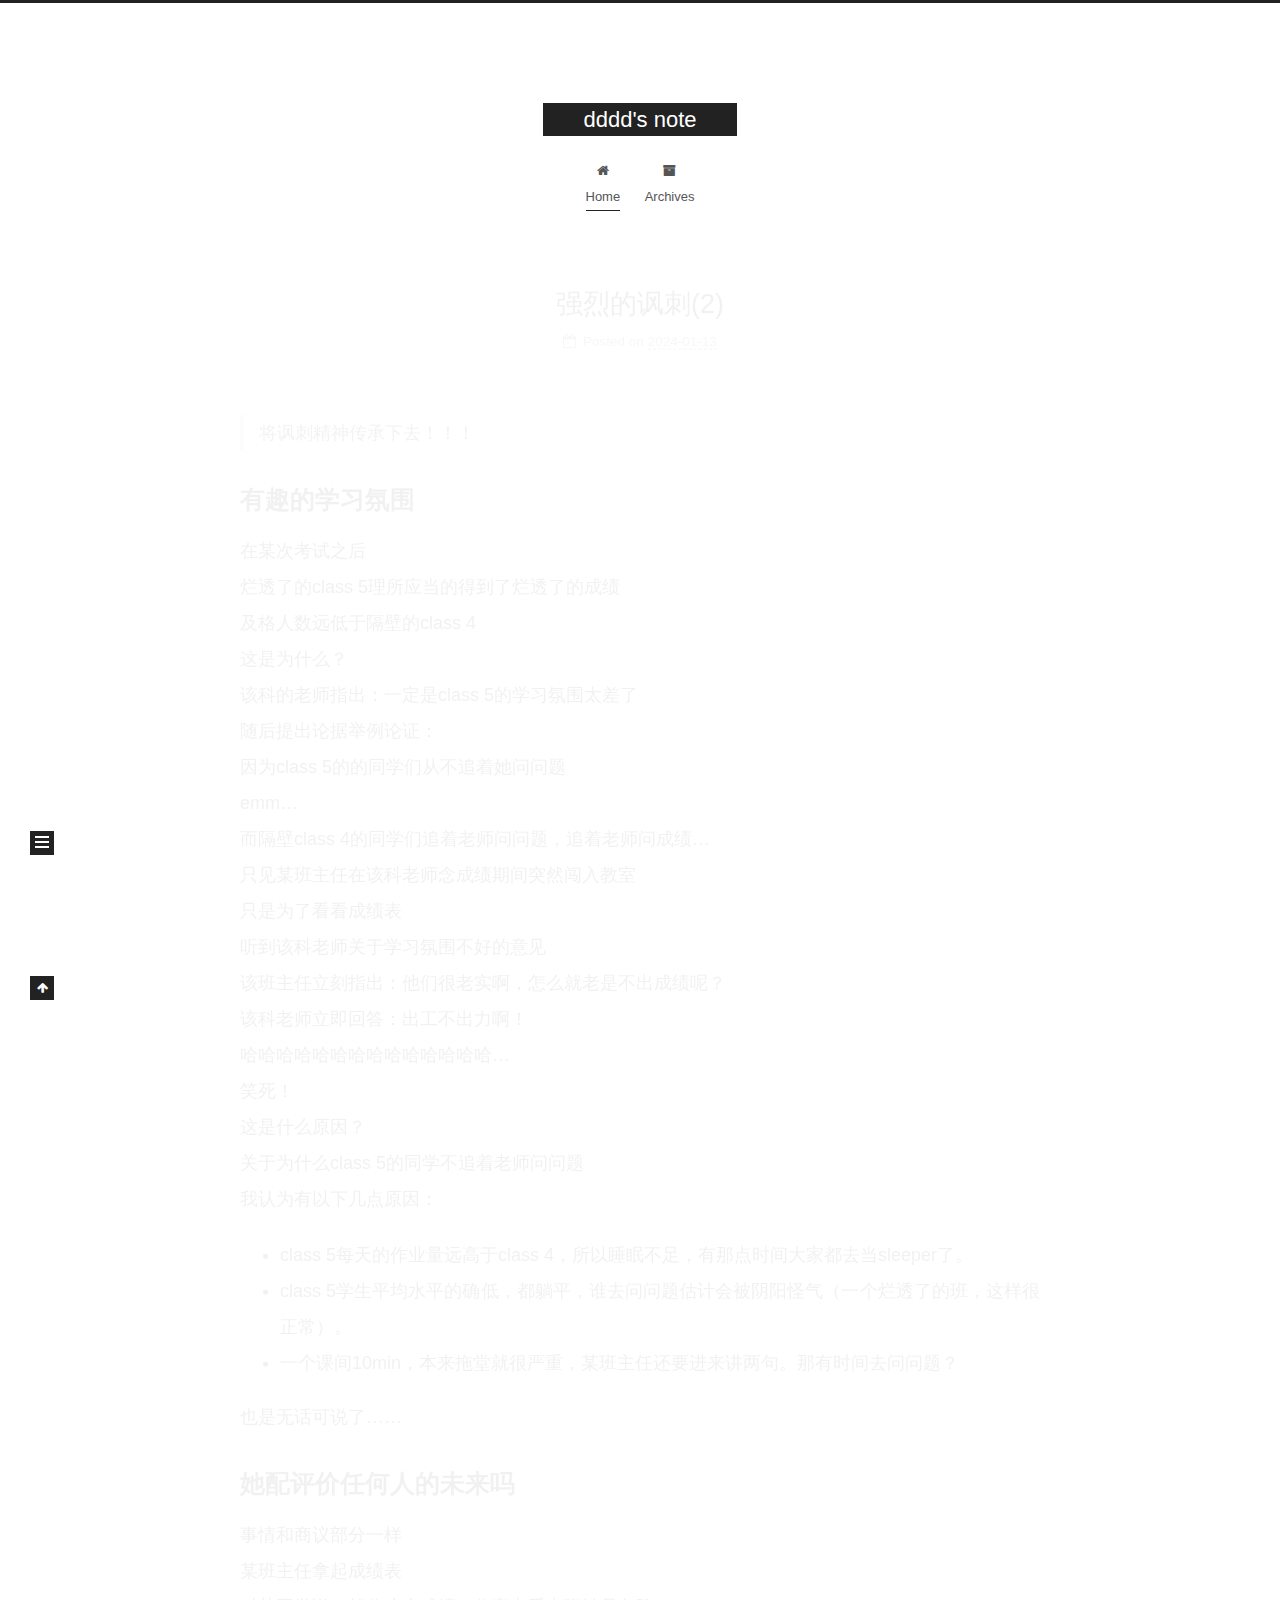
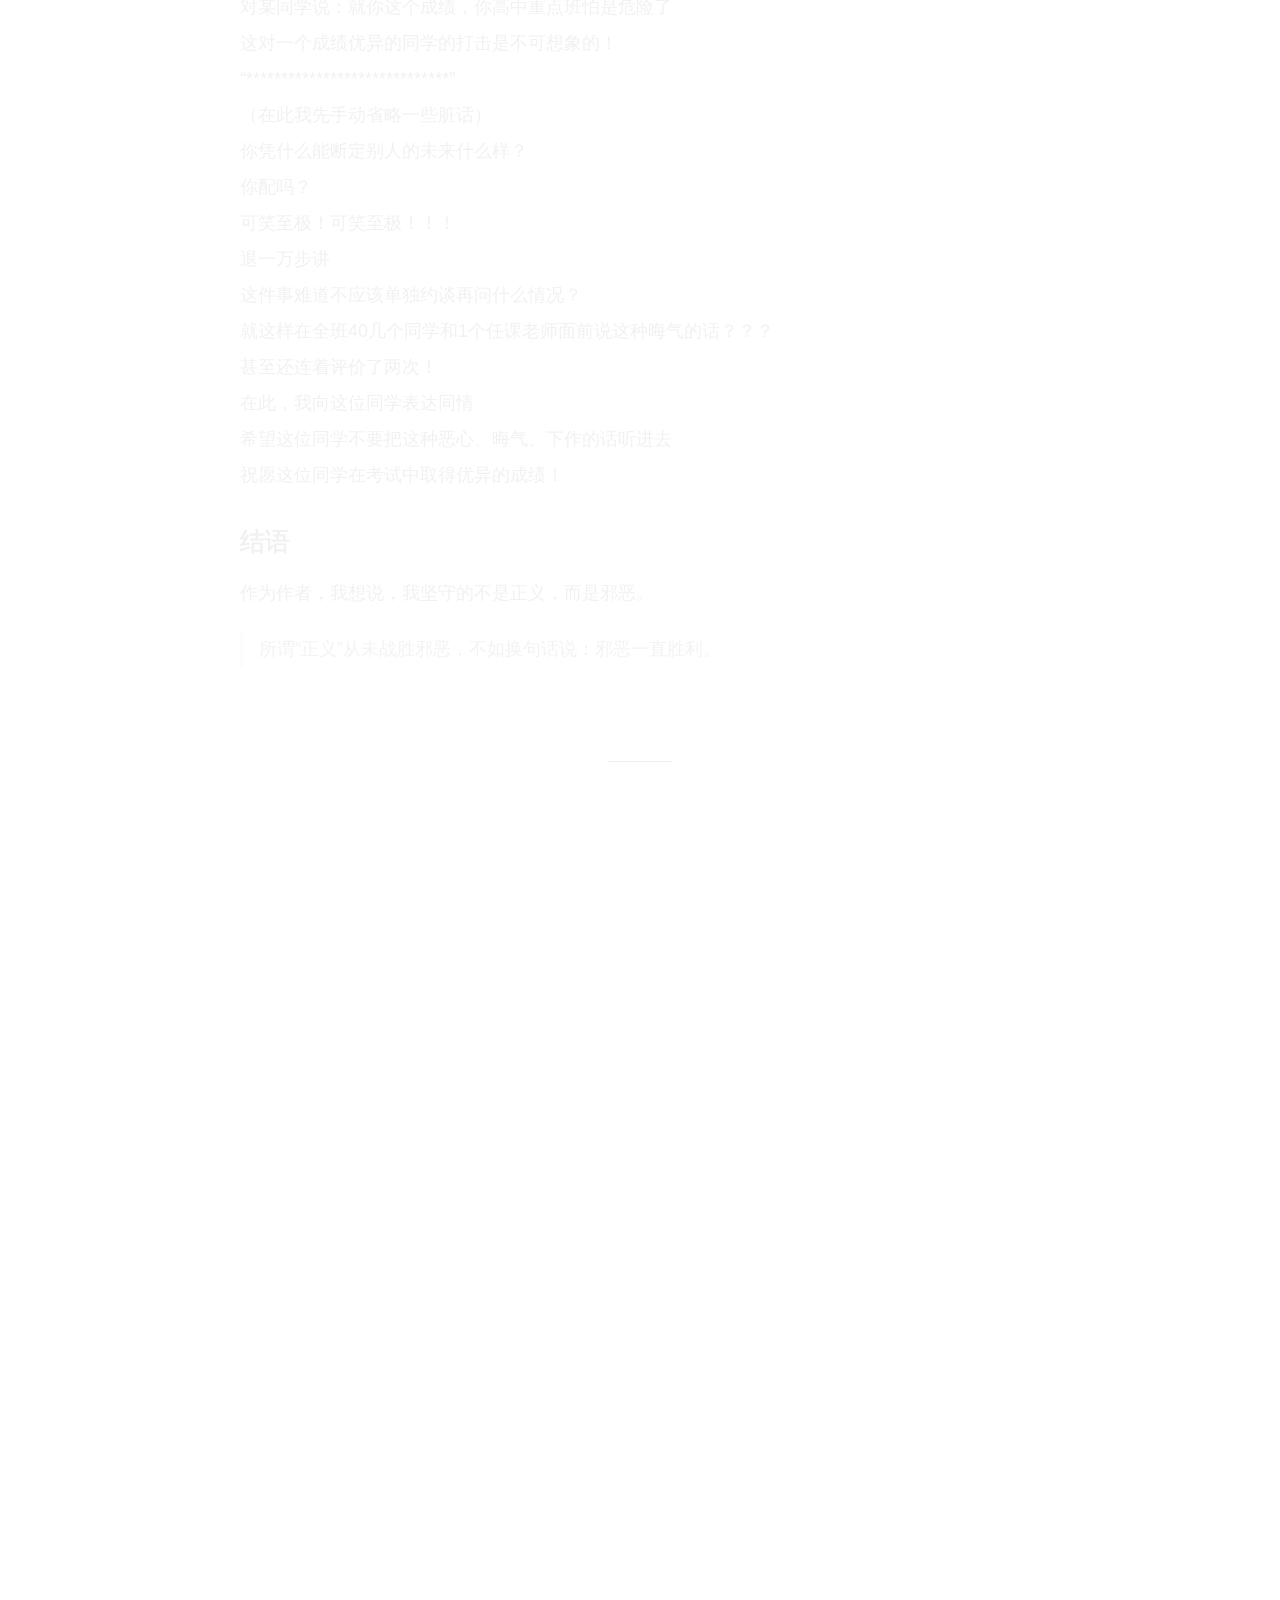
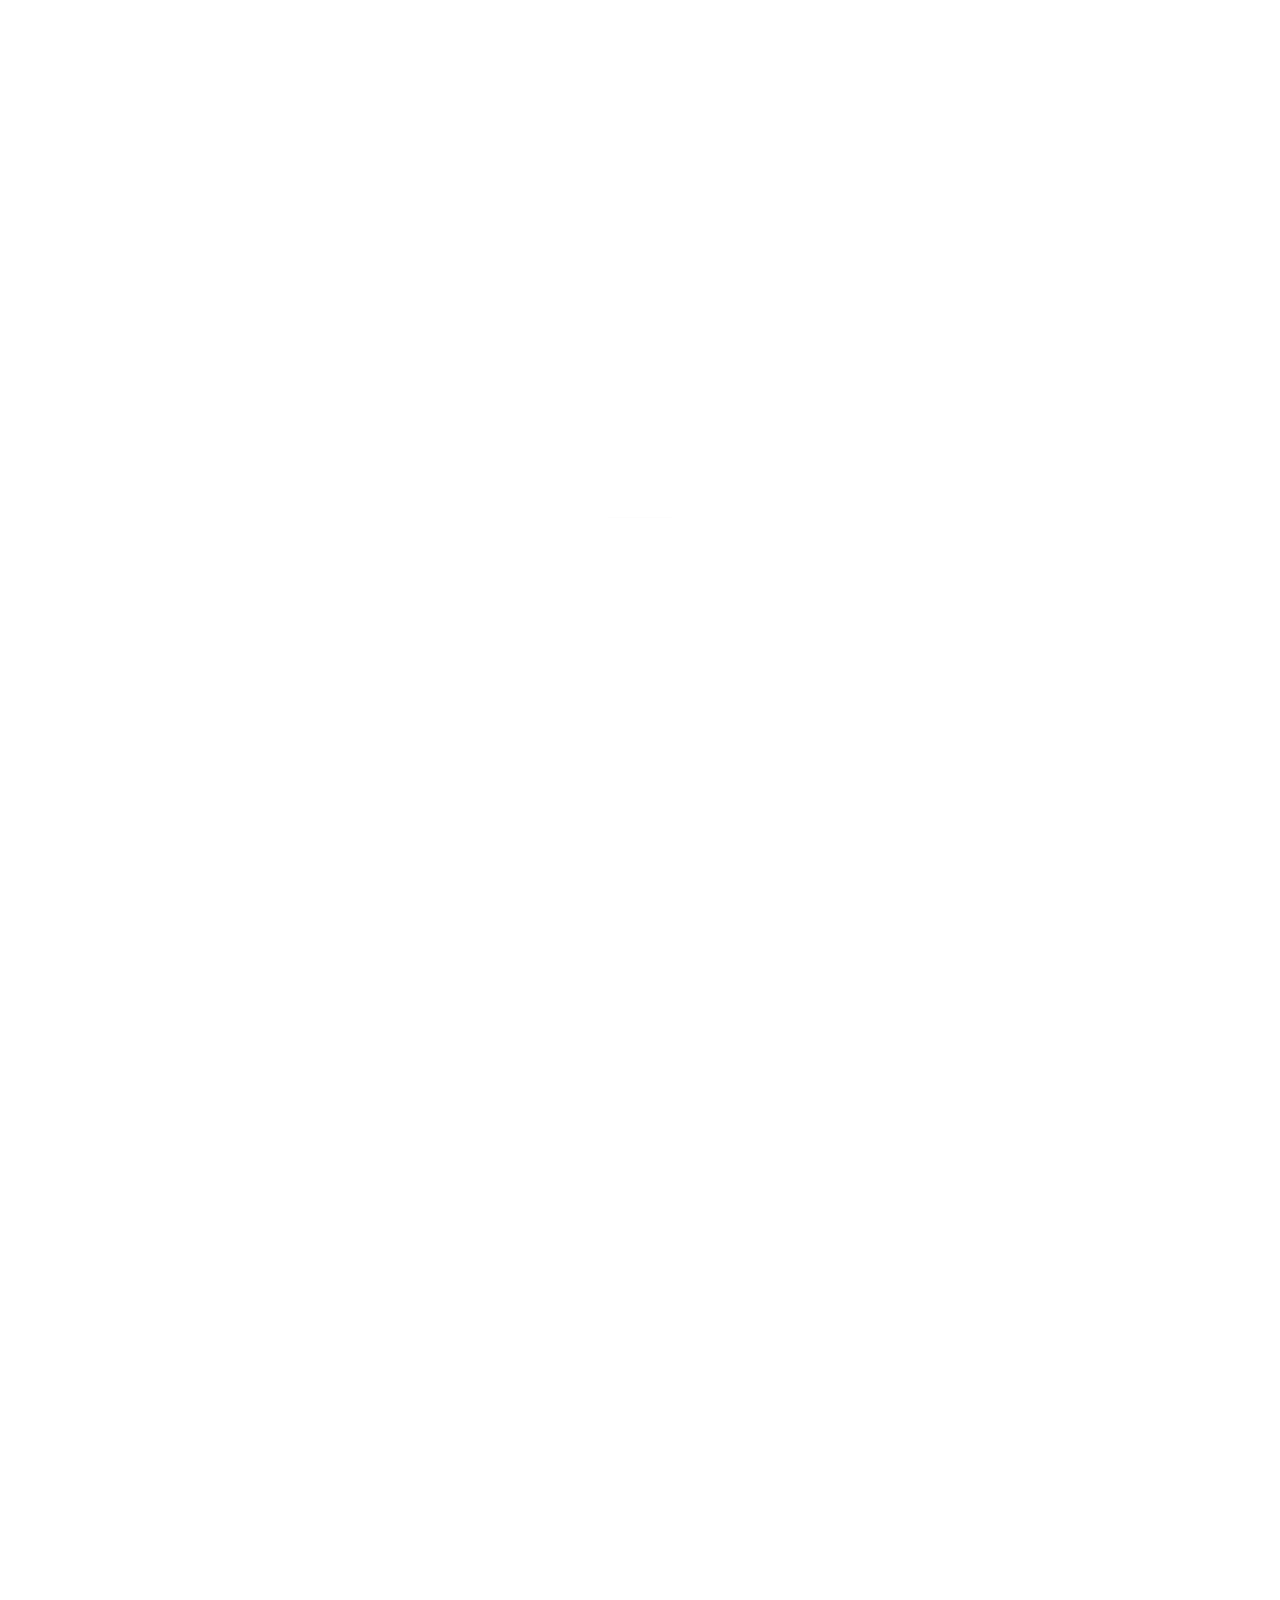
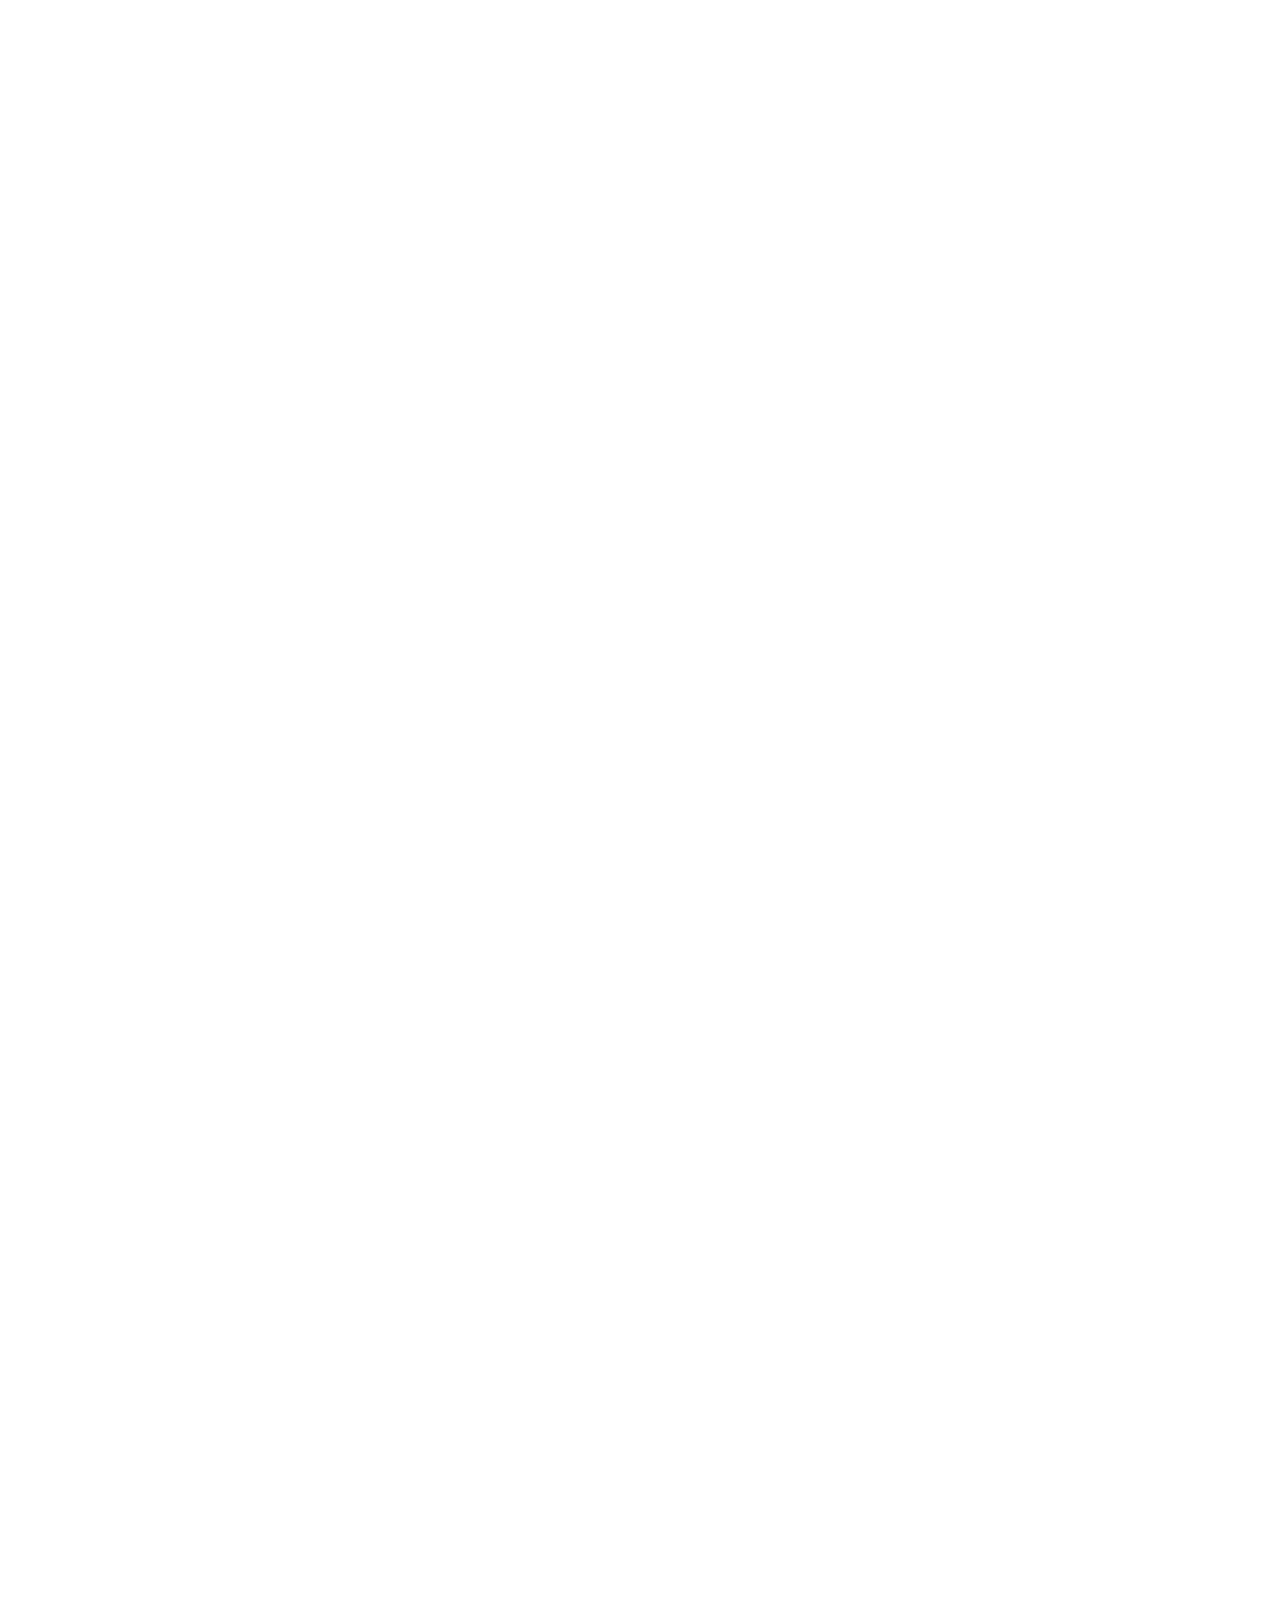
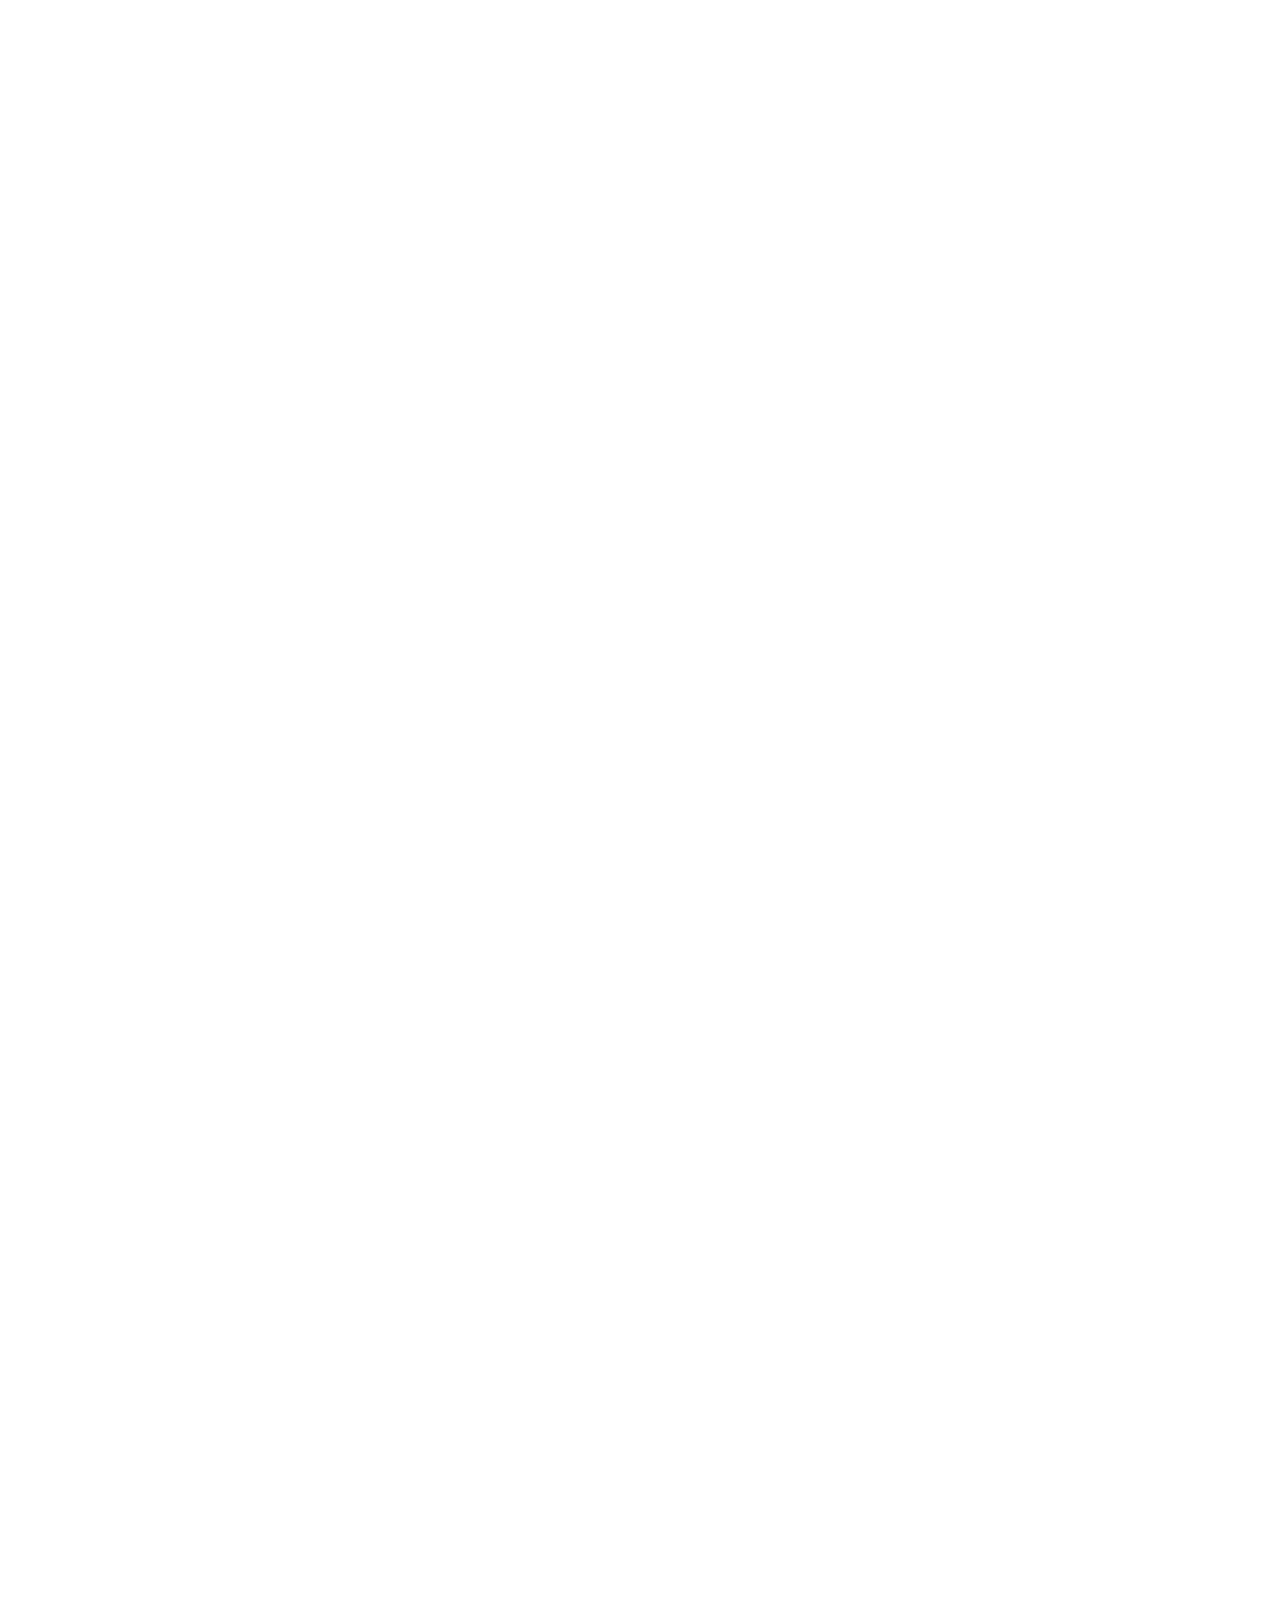
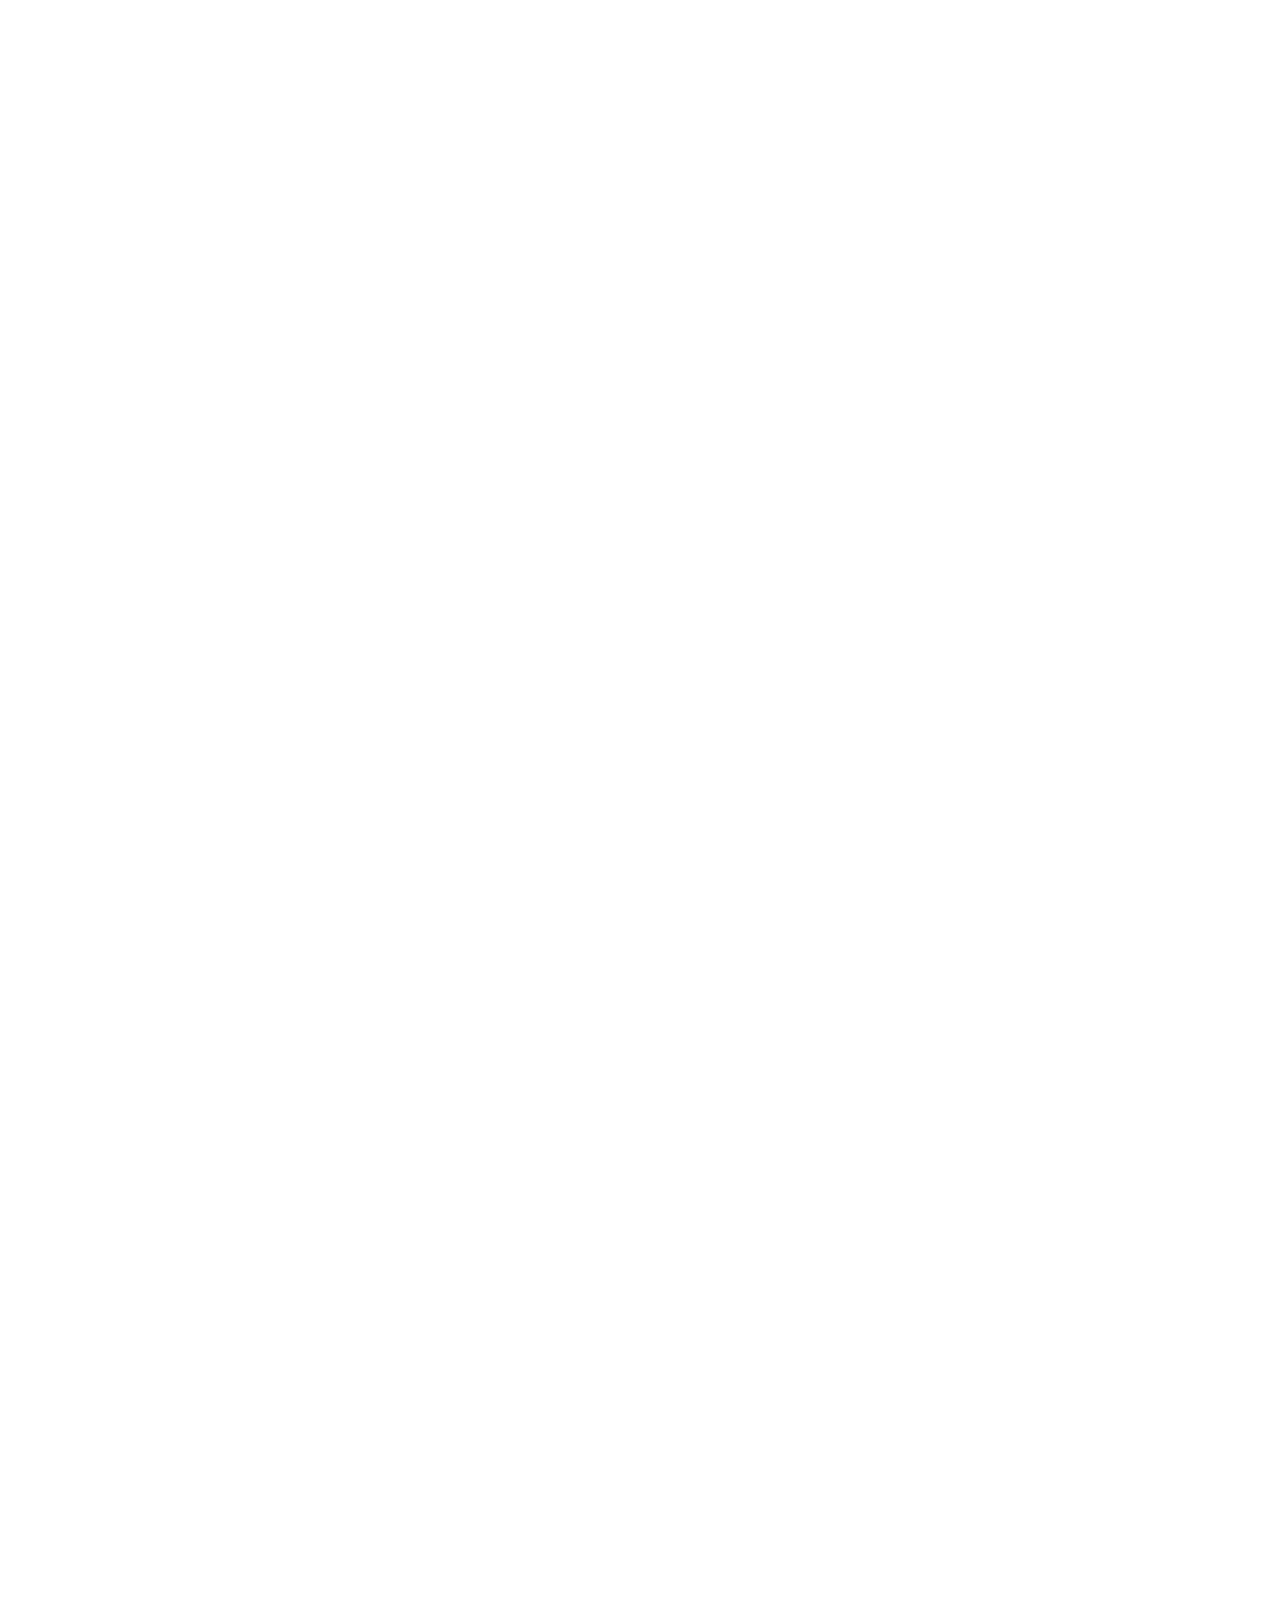
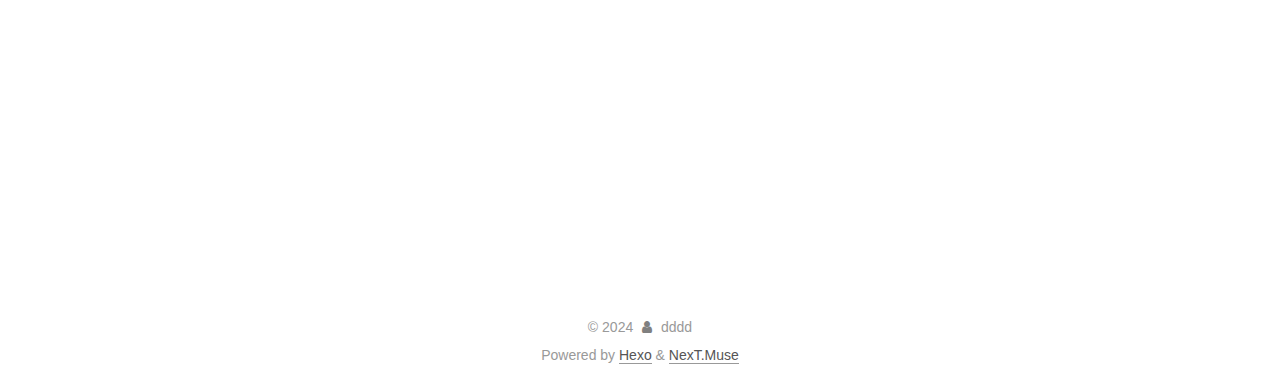
<file: index.html>
<!DOCTYPE html>
<html lang="zh">
<head>
  <meta charset="UTF-8">
<meta name="viewport" content="width=device-width, initial-scale=1, maximum-scale=2">
<meta name="theme-color" content="#222">
<meta name="generator" content="Hexo 6.3.0">
  <link rel="apple-touch-icon" sizes="180x180" href="/images/apple-touch-icon-next.png">
  <link rel="icon" type="image/png" sizes="32x32" href="/images/favicon-32x32-next.png">
  <link rel="icon" type="image/png" sizes="16x16" href="/images/favicon-16x16-next.png">
  <link rel="mask-icon" href="/images/logo.svg" color="#222">

<link rel="stylesheet" href="/css/main.css">


<link rel="stylesheet" href="/lib/font-awesome/css/font-awesome.min.css">

<script id="hexo-configurations">
    var NexT = window.NexT || {};
    var CONFIG = {"hostname":"example.com","root":"/","scheme":"Muse","version":"7.8.0","exturl":false,"sidebar":{"position":"left","display":"post","padding":18,"offset":12,"onmobile":false},"copycode":{"enable":false,"show_result":false,"style":null},"back2top":{"enable":true,"sidebar":false,"scrollpercent":false},"bookmark":{"enable":false,"color":"#222","save":"auto"},"fancybox":false,"mediumzoom":false,"lazyload":false,"pangu":false,"comments":{"style":"tabs","active":null,"storage":true,"lazyload":false,"nav":null},"algolia":{"hits":{"per_page":10},"labels":{"input_placeholder":"Search for Posts","hits_empty":"We didn't find any results for the search: ${query}","hits_stats":"${hits} results found in ${time} ms"}},"localsearch":{"enable":false,"trigger":"auto","top_n_per_article":1,"unescape":false,"preload":false},"motion":{"enable":true,"async":false,"transition":{"post_block":"fadeIn","post_header":"slideDownIn","post_body":"slideDownIn","coll_header":"slideLeftIn","sidebar":"slideUpIn"}}};
  </script>

  <meta property="og:type" content="website">
<meta property="og:title" content="dddd&#39;s note">
<meta property="og:url" content="http://example.com/index.html">
<meta property="og:site_name" content="dddd&#39;s note">
<meta property="og:locale">
<meta property="article:author" content="dddd">
<meta name="twitter:card" content="summary">

<link rel="canonical" href="http://example.com/">


<script id="page-configurations">
  // https://hexo.io/docs/variables.html
  CONFIG.page = {
    sidebar: "",
    isHome : true,
    isPost : false,
    lang   : 'zh'
  };
</script>

  <title>dddd's note</title>
  






  <noscript>
  <style>
  .use-motion .brand,
  .use-motion .menu-item,
  .sidebar-inner,
  .use-motion .post-block,
  .use-motion .pagination,
  .use-motion .comments,
  .use-motion .post-header,
  .use-motion .post-body,
  .use-motion .collection-header { opacity: initial; }

  .use-motion .site-title,
  .use-motion .site-subtitle {
    opacity: initial;
    top: initial;
  }

  .use-motion .logo-line-before i { left: initial; }
  .use-motion .logo-line-after i { right: initial; }
  </style>
</noscript>

</head>

<body itemscope itemtype="http://schema.org/WebPage">
  <div class="container use-motion">
    <div class="headband"></div>

    <header class="header" itemscope itemtype="http://schema.org/WPHeader">
      <div class="header-inner"><div class="site-brand-container">
  <div class="site-nav-toggle">
    <div class="toggle" aria-label="Toggle navigation bar">
      <span class="toggle-line toggle-line-first"></span>
      <span class="toggle-line toggle-line-middle"></span>
      <span class="toggle-line toggle-line-last"></span>
    </div>
  </div>

  <div class="site-meta">

    <a href="/" class="brand" rel="start">
      <span class="logo-line-before"><i></i></span>
      <h1 class="site-title">dddd's note</h1>
      <span class="logo-line-after"><i></i></span>
    </a>
  </div>

  <div class="site-nav-right">
    <div class="toggle popup-trigger">
    </div>
  </div>
</div>




<nav class="site-nav">
  <ul id="menu" class="menu">
        <li class="menu-item menu-item-home">

    <a href="/" rel="section"><i class="fa fa-fw fa-home"></i>Home</a>

  </li>
        <li class="menu-item menu-item-archives">

    <a href="/archives/" rel="section"><i class="fa fa-fw fa-archive"></i>Archives</a>

  </li>
  </ul>
</nav>




</div>
    </header>

    
  <div class="back-to-top">
    <i class="fa fa-arrow-up"></i>
    <span>0%</span>
  </div>


    <main class="main">
      <div class="main-inner">
        <div class="content-wrap">
          

          <div class="content index posts-expand">
            
      
  
  
  <article itemscope itemtype="http://schema.org/Article" class="post-block" lang="zh">
    <link itemprop="mainEntityOfPage" href="http://example.com/2024/01/13/%E5%BC%BA%E7%83%88%E7%9A%84%E8%AE%BD%E5%88%BA-2/">

    <span hidden itemprop="author" itemscope itemtype="http://schema.org/Person">
      <meta itemprop="image" content="/images/avatar.gif">
      <meta itemprop="name" content="dddd">
      <meta itemprop="description" content="">
    </span>

    <span hidden itemprop="publisher" itemscope itemtype="http://schema.org/Organization">
      <meta itemprop="name" content="dddd's note">
    </span>
      <header class="post-header">
        <h2 class="post-title" itemprop="name headline">
          
            <a href="/2024/01/13/%E5%BC%BA%E7%83%88%E7%9A%84%E8%AE%BD%E5%88%BA-2/" class="post-title-link" itemprop="url">强烈的讽刺(2)</a>
        </h2>

        <div class="post-meta">
            <span class="post-meta-item">
              <span class="post-meta-item-icon">
                <i class="fa fa-calendar-o"></i>
              </span>
              <span class="post-meta-item-text">Posted on</span>
              

              <time title="Created: 2024-01-13 22:13:25 / Modified: 22:14:07" itemprop="dateCreated datePublished" datetime="2024-01-13T22:13:25+08:00">2024-01-13</time>
            </span>

          

        </div>
      </header>

    
    
    
    <div class="post-body" itemprop="articleBody">

      
          <blockquote>
<p>将讽刺精神传承下去！！！  </p>
</blockquote>
<h2 id="有趣的学习氛围"><a href="#有趣的学习氛围" class="headerlink" title="有趣的学习氛围"></a>有趣的学习氛围</h2><p>在某次考试之后<br>烂透了的class 5理所应当的得到了烂透了的成绩<br>及格人数远低于隔壁的class 4<br>这是为什么？<br>该科的老师指出：一定是class 5的学习氛围太差了<br>随后提出论据举例论证：<br>因为class 5的的同学们从不追着她问问题<br>emm…<br>而隔壁class 4的同学们追着老师问问题，追着老师问成绩…<br>只见某班主任在该科老师念成绩期间突然闯入教室<br>只是为了看看成绩表<br>听到该科老师关于学习氛围不好的意见<br>该班主任立刻指出：他们很老实啊，怎么就老是不出成绩呢？<br>该科老师立即回答：出工不出力啊！<br>哈哈哈哈哈哈哈哈哈哈哈哈哈哈…<br>笑死！<br>这是什么原因？<br>关于为什么class 5的同学不追着老师问问题<br>我认为有以下几点原因：</p>
<ul>
<li>class 5每天的作业量远高于class 4，所以睡眠不足，有那点时间大家都去当sleeper了。  </li>
<li>class 5学生平均水平的确低，都躺平，谁去问问题估计会被阴阳怪气（一个烂透了的班，这样很正常）。  </li>
<li>一个课间10min，本来拖堂就很严重，某班主任还要进来讲两句。那有时间去问问题？</li>
</ul>
<p>也是无话可说了……  </p>
<h2 id="她配评价任何人的未来吗"><a href="#她配评价任何人的未来吗" class="headerlink" title="她配评价任何人的未来吗"></a>她配评价任何人的未来吗</h2><p>事情和商议部分一样<br>某班主任拿起成绩表<br>对某同学说：就你这个成绩，你高中重点班怕是危险了<br>这对一个成绩优异的同学的打击是不可想象的！<br>“*****************************”<br>（在此我先手动省略一些脏话）<br>你凭什么能断定别人的未来什么样？<br>你配吗？<br>可笑至极！可笑至极！！！<br>退一万步讲<br>这件事难道不应该单独约谈再问什么情况？<br>就这样在全班40几个同学和1个任课老师面前说这种晦气的话？？？<br>甚至还连着评价了两次！<br>在此，我向这位同学表达同情<br>希望这位同学不要把这种恶心、晦气、下作的话听进去<br>祝愿这位同学在考试中取得优异的成绩！  </p>
<h2 id="结语"><a href="#结语" class="headerlink" title="结语"></a>结语</h2><p>作为作者，我想说，我坚守的不是正义，而是邪恶。</p>
<blockquote>
<p>所谓“正义”从未战胜邪恶，不如换句话说：邪恶一直胜利。</p>
</blockquote>

      
    </div>

    
    
    
      <footer class="post-footer">
        <div class="post-eof"></div>
      </footer>
  </article>
  
  
  

      
  
  
  <article itemscope itemtype="http://schema.org/Article" class="post-block" lang="zh">
    <link itemprop="mainEntityOfPage" href="http://example.com/2024/01/12/%E5%BC%BA%E7%83%88%E7%9A%84%E8%AE%BD%E5%88%BA-1/">

    <span hidden itemprop="author" itemscope itemtype="http://schema.org/Person">
      <meta itemprop="image" content="/images/avatar.gif">
      <meta itemprop="name" content="dddd">
      <meta itemprop="description" content="">
    </span>

    <span hidden itemprop="publisher" itemscope itemtype="http://schema.org/Organization">
      <meta itemprop="name" content="dddd's note">
    </span>
      <header class="post-header">
        <h2 class="post-title" itemprop="name headline">
          
            <a href="/2024/01/12/%E5%BC%BA%E7%83%88%E7%9A%84%E8%AE%BD%E5%88%BA-1/" class="post-title-link" itemprop="url">强烈的讽刺(1)</a>
        </h2>

        <div class="post-meta">
            <span class="post-meta-item">
              <span class="post-meta-item-icon">
                <i class="fa fa-calendar-o"></i>
              </span>
              <span class="post-meta-item-text">Posted on</span>
              

              <time title="Created: 2024-01-12 23:12:39 / Modified: 23:15:41" itemprop="dateCreated datePublished" datetime="2024-01-12T23:12:39+08:00">2024-01-12</time>
            </span>

          

        </div>
      </header>

    
    
    
    <div class="post-body" itemprop="articleBody">

      
          <blockquote>
<p>强烈的讽刺系列开山之作！  </p>
</blockquote>
<h2 id="引言"><a href="#引言" class="headerlink" title="引言"></a>引言</h2><p>众所周知，九年级某个班在取得12&#x2F;12的“好成绩”后，其班主任开始了全天候的加强管理和鸡汤疗法……  </p>
<h2 id="所谓加强管理"><a href="#所谓加强管理" class="headerlink" title="所谓加强管理"></a>所谓加强管理</h2><p>如何理解其所谓加强管理？<br>我们不妨将其与“严打”类比。<br>严打，指某个地区的治安太差，犯罪率高的离谱，于是警方加强警力，不断巡查，严厉打击犯罪势力。<br>这样一类比，也就好理解了。<br>既然是严厉的管理，那么上课读课文不出声被抓，后来直接遣送回家也就极为合理了！<br>既然是严厉的管理，那么上课是公然闯入教师，在所有人惊异和厌恶的目光中将sleeper们亲切的叫醒就在合理不过了！<br>既然是严厉的管理，那么占用上课时间上班会，然后用其他空闲时间恶补落下的进度就合理的不能在合理了！<br>对于这样的管理方式，我还真是佩服啊！  </p>
<h2 id="所谓鸡汤疗法"><a href="#所谓鸡汤疗法" class="headerlink" title="所谓鸡汤疗法"></a>所谓鸡汤疗法</h2><p>你还别说，<br>“头上三尺有神明”<br>这个话不知道的还以为是邪教分子或是传销组织说的哩~<br>“现在的努力，神明会看在眼里……”<br>我是个唯物主义者，我从不相信什么牛鬼蛇神。<br>真就笑死，哈哈哈哈哈哈哈哈哈哈。  </p>
<h2 id="结语"><a href="#结语" class="headerlink" title="结语"></a>结语</h2><p>今写此文，只为讽刺，博君一笑而已……  </p>

      
    </div>

    
    
    
      <footer class="post-footer">
        <div class="post-eof"></div>
      </footer>
  </article>
  
  
  

      
  
  
  <article itemscope itemtype="http://schema.org/Article" class="post-block" lang="zh">
    <link itemprop="mainEntityOfPage" href="http://example.com/2023/08/02/The-ways-to-fuck23/">

    <span hidden itemprop="author" itemscope itemtype="http://schema.org/Person">
      <meta itemprop="image" content="/images/avatar.gif">
      <meta itemprop="name" content="dddd">
      <meta itemprop="description" content="">
    </span>

    <span hidden itemprop="publisher" itemscope itemtype="http://schema.org/Organization">
      <meta itemprop="name" content="dddd's note">
    </span>
      <header class="post-header">
        <h2 class="post-title" itemprop="name headline">
          
            <a href="/2023/08/02/The-ways-to-fuck23/" class="post-title-link" itemprop="url">The ways to fuck23</a>
        </h2>

        <div class="post-meta">
            <span class="post-meta-item">
              <span class="post-meta-item-icon">
                <i class="fa fa-calendar-o"></i>
              </span>
              <span class="post-meta-item-text">Posted on</span>
              

              <time title="Created: 2023-08-02 13:57:09 / Modified: 14:41:33" itemprop="dateCreated datePublished" datetime="2023-08-02T13:57:09+08:00">2023-08-02</time>
            </span>

          

        </div>
      </header>

    
    
    
    <div class="post-body" itemprop="articleBody">

      
          <h1 id="The-ways-to-fuck23"><a href="#The-ways-to-fuck23" class="headerlink" title="The ways to fuck23"></a>The ways to fuck23</h1><p>7&#x2F;28，ddddbbs被<strong>老鼠</strong>23Ddos后，dddd发动了<strong>fuck23</strong>，ZHC的许多用户纷纷响应，建立自己的fuck23页面…  </p>
<blockquote>
<p>DDos死了一个BBS，还有千千万万个<strong>fuck23</strong>站出来。  </p>
</blockquote>
<p>下列有多个fuck23发行版<strong>任君挑选</strong>：<br><a target="_blank" rel="noopener" href="https://fuck23333.hellobym.repl.co/">dddd的”dddd绝不向23低头”</a><br><a target="_blank" rel="noopener" href="https://fuck-23.github.io/">22c的”23到底干了啥？”</a><br><a target="_blank" rel="noopener" href="https://fuck23.paperee.guru/">paperee的”揭露23的暴行”</a><br><a target="_blank" rel="noopener" href="http://fuck-23.gay/">0x24a的”Project 「Fuck-23」”</a>)<br><a target="_blank" rel="noopener" href="https://23sb.vsc.icu/">mike建立的”23到底干了啥？”镜像站</a><br><a target="_blank" rel="noopener" href="https://blog.mrzhang365.cf/article/#c18ac9f5-2047-4ac0-ba4c-3a062d09fbcd">MrZhang365的”声讨23”</a>  </p>
<p>感谢ZHC用户的支持！  </p>
<hr>
<p>最后…</p>
<h1 id="Fuck-you-23"><a href="#Fuck-you-23" class="headerlink" title="Fuck you! 23!"></a>Fuck you! 23!</h1>
      
    </div>

    
    
    
      <footer class="post-footer">
        <div class="post-eof"></div>
      </footer>
  </article>
  
  
  

      
  
  
  <article itemscope itemtype="http://schema.org/Article" class="post-block" lang="zh">
    <link itemprop="mainEntityOfPage" href="http://example.com/2023/07/28/%E5%86%8D%E8%A7%81lounge/">

    <span hidden itemprop="author" itemscope itemtype="http://schema.org/Person">
      <meta itemprop="image" content="/images/avatar.gif">
      <meta itemprop="name" content="dddd">
      <meta itemprop="description" content="">
    </span>

    <span hidden itemprop="publisher" itemscope itemtype="http://schema.org/Organization">
      <meta itemprop="name" content="dddd's note">
    </span>
      <header class="post-header">
        <h2 class="post-title" itemprop="name headline">
          
            <a href="/2023/07/28/%E5%86%8D%E8%A7%81lounge/" class="post-title-link" itemprop="url">Bye,lounge</a>
        </h2>

        <div class="post-meta">
            <span class="post-meta-item">
              <span class="post-meta-item-icon">
                <i class="fa fa-calendar-o"></i>
              </span>
              <span class="post-meta-item-text">Posted on</span>

              <time title="Created: 2023-07-28 19:51:14" itemprop="dateCreated datePublished" datetime="2023-07-28T19:51:14+08:00">2023-07-28</time>
            </span>
              <span class="post-meta-item">
                <span class="post-meta-item-icon">
                  <i class="fa fa-calendar-check-o"></i>
                </span>
                <span class="post-meta-item-text">Edited on</span>
                <time title="Modified: 2023-07-29 12:57:25" itemprop="dateModified" datetime="2023-07-29T12:57:25+08:00">2023-07-29</time>
              </span>

          

        </div>
      </header>

    
    
    
    <div class="post-body" itemprop="articleBody">

      
          <p><strong>如题所示</strong><br>在7&#x2F;28这天<br>我一如既往的在浏览器上点开yc的链接<br>oh Mr.zhang上线了<br>我ohhhhhhhhhhhhhhhhhh的欢迎他<br>我又又又去了ZhangBlog<br>然后我看到了这个:<br><a target="_blank" rel="noopener" href="https://blog.mrzhang365.cf/article/#66aa03c5-9103-44f8-b4db-477a4955b9b8">https://blog.mrzhang365.cf/article/#66aa03c5-9103-44f8-b4db-477a4955b9b8</a><br>这是一篇关于ZHC的文章<br>想到我只在很早的时候去过ZHC<br>我就去翻历史记录<br>but，zhc的链接进不去<br>我跑回去问Zhang要<br>Zhang emm了一会儿<br>然后:</p>
<blockquote>
<p>vtFJUL ZHR<br>emmmm<br>vtFJUL ZHR<br>很抱歉<br>vtFJUL ZHR<br>那边不让说<br>vtFJUL ZHR<br>QAQ  </p>
</blockquote>
<p>之所以这样是因为:</p>
<blockquote>
<p>vtFJUL ZHR<br>reason：lo用户普遍纵容23等反动势力<br>是的，是因为我在23发表反动言论的时候没有反对</p>
</blockquote>
<p>Zhang引用了一句话： </p>
<blockquote>
<p>只要是经常去lo的用户 不管他同时在哪 都是lo用户</p>
</blockquote>
<p>emm，我去hc的频率不是很高(dq)<br>最早的时候，我来到hc<br>我知道我是个菜鸟<br>所以我选择了一个被译为休息室的lo…<br>起初lo是很平静的<br>直到lbw的出现让我第一次看到了刷屏的恐怖  </p>
<blockquote>
<p>我是个菜鸟，所以当时真的很无助  </p>
</blockquote>
<p>在聊天室其他中立人士的帮助下我学会了(&#x2F;w)<br>az<br>虽然可以被开发工具轻松屏蔽<br>但至少有反击的一点点能力了<br>我对几次刷屏进行&#x2F;w反击(可笑的)  </p>
<p><strong>一个名为__的用户反对我</strong>  </p>
<blockquote>
<p>__<br>上次我在lo骂23和ice你对我私信刷屏</p>
</blockquote>
<p>首先，如果你是刷屏<br>并且我在线的话<br>我大概率会&#x2F;w<br>因为这影响所有人的聊天<br>其次</p>
<blockquote>
<p>dddd<br>那天你用的哪个名字<br>__<br>无可奉告</p>
</blockquote>
<p>你拒绝透露那天你所使用的id<br>所以我无法确定这件事是否属实<br>但是<br>如果我真的骂错了人<br>请允许我表示歉意…   </p>
<p><strong>但也有用户支持我</strong>  </p>
<blockquote>
<p>24aMacc_<br>dddd我觉得可以啊<br>感谢24aMacc_对我的认可</p>
</blockquote>
<hr>
<p>lo的长期混乱让我很失望<br>人们相互攻击<br>刷屏现象频繁出现<br>我意识到如今的lo已经不再适合我  </p>
<hr>
<p>所以<br>在7&#x2F;28的晚上<br>我决定离开lo  </p>
<h2 id="Bye-lounge"><a href="#Bye-lounge" class="headerlink" title="Bye,lounge"></a>Bye,lounge</h2><hr>
<p>希望ZHC的用户能够理解我<br>我也许没有明确反对23<br>但那只是因为我技术不够而已</p>
<p><em><strong>感谢阅读</strong></em></p>

      
    </div>

    
    
    
      <footer class="post-footer">
        <div class="post-eof"></div>
      </footer>
  </article>
  
  
  

      
  
  
  <article itemscope itemtype="http://schema.org/Article" class="post-block" lang="zh">
    <link itemprop="mainEntityOfPage" href="http://example.com/2023/06/23/test/">

    <span hidden itemprop="author" itemscope itemtype="http://schema.org/Person">
      <meta itemprop="image" content="/images/avatar.gif">
      <meta itemprop="name" content="dddd">
      <meta itemprop="description" content="">
    </span>

    <span hidden itemprop="publisher" itemscope itemtype="http://schema.org/Organization">
      <meta itemprop="name" content="dddd's note">
    </span>
      <header class="post-header">
        <h2 class="post-title" itemprop="name headline">
          
            <a href="/2023/06/23/test/" class="post-title-link" itemprop="url">test</a>
        </h2>

        <div class="post-meta">
            <span class="post-meta-item">
              <span class="post-meta-item-icon">
                <i class="fa fa-calendar-o"></i>
              </span>
              <span class="post-meta-item-text">Posted on</span>
              

              <time title="Created: 2023-06-23 19:26:01 / Modified: 19:33:47" itemprop="dateCreated datePublished" datetime="2023-06-23T19:26:01+08:00">2023-06-23</time>
            </span>

          

        </div>
      </header>

    
    
    
    <div class="post-body" itemprop="articleBody">

      
          <h1 id="test"><a href="#test" class="headerlink" title="test"></a>test</h1><p>test awa test awa  </p>
<hr>
<p>测试页 测试页  </p>

      
    </div>

    
    
    
      <footer class="post-footer">
        <div class="post-eof"></div>
      </footer>
  </article>
  
  
  

      
  
  
  <article itemscope itemtype="http://schema.org/Article" class="post-block" lang="zh">
    <link itemprop="mainEntityOfPage" href="http://example.com/2023/06/23/hello-world/">

    <span hidden itemprop="author" itemscope itemtype="http://schema.org/Person">
      <meta itemprop="image" content="/images/avatar.gif">
      <meta itemprop="name" content="dddd">
      <meta itemprop="description" content="">
    </span>

    <span hidden itemprop="publisher" itemscope itemtype="http://schema.org/Organization">
      <meta itemprop="name" content="dddd's note">
    </span>
      <header class="post-header">
        <h2 class="post-title" itemprop="name headline">
          
            <a href="/2023/06/23/hello-world/" class="post-title-link" itemprop="url">Hello World</a>
        </h2>

        <div class="post-meta">
            <span class="post-meta-item">
              <span class="post-meta-item-icon">
                <i class="fa fa-calendar-o"></i>
              </span>
              <span class="post-meta-item-text">Posted on</span>
              

              <time title="Created: 2023-06-23 16:48:33 / Modified: 16:47:13" itemprop="dateCreated datePublished" datetime="2023-06-23T16:48:33+08:00">2023-06-23</time>
            </span>

          

        </div>
      </header>

    
    
    
    <div class="post-body" itemprop="articleBody">

      
          <p>Welcome to <a target="_blank" rel="noopener" href="https://hexo.io/">Hexo</a>! This is your very first post. Check <a target="_blank" rel="noopener" href="https://hexo.io/docs/">documentation</a> for more info. If you get any problems when using Hexo, you can find the answer in <a target="_blank" rel="noopener" href="https://hexo.io/docs/troubleshooting.html">troubleshooting</a> or you can ask me on <a target="_blank" rel="noopener" href="https://github.com/hexojs/hexo/issues">GitHub</a>.</p>
<h2 id="Quick-Start"><a href="#Quick-Start" class="headerlink" title="Quick Start"></a>Quick Start</h2><h3 id="Create-a-new-post"><a href="#Create-a-new-post" class="headerlink" title="Create a new post"></a>Create a new post</h3><figure class="highlight bash"><table><tr><td class="gutter"><pre><span class="line">1</span><br></pre></td><td class="code"><pre><span class="line">$ hexo new <span class="string">&quot;My New Post&quot;</span></span><br></pre></td></tr></table></figure>

<p>More info: <a target="_blank" rel="noopener" href="https://hexo.io/docs/writing.html">Writing</a></p>
<h3 id="Run-server"><a href="#Run-server" class="headerlink" title="Run server"></a>Run server</h3><figure class="highlight bash"><table><tr><td class="gutter"><pre><span class="line">1</span><br></pre></td><td class="code"><pre><span class="line">$ hexo server</span><br></pre></td></tr></table></figure>

<p>More info: <a target="_blank" rel="noopener" href="https://hexo.io/docs/server.html">Server</a></p>
<h3 id="Generate-static-files"><a href="#Generate-static-files" class="headerlink" title="Generate static files"></a>Generate static files</h3><figure class="highlight bash"><table><tr><td class="gutter"><pre><span class="line">1</span><br></pre></td><td class="code"><pre><span class="line">$ hexo generate</span><br></pre></td></tr></table></figure>

<p>More info: <a target="_blank" rel="noopener" href="https://hexo.io/docs/generating.html">Generating</a></p>
<h3 id="Deploy-to-remote-sites"><a href="#Deploy-to-remote-sites" class="headerlink" title="Deploy to remote sites"></a>Deploy to remote sites</h3><figure class="highlight bash"><table><tr><td class="gutter"><pre><span class="line">1</span><br></pre></td><td class="code"><pre><span class="line">$ hexo deploy</span><br></pre></td></tr></table></figure>

<p>More info: <a target="_blank" rel="noopener" href="https://hexo.io/docs/one-command-deployment.html">Deployment</a></p>

      
    </div>

    
    
    
      <footer class="post-footer">
        <div class="post-eof"></div>
      </footer>
  </article>
  
  
  


  



          </div>
          

<script>
  window.addEventListener('tabs:register', () => {
    let { activeClass } = CONFIG.comments;
    if (CONFIG.comments.storage) {
      activeClass = localStorage.getItem('comments_active') || activeClass;
    }
    if (activeClass) {
      let activeTab = document.querySelector(`a[href="#comment-${activeClass}"]`);
      if (activeTab) {
        activeTab.click();
      }
    }
  });
  if (CONFIG.comments.storage) {
    window.addEventListener('tabs:click', event => {
      if (!event.target.matches('.tabs-comment .tab-content .tab-pane')) return;
      let commentClass = event.target.classList[1];
      localStorage.setItem('comments_active', commentClass);
    });
  }
</script>

        </div>
          
  
  <div class="toggle sidebar-toggle">
    <span class="toggle-line toggle-line-first"></span>
    <span class="toggle-line toggle-line-middle"></span>
    <span class="toggle-line toggle-line-last"></span>
  </div>

  <aside class="sidebar">
    <div class="sidebar-inner">

      <ul class="sidebar-nav motion-element">
        <li class="sidebar-nav-toc">
          Table of Contents
        </li>
        <li class="sidebar-nav-overview">
          Overview
        </li>
      </ul>

      <!--noindex-->
      <div class="post-toc-wrap sidebar-panel">
      </div>
      <!--/noindex-->

      <div class="site-overview-wrap sidebar-panel">
        <div class="site-author motion-element" itemprop="author" itemscope itemtype="http://schema.org/Person">
  <p class="site-author-name" itemprop="name">dddd</p>
  <div class="site-description" itemprop="description"></div>
</div>
<div class="site-state-wrap motion-element">
  <nav class="site-state">
      <div class="site-state-item site-state-posts">
          <a href="/archives/">
        
          <span class="site-state-item-count">6</span>
          <span class="site-state-item-name">posts</span>
        </a>
      </div>
  </nav>
</div>



      </div>

    </div>
  </aside>
  <div id="sidebar-dimmer"></div>


      </div>
    </main>

    <footer class="footer">
      <div class="footer-inner">
        

        

<div class="copyright">
  
  &copy; 
  <span itemprop="copyrightYear">2024</span>
  <span class="with-love">
    <i class="fa fa-user"></i>
  </span>
  <span class="author" itemprop="copyrightHolder">dddd</span>
</div>
  <div class="powered-by">Powered by <a href="https://hexo.io/" class="theme-link" rel="noopener" target="_blank">Hexo</a> & <a href="https://muse.theme-next.org/" class="theme-link" rel="noopener" target="_blank">NexT.Muse</a>
  </div>

        








      </div>
    </footer>
  </div>

  
  <script src="/lib/anime.min.js"></script>
  <script src="/lib/velocity/velocity.min.js"></script>
  <script src="/lib/velocity/velocity.ui.min.js"></script>

<script src="/js/utils.js"></script>

<script src="/js/motion.js"></script>


<script src="/js/schemes/muse.js"></script>


<script src="/js/next-boot.js"></script>




  















  

  

</body>
</html>
</file>
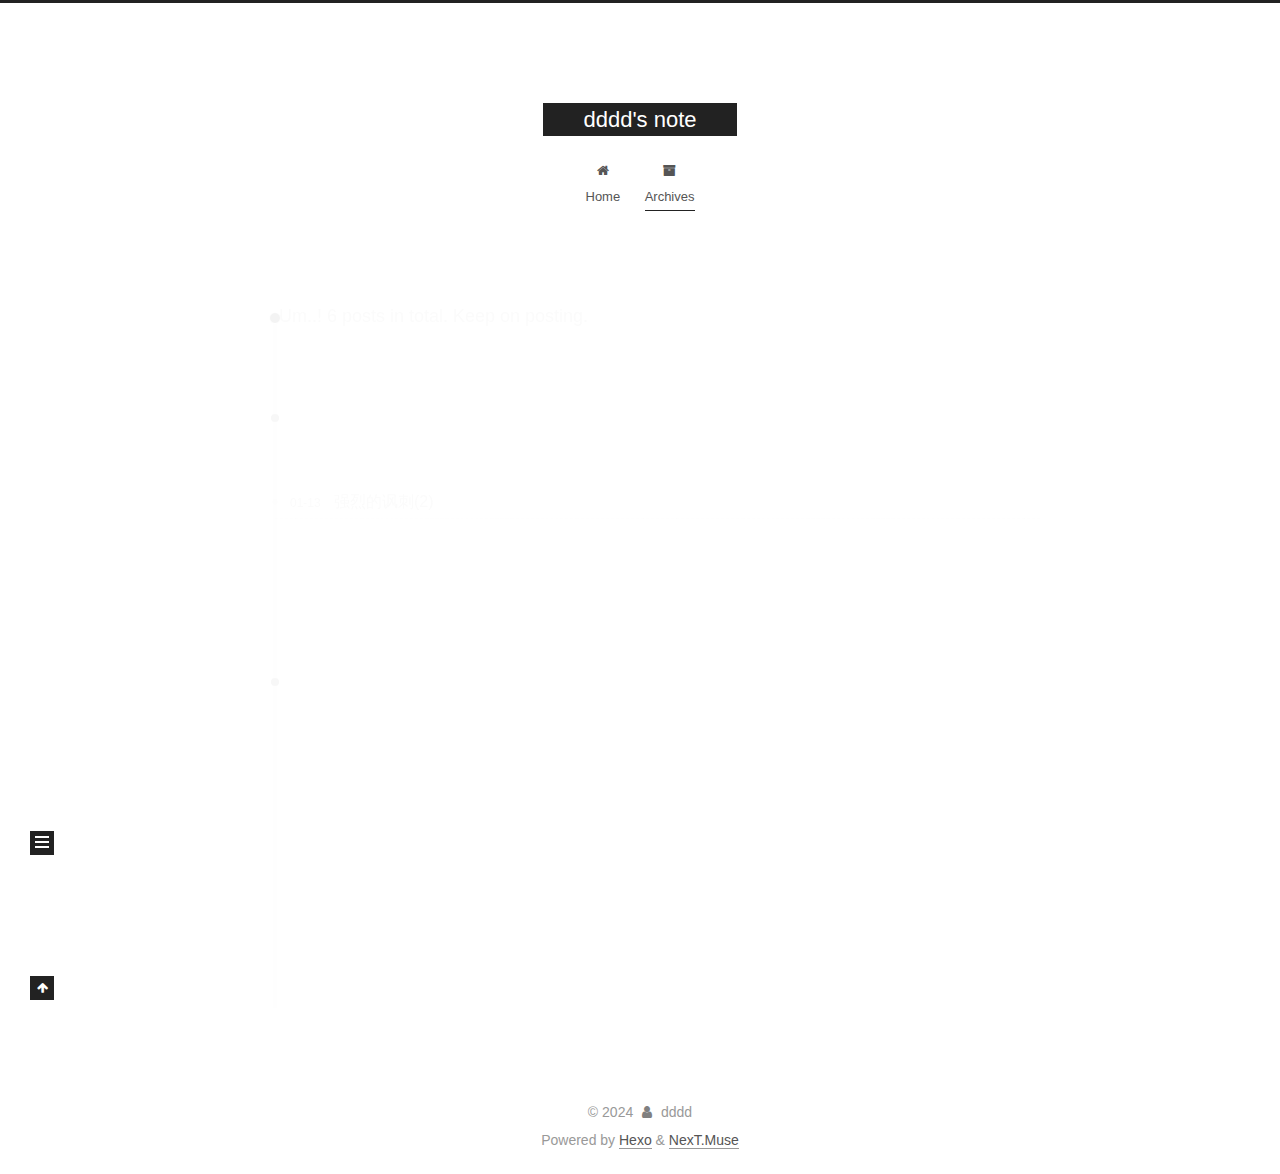
<file: archives/index.html>
<!DOCTYPE html>
<html lang="zh">
<head>
  <meta charset="UTF-8">
<meta name="viewport" content="width=device-width, initial-scale=1, maximum-scale=2">
<meta name="theme-color" content="#222">
<meta name="generator" content="Hexo 6.3.0">
  <link rel="apple-touch-icon" sizes="180x180" href="/images/apple-touch-icon-next.png">
  <link rel="icon" type="image/png" sizes="32x32" href="/images/favicon-32x32-next.png">
  <link rel="icon" type="image/png" sizes="16x16" href="/images/favicon-16x16-next.png">
  <link rel="mask-icon" href="/images/logo.svg" color="#222">

<link rel="stylesheet" href="/css/main.css">


<link rel="stylesheet" href="/lib/font-awesome/css/font-awesome.min.css">

<script id="hexo-configurations">
    var NexT = window.NexT || {};
    var CONFIG = {"hostname":"example.com","root":"/","scheme":"Muse","version":"7.8.0","exturl":false,"sidebar":{"position":"left","display":"post","padding":18,"offset":12,"onmobile":false},"copycode":{"enable":false,"show_result":false,"style":null},"back2top":{"enable":true,"sidebar":false,"scrollpercent":false},"bookmark":{"enable":false,"color":"#222","save":"auto"},"fancybox":false,"mediumzoom":false,"lazyload":false,"pangu":false,"comments":{"style":"tabs","active":null,"storage":true,"lazyload":false,"nav":null},"algolia":{"hits":{"per_page":10},"labels":{"input_placeholder":"Search for Posts","hits_empty":"We didn't find any results for the search: ${query}","hits_stats":"${hits} results found in ${time} ms"}},"localsearch":{"enable":false,"trigger":"auto","top_n_per_article":1,"unescape":false,"preload":false},"motion":{"enable":true,"async":false,"transition":{"post_block":"fadeIn","post_header":"slideDownIn","post_body":"slideDownIn","coll_header":"slideLeftIn","sidebar":"slideUpIn"}}};
  </script>

  <meta property="og:type" content="website">
<meta property="og:title" content="dddd&#39;s note">
<meta property="og:url" content="http://example.com/archives/index.html">
<meta property="og:site_name" content="dddd&#39;s note">
<meta property="og:locale">
<meta property="article:author" content="dddd">
<meta name="twitter:card" content="summary">

<link rel="canonical" href="http://example.com/archives/">


<script id="page-configurations">
  // https://hexo.io/docs/variables.html
  CONFIG.page = {
    sidebar: "",
    isHome : false,
    isPost : false,
    lang   : 'zh'
  };
</script>

  <title>Archive | dddd's note</title>
  






  <noscript>
  <style>
  .use-motion .brand,
  .use-motion .menu-item,
  .sidebar-inner,
  .use-motion .post-block,
  .use-motion .pagination,
  .use-motion .comments,
  .use-motion .post-header,
  .use-motion .post-body,
  .use-motion .collection-header { opacity: initial; }

  .use-motion .site-title,
  .use-motion .site-subtitle {
    opacity: initial;
    top: initial;
  }

  .use-motion .logo-line-before i { left: initial; }
  .use-motion .logo-line-after i { right: initial; }
  </style>
</noscript>

</head>

<body itemscope itemtype="http://schema.org/WebPage">
  <div class="container use-motion">
    <div class="headband"></div>

    <header class="header" itemscope itemtype="http://schema.org/WPHeader">
      <div class="header-inner"><div class="site-brand-container">
  <div class="site-nav-toggle">
    <div class="toggle" aria-label="Toggle navigation bar">
      <span class="toggle-line toggle-line-first"></span>
      <span class="toggle-line toggle-line-middle"></span>
      <span class="toggle-line toggle-line-last"></span>
    </div>
  </div>

  <div class="site-meta">

    <a href="/" class="brand" rel="start">
      <span class="logo-line-before"><i></i></span>
      <h1 class="site-title">dddd's note</h1>
      <span class="logo-line-after"><i></i></span>
    </a>
  </div>

  <div class="site-nav-right">
    <div class="toggle popup-trigger">
    </div>
  </div>
</div>




<nav class="site-nav">
  <ul id="menu" class="menu">
        <li class="menu-item menu-item-home">

    <a href="/" rel="section"><i class="fa fa-fw fa-home"></i>Home</a>

  </li>
        <li class="menu-item menu-item-archives">

    <a href="/archives/" rel="section"><i class="fa fa-fw fa-archive"></i>Archives</a>

  </li>
  </ul>
</nav>




</div>
    </header>

    
  <div class="back-to-top">
    <i class="fa fa-arrow-up"></i>
    <span>0%</span>
  </div>


    <main class="main">
      <div class="main-inner">
        <div class="content-wrap">
          

          <div class="content archive">
            

  
  
  
  <div class="post-block">
    <div class="posts-collapse">
      <div class="collection-title">
        <span class="collection-header">Um..! 6 posts in total. Keep on posting.</span>
      </div>

      
    <div class="collection-year">
      <span class="collection-header">2024</span>
    </div>

  <article itemscope itemtype="http://schema.org/Article">
    <header class="post-header">

      <div class="post-meta">
        <time itemprop="dateCreated"
              datetime="2024-01-13T22:13:25+08:00"
              content="2024-01-13">
          01-13
        </time>
      </div>

      <div class="post-title">
          <a class="post-title-link" href="/2024/01/13/%E5%BC%BA%E7%83%88%E7%9A%84%E8%AE%BD%E5%88%BA-2/" itemprop="url">
            <span itemprop="name">强烈的讽刺(2)</span>
          </a>
      </div>

    </header>
  </article>

  <article itemscope itemtype="http://schema.org/Article">
    <header class="post-header">

      <div class="post-meta">
        <time itemprop="dateCreated"
              datetime="2024-01-12T23:12:39+08:00"
              content="2024-01-12">
          01-12
        </time>
      </div>

      <div class="post-title">
          <a class="post-title-link" href="/2024/01/12/%E5%BC%BA%E7%83%88%E7%9A%84%E8%AE%BD%E5%88%BA-1/" itemprop="url">
            <span itemprop="name">强烈的讽刺(1)</span>
          </a>
      </div>

    </header>
  </article>
    <div class="collection-year">
      <span class="collection-header">2023</span>
    </div>

  <article itemscope itemtype="http://schema.org/Article">
    <header class="post-header">

      <div class="post-meta">
        <time itemprop="dateCreated"
              datetime="2023-08-02T13:57:09+08:00"
              content="2023-08-02">
          08-02
        </time>
      </div>

      <div class="post-title">
          <a class="post-title-link" href="/2023/08/02/The-ways-to-fuck23/" itemprop="url">
            <span itemprop="name">The ways to fuck23</span>
          </a>
      </div>

    </header>
  </article>

  <article itemscope itemtype="http://schema.org/Article">
    <header class="post-header">

      <div class="post-meta">
        <time itemprop="dateCreated"
              datetime="2023-07-28T19:51:14+08:00"
              content="2023-07-28">
          07-28
        </time>
      </div>

      <div class="post-title">
          <a class="post-title-link" href="/2023/07/28/%E5%86%8D%E8%A7%81lounge/" itemprop="url">
            <span itemprop="name">Bye,lounge</span>
          </a>
      </div>

    </header>
  </article>

  <article itemscope itemtype="http://schema.org/Article">
    <header class="post-header">

      <div class="post-meta">
        <time itemprop="dateCreated"
              datetime="2023-06-23T19:26:01+08:00"
              content="2023-06-23">
          06-23
        </time>
      </div>

      <div class="post-title">
          <a class="post-title-link" href="/2023/06/23/test/" itemprop="url">
            <span itemprop="name">test</span>
          </a>
      </div>

    </header>
  </article>

  <article itemscope itemtype="http://schema.org/Article">
    <header class="post-header">

      <div class="post-meta">
        <time itemprop="dateCreated"
              datetime="2023-06-23T16:48:33+08:00"
              content="2023-06-23">
          06-23
        </time>
      </div>

      <div class="post-title">
          <a class="post-title-link" href="/2023/06/23/hello-world/" itemprop="url">
            <span itemprop="name">Hello World</span>
          </a>
      </div>

    </header>
  </article>


    </div>
  </div>
  
  
  

  



          </div>
          

<script>
  window.addEventListener('tabs:register', () => {
    let { activeClass } = CONFIG.comments;
    if (CONFIG.comments.storage) {
      activeClass = localStorage.getItem('comments_active') || activeClass;
    }
    if (activeClass) {
      let activeTab = document.querySelector(`a[href="#comment-${activeClass}"]`);
      if (activeTab) {
        activeTab.click();
      }
    }
  });
  if (CONFIG.comments.storage) {
    window.addEventListener('tabs:click', event => {
      if (!event.target.matches('.tabs-comment .tab-content .tab-pane')) return;
      let commentClass = event.target.classList[1];
      localStorage.setItem('comments_active', commentClass);
    });
  }
</script>

        </div>
          
  
  <div class="toggle sidebar-toggle">
    <span class="toggle-line toggle-line-first"></span>
    <span class="toggle-line toggle-line-middle"></span>
    <span class="toggle-line toggle-line-last"></span>
  </div>

  <aside class="sidebar">
    <div class="sidebar-inner">

      <ul class="sidebar-nav motion-element">
        <li class="sidebar-nav-toc">
          Table of Contents
        </li>
        <li class="sidebar-nav-overview">
          Overview
        </li>
      </ul>

      <!--noindex-->
      <div class="post-toc-wrap sidebar-panel">
      </div>
      <!--/noindex-->

      <div class="site-overview-wrap sidebar-panel">
        <div class="site-author motion-element" itemprop="author" itemscope itemtype="http://schema.org/Person">
  <p class="site-author-name" itemprop="name">dddd</p>
  <div class="site-description" itemprop="description"></div>
</div>
<div class="site-state-wrap motion-element">
  <nav class="site-state">
      <div class="site-state-item site-state-posts">
          <a href="/archives/">
        
          <span class="site-state-item-count">6</span>
          <span class="site-state-item-name">posts</span>
        </a>
      </div>
  </nav>
</div>



      </div>

    </div>
  </aside>
  <div id="sidebar-dimmer"></div>


      </div>
    </main>

    <footer class="footer">
      <div class="footer-inner">
        

        

<div class="copyright">
  
  &copy; 
  <span itemprop="copyrightYear">2024</span>
  <span class="with-love">
    <i class="fa fa-user"></i>
  </span>
  <span class="author" itemprop="copyrightHolder">dddd</span>
</div>
  <div class="powered-by">Powered by <a href="https://hexo.io/" class="theme-link" rel="noopener" target="_blank">Hexo</a> & <a href="https://muse.theme-next.org/" class="theme-link" rel="noopener" target="_blank">NexT.Muse</a>
  </div>

        








      </div>
    </footer>
  </div>

  
  <script src="/lib/anime.min.js"></script>
  <script src="/lib/velocity/velocity.min.js"></script>
  <script src="/lib/velocity/velocity.ui.min.js"></script>

<script src="/js/utils.js"></script>

<script src="/js/motion.js"></script>


<script src="/js/schemes/muse.js"></script>


<script src="/js/next-boot.js"></script>




  















  

  

</body>
</html>
</file>
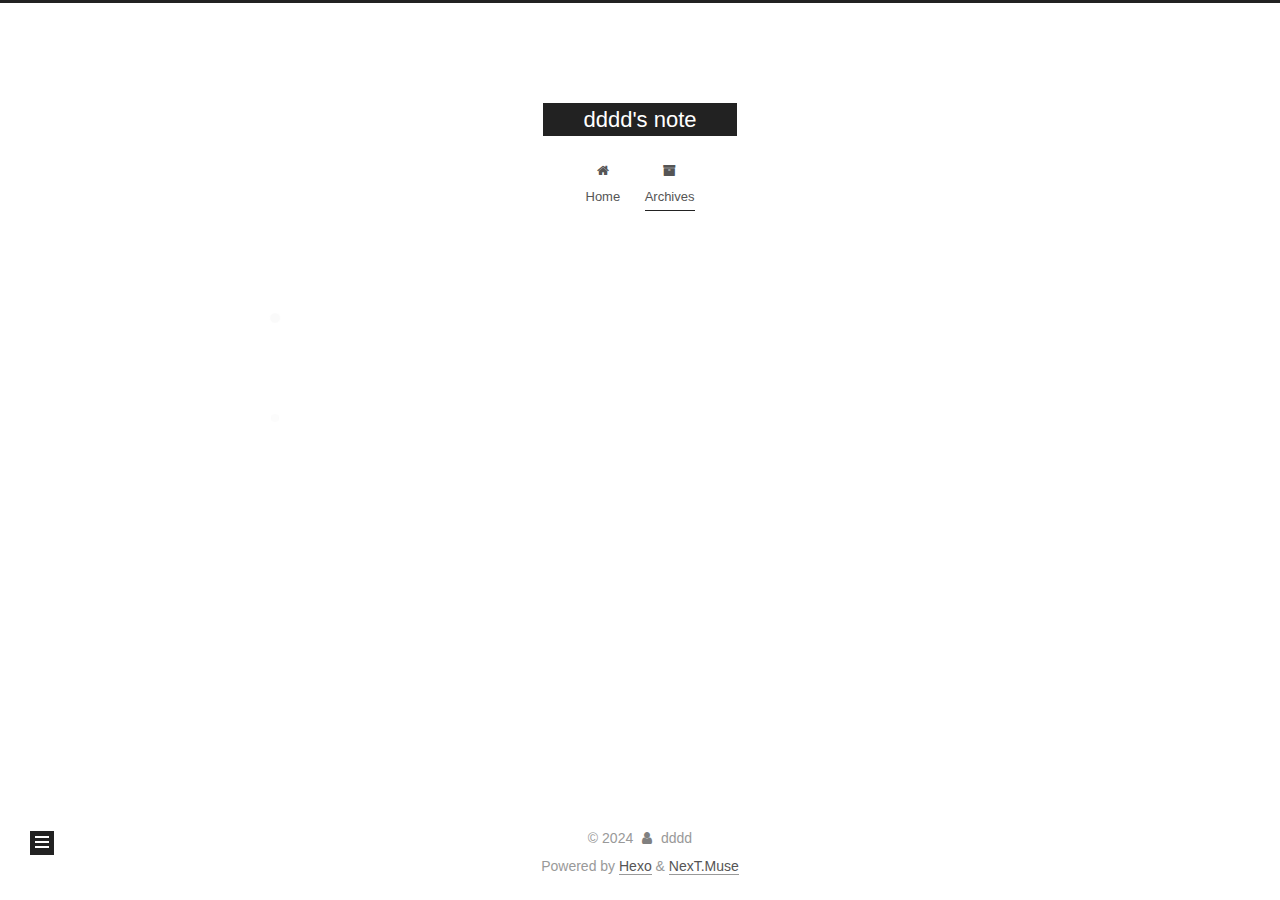
<file: archives/2023/index.html>
<!DOCTYPE html>
<html lang="zh">
<head>
  <meta charset="UTF-8">
<meta name="viewport" content="width=device-width, initial-scale=1, maximum-scale=2">
<meta name="theme-color" content="#222">
<meta name="generator" content="Hexo 6.3.0">
  <link rel="apple-touch-icon" sizes="180x180" href="/images/apple-touch-icon-next.png">
  <link rel="icon" type="image/png" sizes="32x32" href="/images/favicon-32x32-next.png">
  <link rel="icon" type="image/png" sizes="16x16" href="/images/favicon-16x16-next.png">
  <link rel="mask-icon" href="/images/logo.svg" color="#222">

<link rel="stylesheet" href="/css/main.css">


<link rel="stylesheet" href="/lib/font-awesome/css/font-awesome.min.css">

<script id="hexo-configurations">
    var NexT = window.NexT || {};
    var CONFIG = {"hostname":"example.com","root":"/","scheme":"Muse","version":"7.8.0","exturl":false,"sidebar":{"position":"left","display":"post","padding":18,"offset":12,"onmobile":false},"copycode":{"enable":false,"show_result":false,"style":null},"back2top":{"enable":true,"sidebar":false,"scrollpercent":false},"bookmark":{"enable":false,"color":"#222","save":"auto"},"fancybox":false,"mediumzoom":false,"lazyload":false,"pangu":false,"comments":{"style":"tabs","active":null,"storage":true,"lazyload":false,"nav":null},"algolia":{"hits":{"per_page":10},"labels":{"input_placeholder":"Search for Posts","hits_empty":"We didn't find any results for the search: ${query}","hits_stats":"${hits} results found in ${time} ms"}},"localsearch":{"enable":false,"trigger":"auto","top_n_per_article":1,"unescape":false,"preload":false},"motion":{"enable":true,"async":false,"transition":{"post_block":"fadeIn","post_header":"slideDownIn","post_body":"slideDownIn","coll_header":"slideLeftIn","sidebar":"slideUpIn"}}};
  </script>

  <meta property="og:type" content="website">
<meta property="og:title" content="dddd&#39;s note">
<meta property="og:url" content="http://example.com/archives/2023/index.html">
<meta property="og:site_name" content="dddd&#39;s note">
<meta property="og:locale">
<meta property="article:author" content="dddd">
<meta name="twitter:card" content="summary">

<link rel="canonical" href="http://example.com/archives/2023/">


<script id="page-configurations">
  // https://hexo.io/docs/variables.html
  CONFIG.page = {
    sidebar: "",
    isHome : false,
    isPost : false,
    lang   : 'zh'
  };
</script>

  <title>Archive | dddd's note</title>
  






  <noscript>
  <style>
  .use-motion .brand,
  .use-motion .menu-item,
  .sidebar-inner,
  .use-motion .post-block,
  .use-motion .pagination,
  .use-motion .comments,
  .use-motion .post-header,
  .use-motion .post-body,
  .use-motion .collection-header { opacity: initial; }

  .use-motion .site-title,
  .use-motion .site-subtitle {
    opacity: initial;
    top: initial;
  }

  .use-motion .logo-line-before i { left: initial; }
  .use-motion .logo-line-after i { right: initial; }
  </style>
</noscript>

</head>

<body itemscope itemtype="http://schema.org/WebPage">
  <div class="container use-motion">
    <div class="headband"></div>

    <header class="header" itemscope itemtype="http://schema.org/WPHeader">
      <div class="header-inner"><div class="site-brand-container">
  <div class="site-nav-toggle">
    <div class="toggle" aria-label="Toggle navigation bar">
      <span class="toggle-line toggle-line-first"></span>
      <span class="toggle-line toggle-line-middle"></span>
      <span class="toggle-line toggle-line-last"></span>
    </div>
  </div>

  <div class="site-meta">

    <a href="/" class="brand" rel="start">
      <span class="logo-line-before"><i></i></span>
      <h1 class="site-title">dddd's note</h1>
      <span class="logo-line-after"><i></i></span>
    </a>
  </div>

  <div class="site-nav-right">
    <div class="toggle popup-trigger">
    </div>
  </div>
</div>




<nav class="site-nav">
  <ul id="menu" class="menu">
        <li class="menu-item menu-item-home">

    <a href="/" rel="section"><i class="fa fa-fw fa-home"></i>Home</a>

  </li>
        <li class="menu-item menu-item-archives">

    <a href="/archives/" rel="section"><i class="fa fa-fw fa-archive"></i>Archives</a>

  </li>
  </ul>
</nav>




</div>
    </header>

    
  <div class="back-to-top">
    <i class="fa fa-arrow-up"></i>
    <span>0%</span>
  </div>


    <main class="main">
      <div class="main-inner">
        <div class="content-wrap">
          

          <div class="content archive">
            

  
  
  
  <div class="post-block">
    <div class="posts-collapse">
      <div class="collection-title">
        <span class="collection-header">Um..! 6 posts in total. Keep on posting.</span>
      </div>

      
    <div class="collection-year">
      <span class="collection-header">2023</span>
    </div>

  <article itemscope itemtype="http://schema.org/Article">
    <header class="post-header">

      <div class="post-meta">
        <time itemprop="dateCreated"
              datetime="2023-08-02T13:57:09+08:00"
              content="2023-08-02">
          08-02
        </time>
      </div>

      <div class="post-title">
          <a class="post-title-link" href="/2023/08/02/The-ways-to-fuck23/" itemprop="url">
            <span itemprop="name">The ways to fuck23</span>
          </a>
      </div>

    </header>
  </article>

  <article itemscope itemtype="http://schema.org/Article">
    <header class="post-header">

      <div class="post-meta">
        <time itemprop="dateCreated"
              datetime="2023-07-28T19:51:14+08:00"
              content="2023-07-28">
          07-28
        </time>
      </div>

      <div class="post-title">
          <a class="post-title-link" href="/2023/07/28/%E5%86%8D%E8%A7%81lounge/" itemprop="url">
            <span itemprop="name">Bye,lounge</span>
          </a>
      </div>

    </header>
  </article>

  <article itemscope itemtype="http://schema.org/Article">
    <header class="post-header">

      <div class="post-meta">
        <time itemprop="dateCreated"
              datetime="2023-06-23T19:26:01+08:00"
              content="2023-06-23">
          06-23
        </time>
      </div>

      <div class="post-title">
          <a class="post-title-link" href="/2023/06/23/test/" itemprop="url">
            <span itemprop="name">test</span>
          </a>
      </div>

    </header>
  </article>

  <article itemscope itemtype="http://schema.org/Article">
    <header class="post-header">

      <div class="post-meta">
        <time itemprop="dateCreated"
              datetime="2023-06-23T16:48:33+08:00"
              content="2023-06-23">
          06-23
        </time>
      </div>

      <div class="post-title">
          <a class="post-title-link" href="/2023/06/23/hello-world/" itemprop="url">
            <span itemprop="name">Hello World</span>
          </a>
      </div>

    </header>
  </article>


    </div>
  </div>
  
  
  

  



          </div>
          

<script>
  window.addEventListener('tabs:register', () => {
    let { activeClass } = CONFIG.comments;
    if (CONFIG.comments.storage) {
      activeClass = localStorage.getItem('comments_active') || activeClass;
    }
    if (activeClass) {
      let activeTab = document.querySelector(`a[href="#comment-${activeClass}"]`);
      if (activeTab) {
        activeTab.click();
      }
    }
  });
  if (CONFIG.comments.storage) {
    window.addEventListener('tabs:click', event => {
      if (!event.target.matches('.tabs-comment .tab-content .tab-pane')) return;
      let commentClass = event.target.classList[1];
      localStorage.setItem('comments_active', commentClass);
    });
  }
</script>

        </div>
          
  
  <div class="toggle sidebar-toggle">
    <span class="toggle-line toggle-line-first"></span>
    <span class="toggle-line toggle-line-middle"></span>
    <span class="toggle-line toggle-line-last"></span>
  </div>

  <aside class="sidebar">
    <div class="sidebar-inner">

      <ul class="sidebar-nav motion-element">
        <li class="sidebar-nav-toc">
          Table of Contents
        </li>
        <li class="sidebar-nav-overview">
          Overview
        </li>
      </ul>

      <!--noindex-->
      <div class="post-toc-wrap sidebar-panel">
      </div>
      <!--/noindex-->

      <div class="site-overview-wrap sidebar-panel">
        <div class="site-author motion-element" itemprop="author" itemscope itemtype="http://schema.org/Person">
  <p class="site-author-name" itemprop="name">dddd</p>
  <div class="site-description" itemprop="description"></div>
</div>
<div class="site-state-wrap motion-element">
  <nav class="site-state">
      <div class="site-state-item site-state-posts">
          <a href="/archives/">
        
          <span class="site-state-item-count">6</span>
          <span class="site-state-item-name">posts</span>
        </a>
      </div>
  </nav>
</div>



      </div>

    </div>
  </aside>
  <div id="sidebar-dimmer"></div>


      </div>
    </main>

    <footer class="footer">
      <div class="footer-inner">
        

        

<div class="copyright">
  
  &copy; 
  <span itemprop="copyrightYear">2024</span>
  <span class="with-love">
    <i class="fa fa-user"></i>
  </span>
  <span class="author" itemprop="copyrightHolder">dddd</span>
</div>
  <div class="powered-by">Powered by <a href="https://hexo.io/" class="theme-link" rel="noopener" target="_blank">Hexo</a> & <a href="https://muse.theme-next.org/" class="theme-link" rel="noopener" target="_blank">NexT.Muse</a>
  </div>

        








      </div>
    </footer>
  </div>

  
  <script src="/lib/anime.min.js"></script>
  <script src="/lib/velocity/velocity.min.js"></script>
  <script src="/lib/velocity/velocity.ui.min.js"></script>

<script src="/js/utils.js"></script>

<script src="/js/motion.js"></script>


<script src="/js/schemes/muse.js"></script>


<script src="/js/next-boot.js"></script>




  















  

  

</body>
</html>
</file>
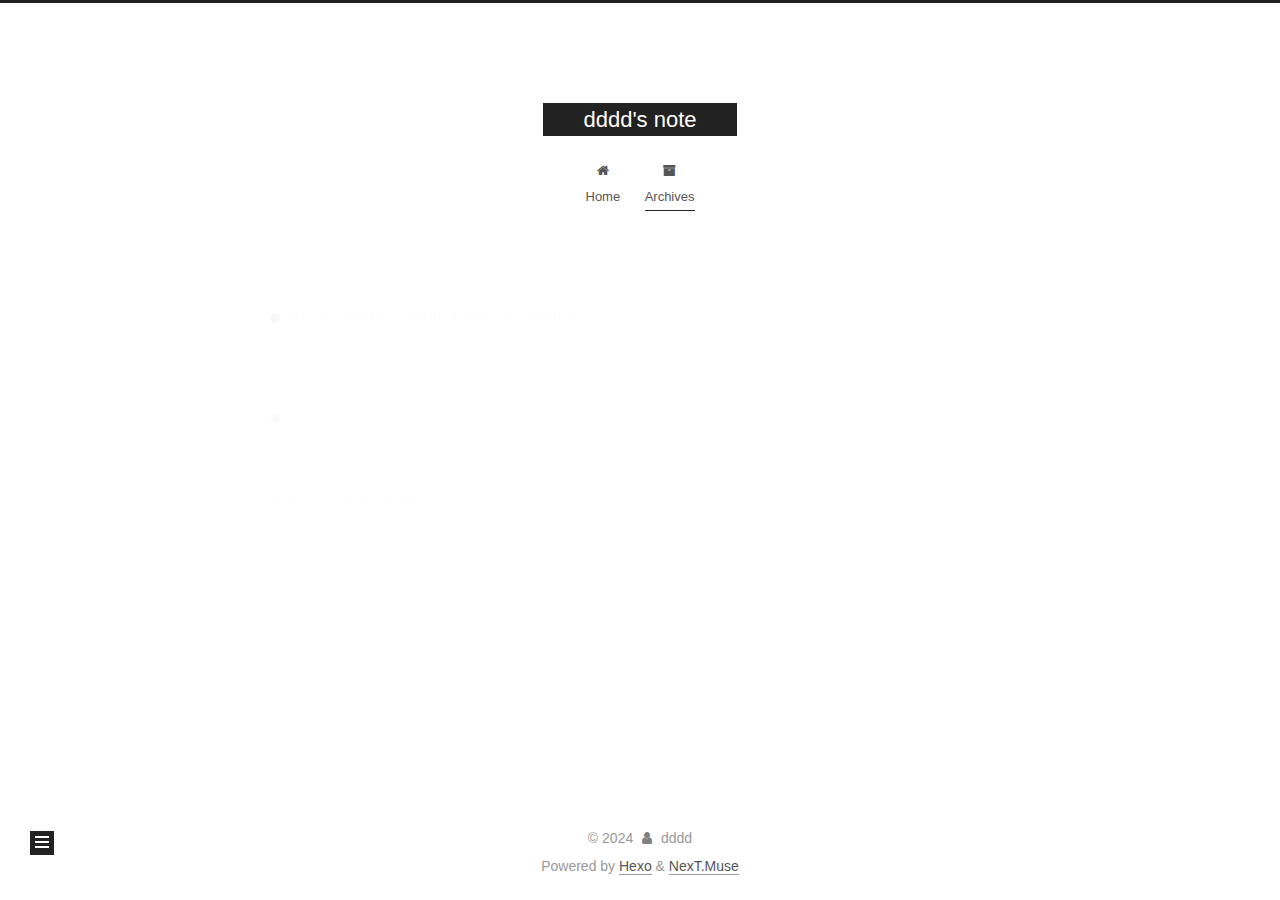
<file: archives/2024/index.html>
<!DOCTYPE html>
<html lang="zh">
<head>
  <meta charset="UTF-8">
<meta name="viewport" content="width=device-width, initial-scale=1, maximum-scale=2">
<meta name="theme-color" content="#222">
<meta name="generator" content="Hexo 6.3.0">
  <link rel="apple-touch-icon" sizes="180x180" href="/images/apple-touch-icon-next.png">
  <link rel="icon" type="image/png" sizes="32x32" href="/images/favicon-32x32-next.png">
  <link rel="icon" type="image/png" sizes="16x16" href="/images/favicon-16x16-next.png">
  <link rel="mask-icon" href="/images/logo.svg" color="#222">

<link rel="stylesheet" href="/css/main.css">


<link rel="stylesheet" href="/lib/font-awesome/css/font-awesome.min.css">

<script id="hexo-configurations">
    var NexT = window.NexT || {};
    var CONFIG = {"hostname":"example.com","root":"/","scheme":"Muse","version":"7.8.0","exturl":false,"sidebar":{"position":"left","display":"post","padding":18,"offset":12,"onmobile":false},"copycode":{"enable":false,"show_result":false,"style":null},"back2top":{"enable":true,"sidebar":false,"scrollpercent":false},"bookmark":{"enable":false,"color":"#222","save":"auto"},"fancybox":false,"mediumzoom":false,"lazyload":false,"pangu":false,"comments":{"style":"tabs","active":null,"storage":true,"lazyload":false,"nav":null},"algolia":{"hits":{"per_page":10},"labels":{"input_placeholder":"Search for Posts","hits_empty":"We didn't find any results for the search: ${query}","hits_stats":"${hits} results found in ${time} ms"}},"localsearch":{"enable":false,"trigger":"auto","top_n_per_article":1,"unescape":false,"preload":false},"motion":{"enable":true,"async":false,"transition":{"post_block":"fadeIn","post_header":"slideDownIn","post_body":"slideDownIn","coll_header":"slideLeftIn","sidebar":"slideUpIn"}}};
  </script>

  <meta property="og:type" content="website">
<meta property="og:title" content="dddd&#39;s note">
<meta property="og:url" content="http://example.com/archives/2024/index.html">
<meta property="og:site_name" content="dddd&#39;s note">
<meta property="og:locale">
<meta property="article:author" content="dddd">
<meta name="twitter:card" content="summary">

<link rel="canonical" href="http://example.com/archives/2024/">


<script id="page-configurations">
  // https://hexo.io/docs/variables.html
  CONFIG.page = {
    sidebar: "",
    isHome : false,
    isPost : false,
    lang   : 'zh'
  };
</script>

  <title>Archive | dddd's note</title>
  






  <noscript>
  <style>
  .use-motion .brand,
  .use-motion .menu-item,
  .sidebar-inner,
  .use-motion .post-block,
  .use-motion .pagination,
  .use-motion .comments,
  .use-motion .post-header,
  .use-motion .post-body,
  .use-motion .collection-header { opacity: initial; }

  .use-motion .site-title,
  .use-motion .site-subtitle {
    opacity: initial;
    top: initial;
  }

  .use-motion .logo-line-before i { left: initial; }
  .use-motion .logo-line-after i { right: initial; }
  </style>
</noscript>

</head>

<body itemscope itemtype="http://schema.org/WebPage">
  <div class="container use-motion">
    <div class="headband"></div>

    <header class="header" itemscope itemtype="http://schema.org/WPHeader">
      <div class="header-inner"><div class="site-brand-container">
  <div class="site-nav-toggle">
    <div class="toggle" aria-label="Toggle navigation bar">
      <span class="toggle-line toggle-line-first"></span>
      <span class="toggle-line toggle-line-middle"></span>
      <span class="toggle-line toggle-line-last"></span>
    </div>
  </div>

  <div class="site-meta">

    <a href="/" class="brand" rel="start">
      <span class="logo-line-before"><i></i></span>
      <h1 class="site-title">dddd's note</h1>
      <span class="logo-line-after"><i></i></span>
    </a>
  </div>

  <div class="site-nav-right">
    <div class="toggle popup-trigger">
    </div>
  </div>
</div>




<nav class="site-nav">
  <ul id="menu" class="menu">
        <li class="menu-item menu-item-home">

    <a href="/" rel="section"><i class="fa fa-fw fa-home"></i>Home</a>

  </li>
        <li class="menu-item menu-item-archives">

    <a href="/archives/" rel="section"><i class="fa fa-fw fa-archive"></i>Archives</a>

  </li>
  </ul>
</nav>




</div>
    </header>

    
  <div class="back-to-top">
    <i class="fa fa-arrow-up"></i>
    <span>0%</span>
  </div>


    <main class="main">
      <div class="main-inner">
        <div class="content-wrap">
          

          <div class="content archive">
            

  
  
  
  <div class="post-block">
    <div class="posts-collapse">
      <div class="collection-title">
        <span class="collection-header">Um..! 6 posts in total. Keep on posting.</span>
      </div>

      
    <div class="collection-year">
      <span class="collection-header">2024</span>
    </div>

  <article itemscope itemtype="http://schema.org/Article">
    <header class="post-header">

      <div class="post-meta">
        <time itemprop="dateCreated"
              datetime="2024-01-13T22:13:25+08:00"
              content="2024-01-13">
          01-13
        </time>
      </div>

      <div class="post-title">
          <a class="post-title-link" href="/2024/01/13/%E5%BC%BA%E7%83%88%E7%9A%84%E8%AE%BD%E5%88%BA-2/" itemprop="url">
            <span itemprop="name">强烈的讽刺(2)</span>
          </a>
      </div>

    </header>
  </article>

  <article itemscope itemtype="http://schema.org/Article">
    <header class="post-header">

      <div class="post-meta">
        <time itemprop="dateCreated"
              datetime="2024-01-12T23:12:39+08:00"
              content="2024-01-12">
          01-12
        </time>
      </div>

      <div class="post-title">
          <a class="post-title-link" href="/2024/01/12/%E5%BC%BA%E7%83%88%E7%9A%84%E8%AE%BD%E5%88%BA-1/" itemprop="url">
            <span itemprop="name">强烈的讽刺(1)</span>
          </a>
      </div>

    </header>
  </article>


    </div>
  </div>
  
  
  

  



          </div>
          

<script>
  window.addEventListener('tabs:register', () => {
    let { activeClass } = CONFIG.comments;
    if (CONFIG.comments.storage) {
      activeClass = localStorage.getItem('comments_active') || activeClass;
    }
    if (activeClass) {
      let activeTab = document.querySelector(`a[href="#comment-${activeClass}"]`);
      if (activeTab) {
        activeTab.click();
      }
    }
  });
  if (CONFIG.comments.storage) {
    window.addEventListener('tabs:click', event => {
      if (!event.target.matches('.tabs-comment .tab-content .tab-pane')) return;
      let commentClass = event.target.classList[1];
      localStorage.setItem('comments_active', commentClass);
    });
  }
</script>

        </div>
          
  
  <div class="toggle sidebar-toggle">
    <span class="toggle-line toggle-line-first"></span>
    <span class="toggle-line toggle-line-middle"></span>
    <span class="toggle-line toggle-line-last"></span>
  </div>

  <aside class="sidebar">
    <div class="sidebar-inner">

      <ul class="sidebar-nav motion-element">
        <li class="sidebar-nav-toc">
          Table of Contents
        </li>
        <li class="sidebar-nav-overview">
          Overview
        </li>
      </ul>

      <!--noindex-->
      <div class="post-toc-wrap sidebar-panel">
      </div>
      <!--/noindex-->

      <div class="site-overview-wrap sidebar-panel">
        <div class="site-author motion-element" itemprop="author" itemscope itemtype="http://schema.org/Person">
  <p class="site-author-name" itemprop="name">dddd</p>
  <div class="site-description" itemprop="description"></div>
</div>
<div class="site-state-wrap motion-element">
  <nav class="site-state">
      <div class="site-state-item site-state-posts">
          <a href="/archives/">
        
          <span class="site-state-item-count">6</span>
          <span class="site-state-item-name">posts</span>
        </a>
      </div>
  </nav>
</div>



      </div>

    </div>
  </aside>
  <div id="sidebar-dimmer"></div>


      </div>
    </main>

    <footer class="footer">
      <div class="footer-inner">
        

        

<div class="copyright">
  
  &copy; 
  <span itemprop="copyrightYear">2024</span>
  <span class="with-love">
    <i class="fa fa-user"></i>
  </span>
  <span class="author" itemprop="copyrightHolder">dddd</span>
</div>
  <div class="powered-by">Powered by <a href="https://hexo.io/" class="theme-link" rel="noopener" target="_blank">Hexo</a> & <a href="https://muse.theme-next.org/" class="theme-link" rel="noopener" target="_blank">NexT.Muse</a>
  </div>

        








      </div>
    </footer>
  </div>

  
  <script src="/lib/anime.min.js"></script>
  <script src="/lib/velocity/velocity.min.js"></script>
  <script src="/lib/velocity/velocity.ui.min.js"></script>

<script src="/js/utils.js"></script>

<script src="/js/motion.js"></script>


<script src="/js/schemes/muse.js"></script>


<script src="/js/next-boot.js"></script>




  















  

  

</body>
</html>
</file>
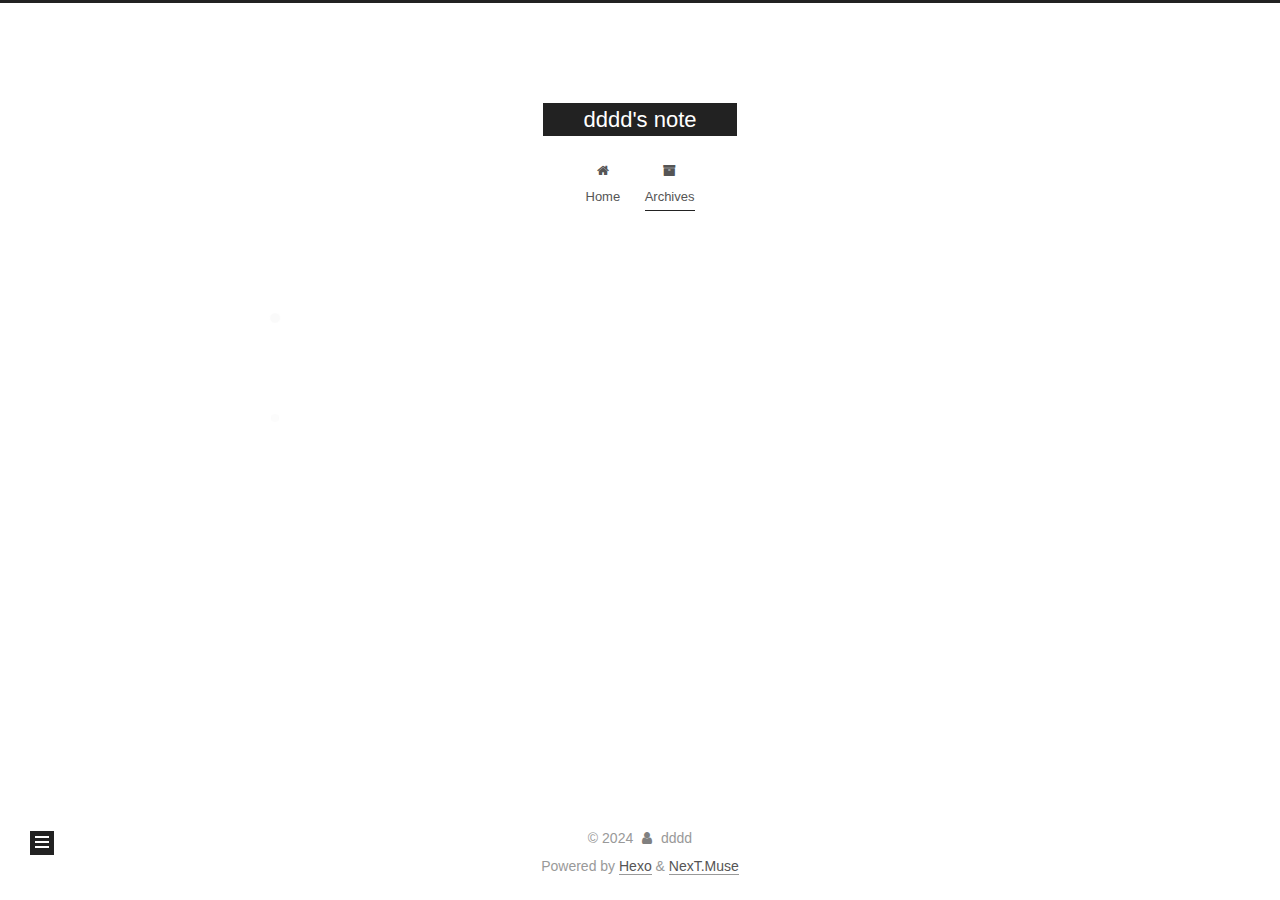
<file: archives/2023/06/index.html>
<!DOCTYPE html>
<html lang="zh">
<head>
  <meta charset="UTF-8">
<meta name="viewport" content="width=device-width, initial-scale=1, maximum-scale=2">
<meta name="theme-color" content="#222">
<meta name="generator" content="Hexo 6.3.0">
  <link rel="apple-touch-icon" sizes="180x180" href="/images/apple-touch-icon-next.png">
  <link rel="icon" type="image/png" sizes="32x32" href="/images/favicon-32x32-next.png">
  <link rel="icon" type="image/png" sizes="16x16" href="/images/favicon-16x16-next.png">
  <link rel="mask-icon" href="/images/logo.svg" color="#222">

<link rel="stylesheet" href="/css/main.css">


<link rel="stylesheet" href="/lib/font-awesome/css/font-awesome.min.css">

<script id="hexo-configurations">
    var NexT = window.NexT || {};
    var CONFIG = {"hostname":"example.com","root":"/","scheme":"Muse","version":"7.8.0","exturl":false,"sidebar":{"position":"left","display":"post","padding":18,"offset":12,"onmobile":false},"copycode":{"enable":false,"show_result":false,"style":null},"back2top":{"enable":true,"sidebar":false,"scrollpercent":false},"bookmark":{"enable":false,"color":"#222","save":"auto"},"fancybox":false,"mediumzoom":false,"lazyload":false,"pangu":false,"comments":{"style":"tabs","active":null,"storage":true,"lazyload":false,"nav":null},"algolia":{"hits":{"per_page":10},"labels":{"input_placeholder":"Search for Posts","hits_empty":"We didn't find any results for the search: ${query}","hits_stats":"${hits} results found in ${time} ms"}},"localsearch":{"enable":false,"trigger":"auto","top_n_per_article":1,"unescape":false,"preload":false},"motion":{"enable":true,"async":false,"transition":{"post_block":"fadeIn","post_header":"slideDownIn","post_body":"slideDownIn","coll_header":"slideLeftIn","sidebar":"slideUpIn"}}};
  </script>

  <meta property="og:type" content="website">
<meta property="og:title" content="dddd&#39;s note">
<meta property="og:url" content="http://example.com/archives/2023/06/index.html">
<meta property="og:site_name" content="dddd&#39;s note">
<meta property="og:locale">
<meta property="article:author" content="dddd">
<meta name="twitter:card" content="summary">

<link rel="canonical" href="http://example.com/archives/2023/06/">


<script id="page-configurations">
  // https://hexo.io/docs/variables.html
  CONFIG.page = {
    sidebar: "",
    isHome : false,
    isPost : false,
    lang   : 'zh'
  };
</script>

  <title>Archive | dddd's note</title>
  






  <noscript>
  <style>
  .use-motion .brand,
  .use-motion .menu-item,
  .sidebar-inner,
  .use-motion .post-block,
  .use-motion .pagination,
  .use-motion .comments,
  .use-motion .post-header,
  .use-motion .post-body,
  .use-motion .collection-header { opacity: initial; }

  .use-motion .site-title,
  .use-motion .site-subtitle {
    opacity: initial;
    top: initial;
  }

  .use-motion .logo-line-before i { left: initial; }
  .use-motion .logo-line-after i { right: initial; }
  </style>
</noscript>

</head>

<body itemscope itemtype="http://schema.org/WebPage">
  <div class="container use-motion">
    <div class="headband"></div>

    <header class="header" itemscope itemtype="http://schema.org/WPHeader">
      <div class="header-inner"><div class="site-brand-container">
  <div class="site-nav-toggle">
    <div class="toggle" aria-label="Toggle navigation bar">
      <span class="toggle-line toggle-line-first"></span>
      <span class="toggle-line toggle-line-middle"></span>
      <span class="toggle-line toggle-line-last"></span>
    </div>
  </div>

  <div class="site-meta">

    <a href="/" class="brand" rel="start">
      <span class="logo-line-before"><i></i></span>
      <h1 class="site-title">dddd's note</h1>
      <span class="logo-line-after"><i></i></span>
    </a>
  </div>

  <div class="site-nav-right">
    <div class="toggle popup-trigger">
    </div>
  </div>
</div>




<nav class="site-nav">
  <ul id="menu" class="menu">
        <li class="menu-item menu-item-home">

    <a href="/" rel="section"><i class="fa fa-fw fa-home"></i>Home</a>

  </li>
        <li class="menu-item menu-item-archives">

    <a href="/archives/" rel="section"><i class="fa fa-fw fa-archive"></i>Archives</a>

  </li>
  </ul>
</nav>




</div>
    </header>

    
  <div class="back-to-top">
    <i class="fa fa-arrow-up"></i>
    <span>0%</span>
  </div>


    <main class="main">
      <div class="main-inner">
        <div class="content-wrap">
          

          <div class="content archive">
            

  
  
  
  <div class="post-block">
    <div class="posts-collapse">
      <div class="collection-title">
        <span class="collection-header">Um..! 6 posts in total. Keep on posting.</span>
      </div>

      
    <div class="collection-year">
      <span class="collection-header">2023</span>
    </div>

  <article itemscope itemtype="http://schema.org/Article">
    <header class="post-header">

      <div class="post-meta">
        <time itemprop="dateCreated"
              datetime="2023-06-23T19:26:01+08:00"
              content="2023-06-23">
          06-23
        </time>
      </div>

      <div class="post-title">
          <a class="post-title-link" href="/2023/06/23/test/" itemprop="url">
            <span itemprop="name">test</span>
          </a>
      </div>

    </header>
  </article>

  <article itemscope itemtype="http://schema.org/Article">
    <header class="post-header">

      <div class="post-meta">
        <time itemprop="dateCreated"
              datetime="2023-06-23T16:48:33+08:00"
              content="2023-06-23">
          06-23
        </time>
      </div>

      <div class="post-title">
          <a class="post-title-link" href="/2023/06/23/hello-world/" itemprop="url">
            <span itemprop="name">Hello World</span>
          </a>
      </div>

    </header>
  </article>


    </div>
  </div>
  
  
  

  



          </div>
          

<script>
  window.addEventListener('tabs:register', () => {
    let { activeClass } = CONFIG.comments;
    if (CONFIG.comments.storage) {
      activeClass = localStorage.getItem('comments_active') || activeClass;
    }
    if (activeClass) {
      let activeTab = document.querySelector(`a[href="#comment-${activeClass}"]`);
      if (activeTab) {
        activeTab.click();
      }
    }
  });
  if (CONFIG.comments.storage) {
    window.addEventListener('tabs:click', event => {
      if (!event.target.matches('.tabs-comment .tab-content .tab-pane')) return;
      let commentClass = event.target.classList[1];
      localStorage.setItem('comments_active', commentClass);
    });
  }
</script>

        </div>
          
  
  <div class="toggle sidebar-toggle">
    <span class="toggle-line toggle-line-first"></span>
    <span class="toggle-line toggle-line-middle"></span>
    <span class="toggle-line toggle-line-last"></span>
  </div>

  <aside class="sidebar">
    <div class="sidebar-inner">

      <ul class="sidebar-nav motion-element">
        <li class="sidebar-nav-toc">
          Table of Contents
        </li>
        <li class="sidebar-nav-overview">
          Overview
        </li>
      </ul>

      <!--noindex-->
      <div class="post-toc-wrap sidebar-panel">
      </div>
      <!--/noindex-->

      <div class="site-overview-wrap sidebar-panel">
        <div class="site-author motion-element" itemprop="author" itemscope itemtype="http://schema.org/Person">
  <p class="site-author-name" itemprop="name">dddd</p>
  <div class="site-description" itemprop="description"></div>
</div>
<div class="site-state-wrap motion-element">
  <nav class="site-state">
      <div class="site-state-item site-state-posts">
          <a href="/archives/">
        
          <span class="site-state-item-count">6</span>
          <span class="site-state-item-name">posts</span>
        </a>
      </div>
  </nav>
</div>



      </div>

    </div>
  </aside>
  <div id="sidebar-dimmer"></div>


      </div>
    </main>

    <footer class="footer">
      <div class="footer-inner">
        

        

<div class="copyright">
  
  &copy; 
  <span itemprop="copyrightYear">2024</span>
  <span class="with-love">
    <i class="fa fa-user"></i>
  </span>
  <span class="author" itemprop="copyrightHolder">dddd</span>
</div>
  <div class="powered-by">Powered by <a href="https://hexo.io/" class="theme-link" rel="noopener" target="_blank">Hexo</a> & <a href="https://muse.theme-next.org/" class="theme-link" rel="noopener" target="_blank">NexT.Muse</a>
  </div>

        








      </div>
    </footer>
  </div>

  
  <script src="/lib/anime.min.js"></script>
  <script src="/lib/velocity/velocity.min.js"></script>
  <script src="/lib/velocity/velocity.ui.min.js"></script>

<script src="/js/utils.js"></script>

<script src="/js/motion.js"></script>


<script src="/js/schemes/muse.js"></script>


<script src="/js/next-boot.js"></script>




  















  

  

</body>
</html>
</file>
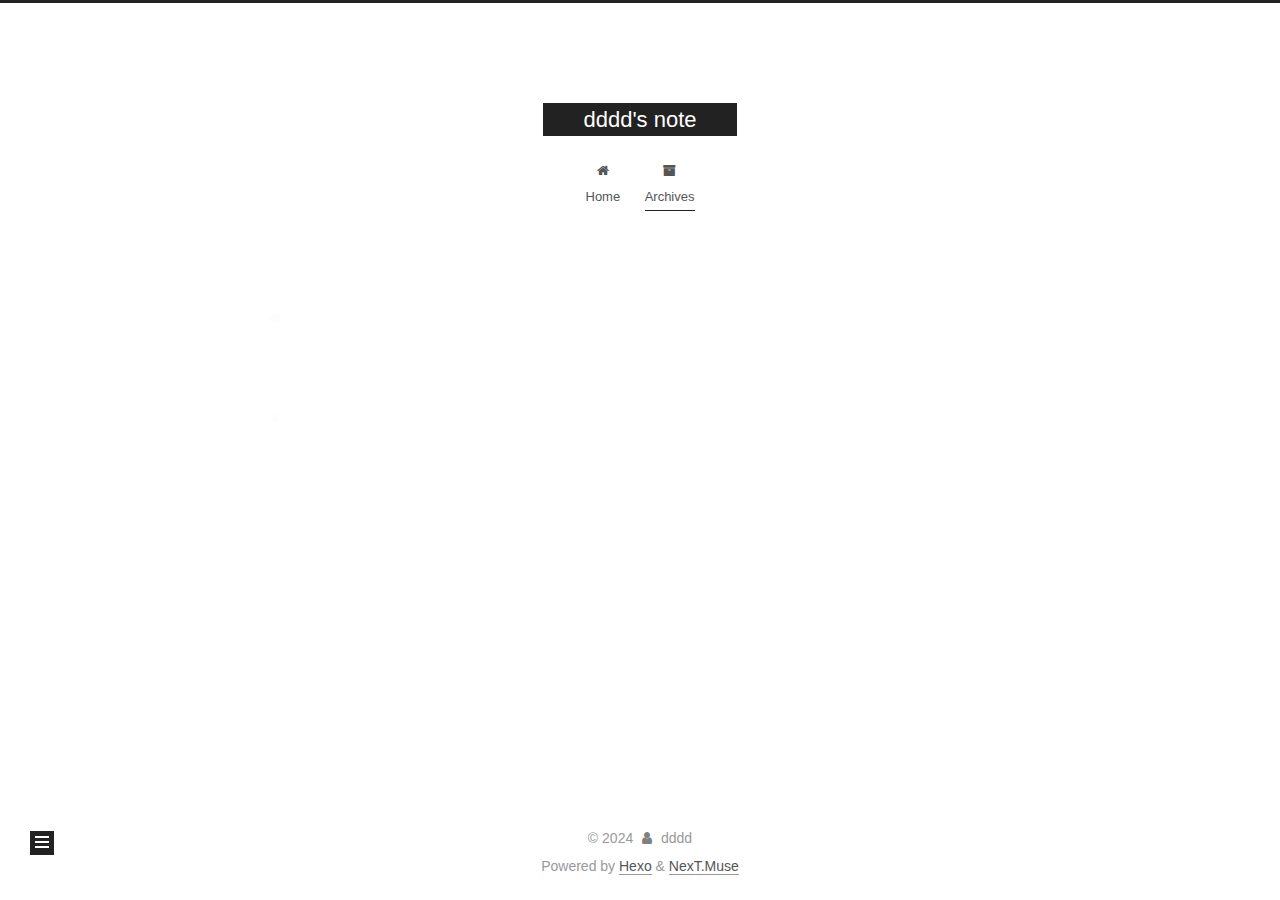
<file: archives/2023/07/index.html>
<!DOCTYPE html>
<html lang="zh">
<head>
  <meta charset="UTF-8">
<meta name="viewport" content="width=device-width, initial-scale=1, maximum-scale=2">
<meta name="theme-color" content="#222">
<meta name="generator" content="Hexo 6.3.0">
  <link rel="apple-touch-icon" sizes="180x180" href="/images/apple-touch-icon-next.png">
  <link rel="icon" type="image/png" sizes="32x32" href="/images/favicon-32x32-next.png">
  <link rel="icon" type="image/png" sizes="16x16" href="/images/favicon-16x16-next.png">
  <link rel="mask-icon" href="/images/logo.svg" color="#222">

<link rel="stylesheet" href="/css/main.css">


<link rel="stylesheet" href="/lib/font-awesome/css/font-awesome.min.css">

<script id="hexo-configurations">
    var NexT = window.NexT || {};
    var CONFIG = {"hostname":"example.com","root":"/","scheme":"Muse","version":"7.8.0","exturl":false,"sidebar":{"position":"left","display":"post","padding":18,"offset":12,"onmobile":false},"copycode":{"enable":false,"show_result":false,"style":null},"back2top":{"enable":true,"sidebar":false,"scrollpercent":false},"bookmark":{"enable":false,"color":"#222","save":"auto"},"fancybox":false,"mediumzoom":false,"lazyload":false,"pangu":false,"comments":{"style":"tabs","active":null,"storage":true,"lazyload":false,"nav":null},"algolia":{"hits":{"per_page":10},"labels":{"input_placeholder":"Search for Posts","hits_empty":"We didn't find any results for the search: ${query}","hits_stats":"${hits} results found in ${time} ms"}},"localsearch":{"enable":false,"trigger":"auto","top_n_per_article":1,"unescape":false,"preload":false},"motion":{"enable":true,"async":false,"transition":{"post_block":"fadeIn","post_header":"slideDownIn","post_body":"slideDownIn","coll_header":"slideLeftIn","sidebar":"slideUpIn"}}};
  </script>

  <meta property="og:type" content="website">
<meta property="og:title" content="dddd&#39;s note">
<meta property="og:url" content="http://example.com/archives/2023/07/index.html">
<meta property="og:site_name" content="dddd&#39;s note">
<meta property="og:locale">
<meta property="article:author" content="dddd">
<meta name="twitter:card" content="summary">

<link rel="canonical" href="http://example.com/archives/2023/07/">


<script id="page-configurations">
  // https://hexo.io/docs/variables.html
  CONFIG.page = {
    sidebar: "",
    isHome : false,
    isPost : false,
    lang   : 'zh'
  };
</script>

  <title>Archive | dddd's note</title>
  






  <noscript>
  <style>
  .use-motion .brand,
  .use-motion .menu-item,
  .sidebar-inner,
  .use-motion .post-block,
  .use-motion .pagination,
  .use-motion .comments,
  .use-motion .post-header,
  .use-motion .post-body,
  .use-motion .collection-header { opacity: initial; }

  .use-motion .site-title,
  .use-motion .site-subtitle {
    opacity: initial;
    top: initial;
  }

  .use-motion .logo-line-before i { left: initial; }
  .use-motion .logo-line-after i { right: initial; }
  </style>
</noscript>

</head>

<body itemscope itemtype="http://schema.org/WebPage">
  <div class="container use-motion">
    <div class="headband"></div>

    <header class="header" itemscope itemtype="http://schema.org/WPHeader">
      <div class="header-inner"><div class="site-brand-container">
  <div class="site-nav-toggle">
    <div class="toggle" aria-label="Toggle navigation bar">
      <span class="toggle-line toggle-line-first"></span>
      <span class="toggle-line toggle-line-middle"></span>
      <span class="toggle-line toggle-line-last"></span>
    </div>
  </div>

  <div class="site-meta">

    <a href="/" class="brand" rel="start">
      <span class="logo-line-before"><i></i></span>
      <h1 class="site-title">dddd's note</h1>
      <span class="logo-line-after"><i></i></span>
    </a>
  </div>

  <div class="site-nav-right">
    <div class="toggle popup-trigger">
    </div>
  </div>
</div>




<nav class="site-nav">
  <ul id="menu" class="menu">
        <li class="menu-item menu-item-home">

    <a href="/" rel="section"><i class="fa fa-fw fa-home"></i>Home</a>

  </li>
        <li class="menu-item menu-item-archives">

    <a href="/archives/" rel="section"><i class="fa fa-fw fa-archive"></i>Archives</a>

  </li>
  </ul>
</nav>




</div>
    </header>

    
  <div class="back-to-top">
    <i class="fa fa-arrow-up"></i>
    <span>0%</span>
  </div>


    <main class="main">
      <div class="main-inner">
        <div class="content-wrap">
          

          <div class="content archive">
            

  
  
  
  <div class="post-block">
    <div class="posts-collapse">
      <div class="collection-title">
        <span class="collection-header">Um..! 6 posts in total. Keep on posting.</span>
      </div>

      
    <div class="collection-year">
      <span class="collection-header">2023</span>
    </div>

  <article itemscope itemtype="http://schema.org/Article">
    <header class="post-header">

      <div class="post-meta">
        <time itemprop="dateCreated"
              datetime="2023-07-28T19:51:14+08:00"
              content="2023-07-28">
          07-28
        </time>
      </div>

      <div class="post-title">
          <a class="post-title-link" href="/2023/07/28/%E5%86%8D%E8%A7%81lounge/" itemprop="url">
            <span itemprop="name">Bye,lounge</span>
          </a>
      </div>

    </header>
  </article>


    </div>
  </div>
  
  
  

  



          </div>
          

<script>
  window.addEventListener('tabs:register', () => {
    let { activeClass } = CONFIG.comments;
    if (CONFIG.comments.storage) {
      activeClass = localStorage.getItem('comments_active') || activeClass;
    }
    if (activeClass) {
      let activeTab = document.querySelector(`a[href="#comment-${activeClass}"]`);
      if (activeTab) {
        activeTab.click();
      }
    }
  });
  if (CONFIG.comments.storage) {
    window.addEventListener('tabs:click', event => {
      if (!event.target.matches('.tabs-comment .tab-content .tab-pane')) return;
      let commentClass = event.target.classList[1];
      localStorage.setItem('comments_active', commentClass);
    });
  }
</script>

        </div>
          
  
  <div class="toggle sidebar-toggle">
    <span class="toggle-line toggle-line-first"></span>
    <span class="toggle-line toggle-line-middle"></span>
    <span class="toggle-line toggle-line-last"></span>
  </div>

  <aside class="sidebar">
    <div class="sidebar-inner">

      <ul class="sidebar-nav motion-element">
        <li class="sidebar-nav-toc">
          Table of Contents
        </li>
        <li class="sidebar-nav-overview">
          Overview
        </li>
      </ul>

      <!--noindex-->
      <div class="post-toc-wrap sidebar-panel">
      </div>
      <!--/noindex-->

      <div class="site-overview-wrap sidebar-panel">
        <div class="site-author motion-element" itemprop="author" itemscope itemtype="http://schema.org/Person">
  <p class="site-author-name" itemprop="name">dddd</p>
  <div class="site-description" itemprop="description"></div>
</div>
<div class="site-state-wrap motion-element">
  <nav class="site-state">
      <div class="site-state-item site-state-posts">
          <a href="/archives/">
        
          <span class="site-state-item-count">6</span>
          <span class="site-state-item-name">posts</span>
        </a>
      </div>
  </nav>
</div>



      </div>

    </div>
  </aside>
  <div id="sidebar-dimmer"></div>


      </div>
    </main>

    <footer class="footer">
      <div class="footer-inner">
        

        

<div class="copyright">
  
  &copy; 
  <span itemprop="copyrightYear">2024</span>
  <span class="with-love">
    <i class="fa fa-user"></i>
  </span>
  <span class="author" itemprop="copyrightHolder">dddd</span>
</div>
  <div class="powered-by">Powered by <a href="https://hexo.io/" class="theme-link" rel="noopener" target="_blank">Hexo</a> & <a href="https://muse.theme-next.org/" class="theme-link" rel="noopener" target="_blank">NexT.Muse</a>
  </div>

        








      </div>
    </footer>
  </div>

  
  <script src="/lib/anime.min.js"></script>
  <script src="/lib/velocity/velocity.min.js"></script>
  <script src="/lib/velocity/velocity.ui.min.js"></script>

<script src="/js/utils.js"></script>

<script src="/js/motion.js"></script>


<script src="/js/schemes/muse.js"></script>


<script src="/js/next-boot.js"></script>




  















  

  

</body>
</html>
</file>
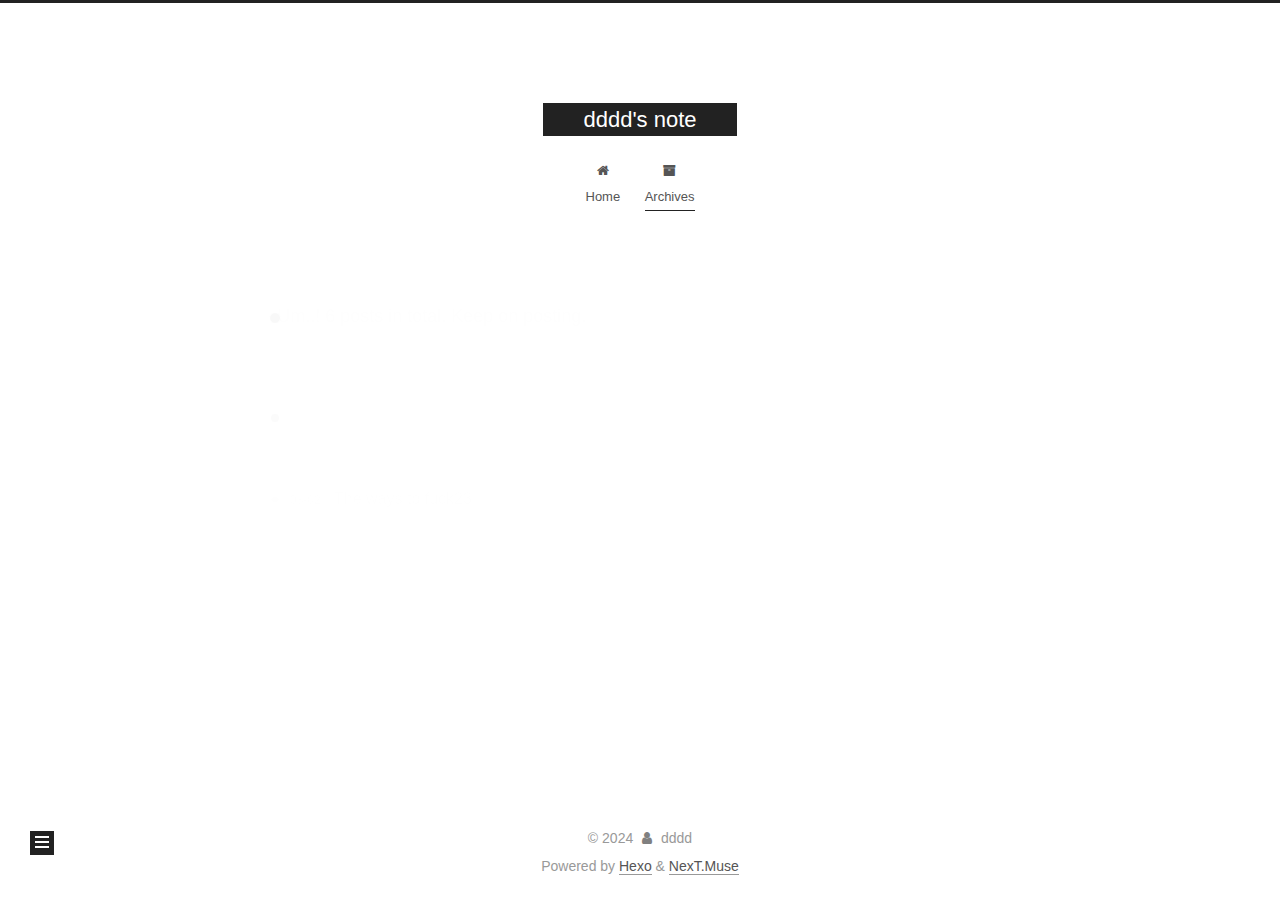
<file: archives/2023/08/index.html>
<!DOCTYPE html>
<html lang="zh">
<head>
  <meta charset="UTF-8">
<meta name="viewport" content="width=device-width, initial-scale=1, maximum-scale=2">
<meta name="theme-color" content="#222">
<meta name="generator" content="Hexo 6.3.0">
  <link rel="apple-touch-icon" sizes="180x180" href="/images/apple-touch-icon-next.png">
  <link rel="icon" type="image/png" sizes="32x32" href="/images/favicon-32x32-next.png">
  <link rel="icon" type="image/png" sizes="16x16" href="/images/favicon-16x16-next.png">
  <link rel="mask-icon" href="/images/logo.svg" color="#222">

<link rel="stylesheet" href="/css/main.css">


<link rel="stylesheet" href="/lib/font-awesome/css/font-awesome.min.css">

<script id="hexo-configurations">
    var NexT = window.NexT || {};
    var CONFIG = {"hostname":"example.com","root":"/","scheme":"Muse","version":"7.8.0","exturl":false,"sidebar":{"position":"left","display":"post","padding":18,"offset":12,"onmobile":false},"copycode":{"enable":false,"show_result":false,"style":null},"back2top":{"enable":true,"sidebar":false,"scrollpercent":false},"bookmark":{"enable":false,"color":"#222","save":"auto"},"fancybox":false,"mediumzoom":false,"lazyload":false,"pangu":false,"comments":{"style":"tabs","active":null,"storage":true,"lazyload":false,"nav":null},"algolia":{"hits":{"per_page":10},"labels":{"input_placeholder":"Search for Posts","hits_empty":"We didn't find any results for the search: ${query}","hits_stats":"${hits} results found in ${time} ms"}},"localsearch":{"enable":false,"trigger":"auto","top_n_per_article":1,"unescape":false,"preload":false},"motion":{"enable":true,"async":false,"transition":{"post_block":"fadeIn","post_header":"slideDownIn","post_body":"slideDownIn","coll_header":"slideLeftIn","sidebar":"slideUpIn"}}};
  </script>

  <meta property="og:type" content="website">
<meta property="og:title" content="dddd&#39;s note">
<meta property="og:url" content="http://example.com/archives/2023/08/index.html">
<meta property="og:site_name" content="dddd&#39;s note">
<meta property="og:locale">
<meta property="article:author" content="dddd">
<meta name="twitter:card" content="summary">

<link rel="canonical" href="http://example.com/archives/2023/08/">


<script id="page-configurations">
  // https://hexo.io/docs/variables.html
  CONFIG.page = {
    sidebar: "",
    isHome : false,
    isPost : false,
    lang   : 'zh'
  };
</script>

  <title>Archive | dddd's note</title>
  






  <noscript>
  <style>
  .use-motion .brand,
  .use-motion .menu-item,
  .sidebar-inner,
  .use-motion .post-block,
  .use-motion .pagination,
  .use-motion .comments,
  .use-motion .post-header,
  .use-motion .post-body,
  .use-motion .collection-header { opacity: initial; }

  .use-motion .site-title,
  .use-motion .site-subtitle {
    opacity: initial;
    top: initial;
  }

  .use-motion .logo-line-before i { left: initial; }
  .use-motion .logo-line-after i { right: initial; }
  </style>
</noscript>

</head>

<body itemscope itemtype="http://schema.org/WebPage">
  <div class="container use-motion">
    <div class="headband"></div>

    <header class="header" itemscope itemtype="http://schema.org/WPHeader">
      <div class="header-inner"><div class="site-brand-container">
  <div class="site-nav-toggle">
    <div class="toggle" aria-label="Toggle navigation bar">
      <span class="toggle-line toggle-line-first"></span>
      <span class="toggle-line toggle-line-middle"></span>
      <span class="toggle-line toggle-line-last"></span>
    </div>
  </div>

  <div class="site-meta">

    <a href="/" class="brand" rel="start">
      <span class="logo-line-before"><i></i></span>
      <h1 class="site-title">dddd's note</h1>
      <span class="logo-line-after"><i></i></span>
    </a>
  </div>

  <div class="site-nav-right">
    <div class="toggle popup-trigger">
    </div>
  </div>
</div>




<nav class="site-nav">
  <ul id="menu" class="menu">
        <li class="menu-item menu-item-home">

    <a href="/" rel="section"><i class="fa fa-fw fa-home"></i>Home</a>

  </li>
        <li class="menu-item menu-item-archives">

    <a href="/archives/" rel="section"><i class="fa fa-fw fa-archive"></i>Archives</a>

  </li>
  </ul>
</nav>




</div>
    </header>

    
  <div class="back-to-top">
    <i class="fa fa-arrow-up"></i>
    <span>0%</span>
  </div>


    <main class="main">
      <div class="main-inner">
        <div class="content-wrap">
          

          <div class="content archive">
            

  
  
  
  <div class="post-block">
    <div class="posts-collapse">
      <div class="collection-title">
        <span class="collection-header">Um..! 6 posts in total. Keep on posting.</span>
      </div>

      
    <div class="collection-year">
      <span class="collection-header">2023</span>
    </div>

  <article itemscope itemtype="http://schema.org/Article">
    <header class="post-header">

      <div class="post-meta">
        <time itemprop="dateCreated"
              datetime="2023-08-02T13:57:09+08:00"
              content="2023-08-02">
          08-02
        </time>
      </div>

      <div class="post-title">
          <a class="post-title-link" href="/2023/08/02/The-ways-to-fuck23/" itemprop="url">
            <span itemprop="name">The ways to fuck23</span>
          </a>
      </div>

    </header>
  </article>


    </div>
  </div>
  
  
  

  



          </div>
          

<script>
  window.addEventListener('tabs:register', () => {
    let { activeClass } = CONFIG.comments;
    if (CONFIG.comments.storage) {
      activeClass = localStorage.getItem('comments_active') || activeClass;
    }
    if (activeClass) {
      let activeTab = document.querySelector(`a[href="#comment-${activeClass}"]`);
      if (activeTab) {
        activeTab.click();
      }
    }
  });
  if (CONFIG.comments.storage) {
    window.addEventListener('tabs:click', event => {
      if (!event.target.matches('.tabs-comment .tab-content .tab-pane')) return;
      let commentClass = event.target.classList[1];
      localStorage.setItem('comments_active', commentClass);
    });
  }
</script>

        </div>
          
  
  <div class="toggle sidebar-toggle">
    <span class="toggle-line toggle-line-first"></span>
    <span class="toggle-line toggle-line-middle"></span>
    <span class="toggle-line toggle-line-last"></span>
  </div>

  <aside class="sidebar">
    <div class="sidebar-inner">

      <ul class="sidebar-nav motion-element">
        <li class="sidebar-nav-toc">
          Table of Contents
        </li>
        <li class="sidebar-nav-overview">
          Overview
        </li>
      </ul>

      <!--noindex-->
      <div class="post-toc-wrap sidebar-panel">
      </div>
      <!--/noindex-->

      <div class="site-overview-wrap sidebar-panel">
        <div class="site-author motion-element" itemprop="author" itemscope itemtype="http://schema.org/Person">
  <p class="site-author-name" itemprop="name">dddd</p>
  <div class="site-description" itemprop="description"></div>
</div>
<div class="site-state-wrap motion-element">
  <nav class="site-state">
      <div class="site-state-item site-state-posts">
          <a href="/archives/">
        
          <span class="site-state-item-count">6</span>
          <span class="site-state-item-name">posts</span>
        </a>
      </div>
  </nav>
</div>



      </div>

    </div>
  </aside>
  <div id="sidebar-dimmer"></div>


      </div>
    </main>

    <footer class="footer">
      <div class="footer-inner">
        

        

<div class="copyright">
  
  &copy; 
  <span itemprop="copyrightYear">2024</span>
  <span class="with-love">
    <i class="fa fa-user"></i>
  </span>
  <span class="author" itemprop="copyrightHolder">dddd</span>
</div>
  <div class="powered-by">Powered by <a href="https://hexo.io/" class="theme-link" rel="noopener" target="_blank">Hexo</a> & <a href="https://muse.theme-next.org/" class="theme-link" rel="noopener" target="_blank">NexT.Muse</a>
  </div>

        








      </div>
    </footer>
  </div>

  
  <script src="/lib/anime.min.js"></script>
  <script src="/lib/velocity/velocity.min.js"></script>
  <script src="/lib/velocity/velocity.ui.min.js"></script>

<script src="/js/utils.js"></script>

<script src="/js/motion.js"></script>


<script src="/js/schemes/muse.js"></script>


<script src="/js/next-boot.js"></script>




  















  

  

</body>
</html>
</file>
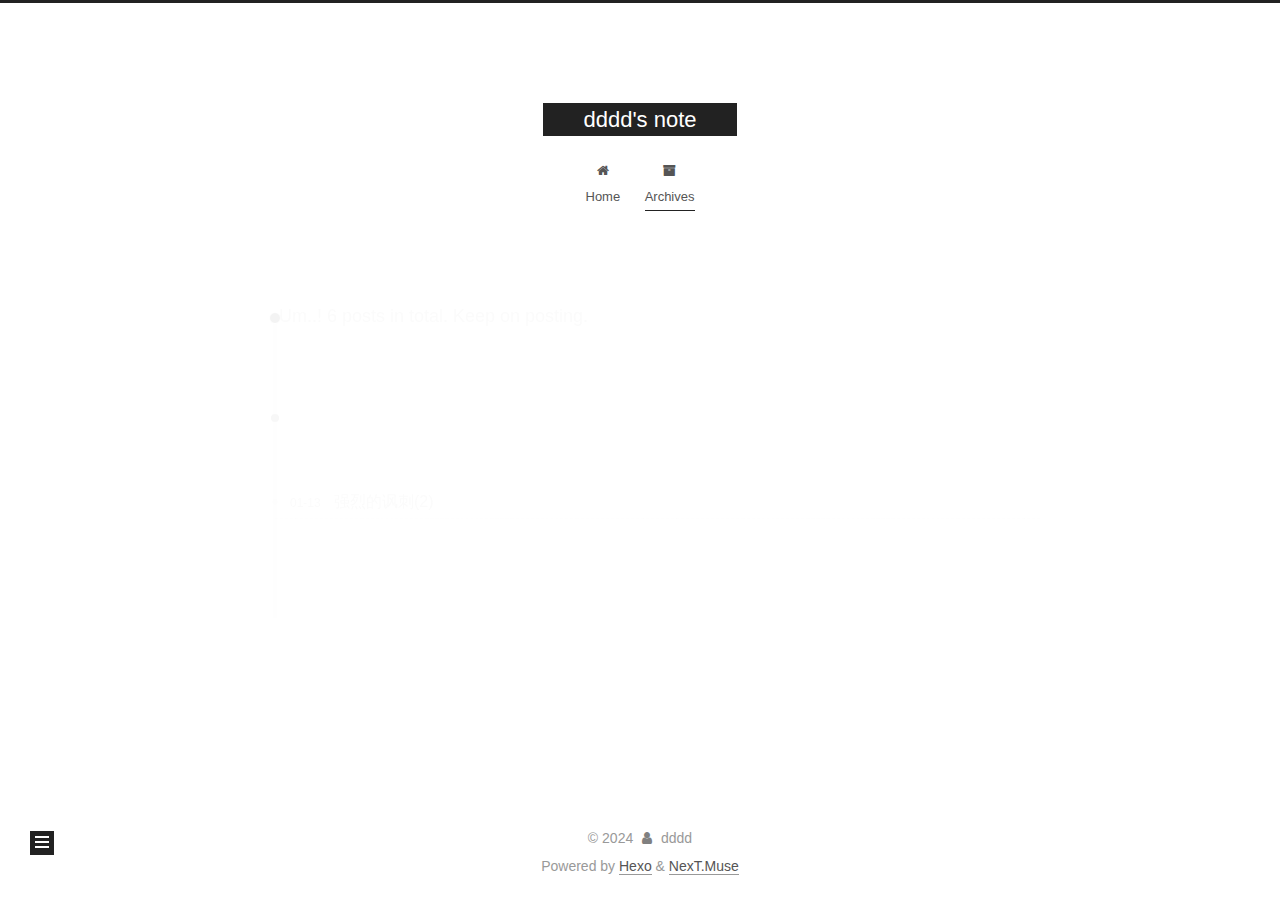
<file: archives/2024/01/index.html>
<!DOCTYPE html>
<html lang="zh">
<head>
  <meta charset="UTF-8">
<meta name="viewport" content="width=device-width, initial-scale=1, maximum-scale=2">
<meta name="theme-color" content="#222">
<meta name="generator" content="Hexo 6.3.0">
  <link rel="apple-touch-icon" sizes="180x180" href="/images/apple-touch-icon-next.png">
  <link rel="icon" type="image/png" sizes="32x32" href="/images/favicon-32x32-next.png">
  <link rel="icon" type="image/png" sizes="16x16" href="/images/favicon-16x16-next.png">
  <link rel="mask-icon" href="/images/logo.svg" color="#222">

<link rel="stylesheet" href="/css/main.css">


<link rel="stylesheet" href="/lib/font-awesome/css/font-awesome.min.css">

<script id="hexo-configurations">
    var NexT = window.NexT || {};
    var CONFIG = {"hostname":"example.com","root":"/","scheme":"Muse","version":"7.8.0","exturl":false,"sidebar":{"position":"left","display":"post","padding":18,"offset":12,"onmobile":false},"copycode":{"enable":false,"show_result":false,"style":null},"back2top":{"enable":true,"sidebar":false,"scrollpercent":false},"bookmark":{"enable":false,"color":"#222","save":"auto"},"fancybox":false,"mediumzoom":false,"lazyload":false,"pangu":false,"comments":{"style":"tabs","active":null,"storage":true,"lazyload":false,"nav":null},"algolia":{"hits":{"per_page":10},"labels":{"input_placeholder":"Search for Posts","hits_empty":"We didn't find any results for the search: ${query}","hits_stats":"${hits} results found in ${time} ms"}},"localsearch":{"enable":false,"trigger":"auto","top_n_per_article":1,"unescape":false,"preload":false},"motion":{"enable":true,"async":false,"transition":{"post_block":"fadeIn","post_header":"slideDownIn","post_body":"slideDownIn","coll_header":"slideLeftIn","sidebar":"slideUpIn"}}};
  </script>

  <meta property="og:type" content="website">
<meta property="og:title" content="dddd&#39;s note">
<meta property="og:url" content="http://example.com/archives/2024/01/index.html">
<meta property="og:site_name" content="dddd&#39;s note">
<meta property="og:locale">
<meta property="article:author" content="dddd">
<meta name="twitter:card" content="summary">

<link rel="canonical" href="http://example.com/archives/2024/01/">


<script id="page-configurations">
  // https://hexo.io/docs/variables.html
  CONFIG.page = {
    sidebar: "",
    isHome : false,
    isPost : false,
    lang   : 'zh'
  };
</script>

  <title>Archive | dddd's note</title>
  






  <noscript>
  <style>
  .use-motion .brand,
  .use-motion .menu-item,
  .sidebar-inner,
  .use-motion .post-block,
  .use-motion .pagination,
  .use-motion .comments,
  .use-motion .post-header,
  .use-motion .post-body,
  .use-motion .collection-header { opacity: initial; }

  .use-motion .site-title,
  .use-motion .site-subtitle {
    opacity: initial;
    top: initial;
  }

  .use-motion .logo-line-before i { left: initial; }
  .use-motion .logo-line-after i { right: initial; }
  </style>
</noscript>

</head>

<body itemscope itemtype="http://schema.org/WebPage">
  <div class="container use-motion">
    <div class="headband"></div>

    <header class="header" itemscope itemtype="http://schema.org/WPHeader">
      <div class="header-inner"><div class="site-brand-container">
  <div class="site-nav-toggle">
    <div class="toggle" aria-label="Toggle navigation bar">
      <span class="toggle-line toggle-line-first"></span>
      <span class="toggle-line toggle-line-middle"></span>
      <span class="toggle-line toggle-line-last"></span>
    </div>
  </div>

  <div class="site-meta">

    <a href="/" class="brand" rel="start">
      <span class="logo-line-before"><i></i></span>
      <h1 class="site-title">dddd's note</h1>
      <span class="logo-line-after"><i></i></span>
    </a>
  </div>

  <div class="site-nav-right">
    <div class="toggle popup-trigger">
    </div>
  </div>
</div>




<nav class="site-nav">
  <ul id="menu" class="menu">
        <li class="menu-item menu-item-home">

    <a href="/" rel="section"><i class="fa fa-fw fa-home"></i>Home</a>

  </li>
        <li class="menu-item menu-item-archives">

    <a href="/archives/" rel="section"><i class="fa fa-fw fa-archive"></i>Archives</a>

  </li>
  </ul>
</nav>




</div>
    </header>

    
  <div class="back-to-top">
    <i class="fa fa-arrow-up"></i>
    <span>0%</span>
  </div>


    <main class="main">
      <div class="main-inner">
        <div class="content-wrap">
          

          <div class="content archive">
            

  
  
  
  <div class="post-block">
    <div class="posts-collapse">
      <div class="collection-title">
        <span class="collection-header">Um..! 6 posts in total. Keep on posting.</span>
      </div>

      
    <div class="collection-year">
      <span class="collection-header">2024</span>
    </div>

  <article itemscope itemtype="http://schema.org/Article">
    <header class="post-header">

      <div class="post-meta">
        <time itemprop="dateCreated"
              datetime="2024-01-13T22:13:25+08:00"
              content="2024-01-13">
          01-13
        </time>
      </div>

      <div class="post-title">
          <a class="post-title-link" href="/2024/01/13/%E5%BC%BA%E7%83%88%E7%9A%84%E8%AE%BD%E5%88%BA-2/" itemprop="url">
            <span itemprop="name">强烈的讽刺(2)</span>
          </a>
      </div>

    </header>
  </article>

  <article itemscope itemtype="http://schema.org/Article">
    <header class="post-header">

      <div class="post-meta">
        <time itemprop="dateCreated"
              datetime="2024-01-12T23:12:39+08:00"
              content="2024-01-12">
          01-12
        </time>
      </div>

      <div class="post-title">
          <a class="post-title-link" href="/2024/01/12/%E5%BC%BA%E7%83%88%E7%9A%84%E8%AE%BD%E5%88%BA-1/" itemprop="url">
            <span itemprop="name">强烈的讽刺(1)</span>
          </a>
      </div>

    </header>
  </article>


    </div>
  </div>
  
  
  

  



          </div>
          

<script>
  window.addEventListener('tabs:register', () => {
    let { activeClass } = CONFIG.comments;
    if (CONFIG.comments.storage) {
      activeClass = localStorage.getItem('comments_active') || activeClass;
    }
    if (activeClass) {
      let activeTab = document.querySelector(`a[href="#comment-${activeClass}"]`);
      if (activeTab) {
        activeTab.click();
      }
    }
  });
  if (CONFIG.comments.storage) {
    window.addEventListener('tabs:click', event => {
      if (!event.target.matches('.tabs-comment .tab-content .tab-pane')) return;
      let commentClass = event.target.classList[1];
      localStorage.setItem('comments_active', commentClass);
    });
  }
</script>

        </div>
          
  
  <div class="toggle sidebar-toggle">
    <span class="toggle-line toggle-line-first"></span>
    <span class="toggle-line toggle-line-middle"></span>
    <span class="toggle-line toggle-line-last"></span>
  </div>

  <aside class="sidebar">
    <div class="sidebar-inner">

      <ul class="sidebar-nav motion-element">
        <li class="sidebar-nav-toc">
          Table of Contents
        </li>
        <li class="sidebar-nav-overview">
          Overview
        </li>
      </ul>

      <!--noindex-->
      <div class="post-toc-wrap sidebar-panel">
      </div>
      <!--/noindex-->

      <div class="site-overview-wrap sidebar-panel">
        <div class="site-author motion-element" itemprop="author" itemscope itemtype="http://schema.org/Person">
  <p class="site-author-name" itemprop="name">dddd</p>
  <div class="site-description" itemprop="description"></div>
</div>
<div class="site-state-wrap motion-element">
  <nav class="site-state">
      <div class="site-state-item site-state-posts">
          <a href="/archives/">
        
          <span class="site-state-item-count">6</span>
          <span class="site-state-item-name">posts</span>
        </a>
      </div>
  </nav>
</div>



      </div>

    </div>
  </aside>
  <div id="sidebar-dimmer"></div>


      </div>
    </main>

    <footer class="footer">
      <div class="footer-inner">
        

        

<div class="copyright">
  
  &copy; 
  <span itemprop="copyrightYear">2024</span>
  <span class="with-love">
    <i class="fa fa-user"></i>
  </span>
  <span class="author" itemprop="copyrightHolder">dddd</span>
</div>
  <div class="powered-by">Powered by <a href="https://hexo.io/" class="theme-link" rel="noopener" target="_blank">Hexo</a> & <a href="https://muse.theme-next.org/" class="theme-link" rel="noopener" target="_blank">NexT.Muse</a>
  </div>

        








      </div>
    </footer>
  </div>

  
  <script src="/lib/anime.min.js"></script>
  <script src="/lib/velocity/velocity.min.js"></script>
  <script src="/lib/velocity/velocity.ui.min.js"></script>

<script src="/js/utils.js"></script>

<script src="/js/motion.js"></script>


<script src="/js/schemes/muse.js"></script>


<script src="/js/next-boot.js"></script>




  















  

  

</body>
</html>
</file>
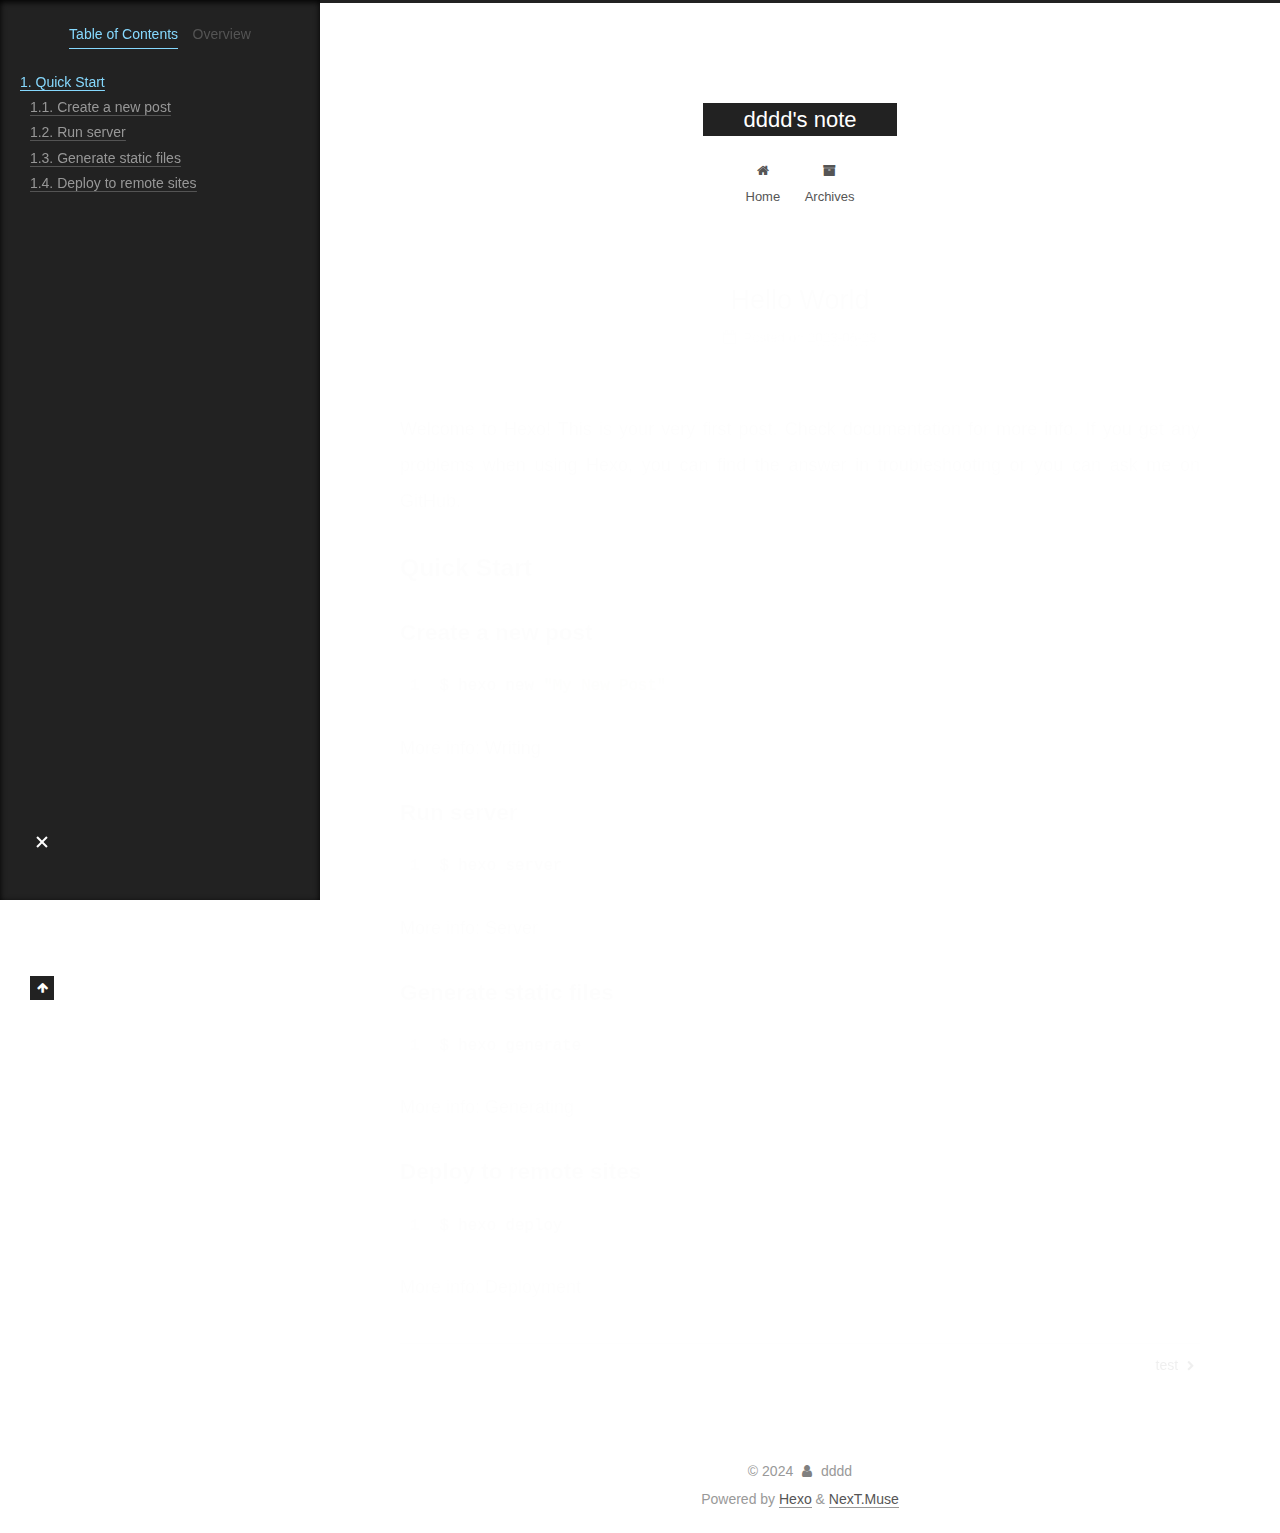
<file: 2023/06/23/hello-world/index.html>
<!DOCTYPE html>
<html lang="zh">
<head>
  <meta charset="UTF-8">
<meta name="viewport" content="width=device-width, initial-scale=1, maximum-scale=2">
<meta name="theme-color" content="#222">
<meta name="generator" content="Hexo 6.3.0">
  <link rel="apple-touch-icon" sizes="180x180" href="/images/apple-touch-icon-next.png">
  <link rel="icon" type="image/png" sizes="32x32" href="/images/favicon-32x32-next.png">
  <link rel="icon" type="image/png" sizes="16x16" href="/images/favicon-16x16-next.png">
  <link rel="mask-icon" href="/images/logo.svg" color="#222">

<link rel="stylesheet" href="/css/main.css">


<link rel="stylesheet" href="/lib/font-awesome/css/font-awesome.min.css">

<script id="hexo-configurations">
    var NexT = window.NexT || {};
    var CONFIG = {"hostname":"example.com","root":"/","scheme":"Muse","version":"7.8.0","exturl":false,"sidebar":{"position":"left","display":"post","padding":18,"offset":12,"onmobile":false},"copycode":{"enable":false,"show_result":false,"style":null},"back2top":{"enable":true,"sidebar":false,"scrollpercent":false},"bookmark":{"enable":false,"color":"#222","save":"auto"},"fancybox":false,"mediumzoom":false,"lazyload":false,"pangu":false,"comments":{"style":"tabs","active":null,"storage":true,"lazyload":false,"nav":null},"algolia":{"hits":{"per_page":10},"labels":{"input_placeholder":"Search for Posts","hits_empty":"We didn't find any results for the search: ${query}","hits_stats":"${hits} results found in ${time} ms"}},"localsearch":{"enable":false,"trigger":"auto","top_n_per_article":1,"unescape":false,"preload":false},"motion":{"enable":true,"async":false,"transition":{"post_block":"fadeIn","post_header":"slideDownIn","post_body":"slideDownIn","coll_header":"slideLeftIn","sidebar":"slideUpIn"}}};
  </script>

  <meta name="description" content="Welcome to Hexo! This is your very first post. Check documentation for more info. If you get any problems when using Hexo, you can find the answer in troubleshooting or you can ask me on GitHub. Quick">
<meta property="og:type" content="article">
<meta property="og:title" content="Hello World">
<meta property="og:url" content="http://example.com/2023/06/23/hello-world/index.html">
<meta property="og:site_name" content="dddd&#39;s note">
<meta property="og:description" content="Welcome to Hexo! This is your very first post. Check documentation for more info. If you get any problems when using Hexo, you can find the answer in troubleshooting or you can ask me on GitHub. Quick">
<meta property="og:locale">
<meta property="article:published_time" content="2023-06-23T08:48:33.443Z">
<meta property="article:modified_time" content="2023-06-23T08:47:13.207Z">
<meta property="article:author" content="dddd">
<meta name="twitter:card" content="summary">

<link rel="canonical" href="http://example.com/2023/06/23/hello-world/">


<script id="page-configurations">
  // https://hexo.io/docs/variables.html
  CONFIG.page = {
    sidebar: "",
    isHome : false,
    isPost : true,
    lang   : 'zh'
  };
</script>

  <title>Hello World | dddd's note</title>
  






  <noscript>
  <style>
  .use-motion .brand,
  .use-motion .menu-item,
  .sidebar-inner,
  .use-motion .post-block,
  .use-motion .pagination,
  .use-motion .comments,
  .use-motion .post-header,
  .use-motion .post-body,
  .use-motion .collection-header { opacity: initial; }

  .use-motion .site-title,
  .use-motion .site-subtitle {
    opacity: initial;
    top: initial;
  }

  .use-motion .logo-line-before i { left: initial; }
  .use-motion .logo-line-after i { right: initial; }
  </style>
</noscript>

</head>

<body itemscope itemtype="http://schema.org/WebPage">
  <div class="container use-motion">
    <div class="headband"></div>

    <header class="header" itemscope itemtype="http://schema.org/WPHeader">
      <div class="header-inner"><div class="site-brand-container">
  <div class="site-nav-toggle">
    <div class="toggle" aria-label="Toggle navigation bar">
      <span class="toggle-line toggle-line-first"></span>
      <span class="toggle-line toggle-line-middle"></span>
      <span class="toggle-line toggle-line-last"></span>
    </div>
  </div>

  <div class="site-meta">

    <a href="/" class="brand" rel="start">
      <span class="logo-line-before"><i></i></span>
      <h1 class="site-title">dddd's note</h1>
      <span class="logo-line-after"><i></i></span>
    </a>
  </div>

  <div class="site-nav-right">
    <div class="toggle popup-trigger">
    </div>
  </div>
</div>




<nav class="site-nav">
  <ul id="menu" class="menu">
        <li class="menu-item menu-item-home">

    <a href="/" rel="section"><i class="fa fa-fw fa-home"></i>Home</a>

  </li>
        <li class="menu-item menu-item-archives">

    <a href="/archives/" rel="section"><i class="fa fa-fw fa-archive"></i>Archives</a>

  </li>
  </ul>
</nav>




</div>
    </header>

    
  <div class="back-to-top">
    <i class="fa fa-arrow-up"></i>
    <span>0%</span>
  </div>


    <main class="main">
      <div class="main-inner">
        <div class="content-wrap">
          

          <div class="content post posts-expand">
            

    
  
  
  <article itemscope itemtype="http://schema.org/Article" class="post-block" lang="zh">
    <link itemprop="mainEntityOfPage" href="http://example.com/2023/06/23/hello-world/">

    <span hidden itemprop="author" itemscope itemtype="http://schema.org/Person">
      <meta itemprop="image" content="/images/avatar.gif">
      <meta itemprop="name" content="dddd">
      <meta itemprop="description" content="">
    </span>

    <span hidden itemprop="publisher" itemscope itemtype="http://schema.org/Organization">
      <meta itemprop="name" content="dddd's note">
    </span>
      <header class="post-header">
        <h1 class="post-title" itemprop="name headline">
          Hello World
        </h1>

        <div class="post-meta">
            <span class="post-meta-item">
              <span class="post-meta-item-icon">
                <i class="fa fa-calendar-o"></i>
              </span>
              <span class="post-meta-item-text">Posted on</span>
              

              <time title="Created: 2023-06-23 16:48:33 / Modified: 16:47:13" itemprop="dateCreated datePublished" datetime="2023-06-23T16:48:33+08:00">2023-06-23</time>
            </span>

          

        </div>
      </header>

    
    
    
    <div class="post-body" itemprop="articleBody">

      
        <p>Welcome to <a target="_blank" rel="noopener" href="https://hexo.io/">Hexo</a>! This is your very first post. Check <a target="_blank" rel="noopener" href="https://hexo.io/docs/">documentation</a> for more info. If you get any problems when using Hexo, you can find the answer in <a target="_blank" rel="noopener" href="https://hexo.io/docs/troubleshooting.html">troubleshooting</a> or you can ask me on <a target="_blank" rel="noopener" href="https://github.com/hexojs/hexo/issues">GitHub</a>.</p>
<h2 id="Quick-Start"><a href="#Quick-Start" class="headerlink" title="Quick Start"></a>Quick Start</h2><h3 id="Create-a-new-post"><a href="#Create-a-new-post" class="headerlink" title="Create a new post"></a>Create a new post</h3><figure class="highlight bash"><table><tr><td class="gutter"><pre><span class="line">1</span><br></pre></td><td class="code"><pre><span class="line">$ hexo new <span class="string">&quot;My New Post&quot;</span></span><br></pre></td></tr></table></figure>

<p>More info: <a target="_blank" rel="noopener" href="https://hexo.io/docs/writing.html">Writing</a></p>
<h3 id="Run-server"><a href="#Run-server" class="headerlink" title="Run server"></a>Run server</h3><figure class="highlight bash"><table><tr><td class="gutter"><pre><span class="line">1</span><br></pre></td><td class="code"><pre><span class="line">$ hexo server</span><br></pre></td></tr></table></figure>

<p>More info: <a target="_blank" rel="noopener" href="https://hexo.io/docs/server.html">Server</a></p>
<h3 id="Generate-static-files"><a href="#Generate-static-files" class="headerlink" title="Generate static files"></a>Generate static files</h3><figure class="highlight bash"><table><tr><td class="gutter"><pre><span class="line">1</span><br></pre></td><td class="code"><pre><span class="line">$ hexo generate</span><br></pre></td></tr></table></figure>

<p>More info: <a target="_blank" rel="noopener" href="https://hexo.io/docs/generating.html">Generating</a></p>
<h3 id="Deploy-to-remote-sites"><a href="#Deploy-to-remote-sites" class="headerlink" title="Deploy to remote sites"></a>Deploy to remote sites</h3><figure class="highlight bash"><table><tr><td class="gutter"><pre><span class="line">1</span><br></pre></td><td class="code"><pre><span class="line">$ hexo deploy</span><br></pre></td></tr></table></figure>

<p>More info: <a target="_blank" rel="noopener" href="https://hexo.io/docs/one-command-deployment.html">Deployment</a></p>

    </div>

    
    
    

      <footer class="post-footer">

        


        
    <div class="post-nav">
      <div class="post-nav-item"></div>
      <div class="post-nav-item">
    <a href="/2023/06/23/test/" rel="next" title="test">
      test <i class="fa fa-chevron-right"></i>
    </a></div>
    </div>
      </footer>
    
  </article>
  
  
  



          </div>
          

<script>
  window.addEventListener('tabs:register', () => {
    let { activeClass } = CONFIG.comments;
    if (CONFIG.comments.storage) {
      activeClass = localStorage.getItem('comments_active') || activeClass;
    }
    if (activeClass) {
      let activeTab = document.querySelector(`a[href="#comment-${activeClass}"]`);
      if (activeTab) {
        activeTab.click();
      }
    }
  });
  if (CONFIG.comments.storage) {
    window.addEventListener('tabs:click', event => {
      if (!event.target.matches('.tabs-comment .tab-content .tab-pane')) return;
      let commentClass = event.target.classList[1];
      localStorage.setItem('comments_active', commentClass);
    });
  }
</script>

        </div>
          
  
  <div class="toggle sidebar-toggle">
    <span class="toggle-line toggle-line-first"></span>
    <span class="toggle-line toggle-line-middle"></span>
    <span class="toggle-line toggle-line-last"></span>
  </div>

  <aside class="sidebar">
    <div class="sidebar-inner">

      <ul class="sidebar-nav motion-element">
        <li class="sidebar-nav-toc">
          Table of Contents
        </li>
        <li class="sidebar-nav-overview">
          Overview
        </li>
      </ul>

      <!--noindex-->
      <div class="post-toc-wrap sidebar-panel">
          <div class="post-toc motion-element"><ol class="nav"><li class="nav-item nav-level-2"><a class="nav-link" href="#Quick-Start"><span class="nav-number">1.</span> <span class="nav-text">Quick Start</span></a><ol class="nav-child"><li class="nav-item nav-level-3"><a class="nav-link" href="#Create-a-new-post"><span class="nav-number">1.1.</span> <span class="nav-text">Create a new post</span></a></li><li class="nav-item nav-level-3"><a class="nav-link" href="#Run-server"><span class="nav-number">1.2.</span> <span class="nav-text">Run server</span></a></li><li class="nav-item nav-level-3"><a class="nav-link" href="#Generate-static-files"><span class="nav-number">1.3.</span> <span class="nav-text">Generate static files</span></a></li><li class="nav-item nav-level-3"><a class="nav-link" href="#Deploy-to-remote-sites"><span class="nav-number">1.4.</span> <span class="nav-text">Deploy to remote sites</span></a></li></ol></li></ol></div>
      </div>
      <!--/noindex-->

      <div class="site-overview-wrap sidebar-panel">
        <div class="site-author motion-element" itemprop="author" itemscope itemtype="http://schema.org/Person">
  <p class="site-author-name" itemprop="name">dddd</p>
  <div class="site-description" itemprop="description"></div>
</div>
<div class="site-state-wrap motion-element">
  <nav class="site-state">
      <div class="site-state-item site-state-posts">
          <a href="/archives/">
        
          <span class="site-state-item-count">6</span>
          <span class="site-state-item-name">posts</span>
        </a>
      </div>
  </nav>
</div>



      </div>

    </div>
  </aside>
  <div id="sidebar-dimmer"></div>


      </div>
    </main>

    <footer class="footer">
      <div class="footer-inner">
        

        

<div class="copyright">
  
  &copy; 
  <span itemprop="copyrightYear">2024</span>
  <span class="with-love">
    <i class="fa fa-user"></i>
  </span>
  <span class="author" itemprop="copyrightHolder">dddd</span>
</div>
  <div class="powered-by">Powered by <a href="https://hexo.io/" class="theme-link" rel="noopener" target="_blank">Hexo</a> & <a href="https://muse.theme-next.org/" class="theme-link" rel="noopener" target="_blank">NexT.Muse</a>
  </div>

        








      </div>
    </footer>
  </div>

  
  <script src="/lib/anime.min.js"></script>
  <script src="/lib/velocity/velocity.min.js"></script>
  <script src="/lib/velocity/velocity.ui.min.js"></script>

<script src="/js/utils.js"></script>

<script src="/js/motion.js"></script>


<script src="/js/schemes/muse.js"></script>


<script src="/js/next-boot.js"></script>




  















  

  

</body>
</html>
</file>
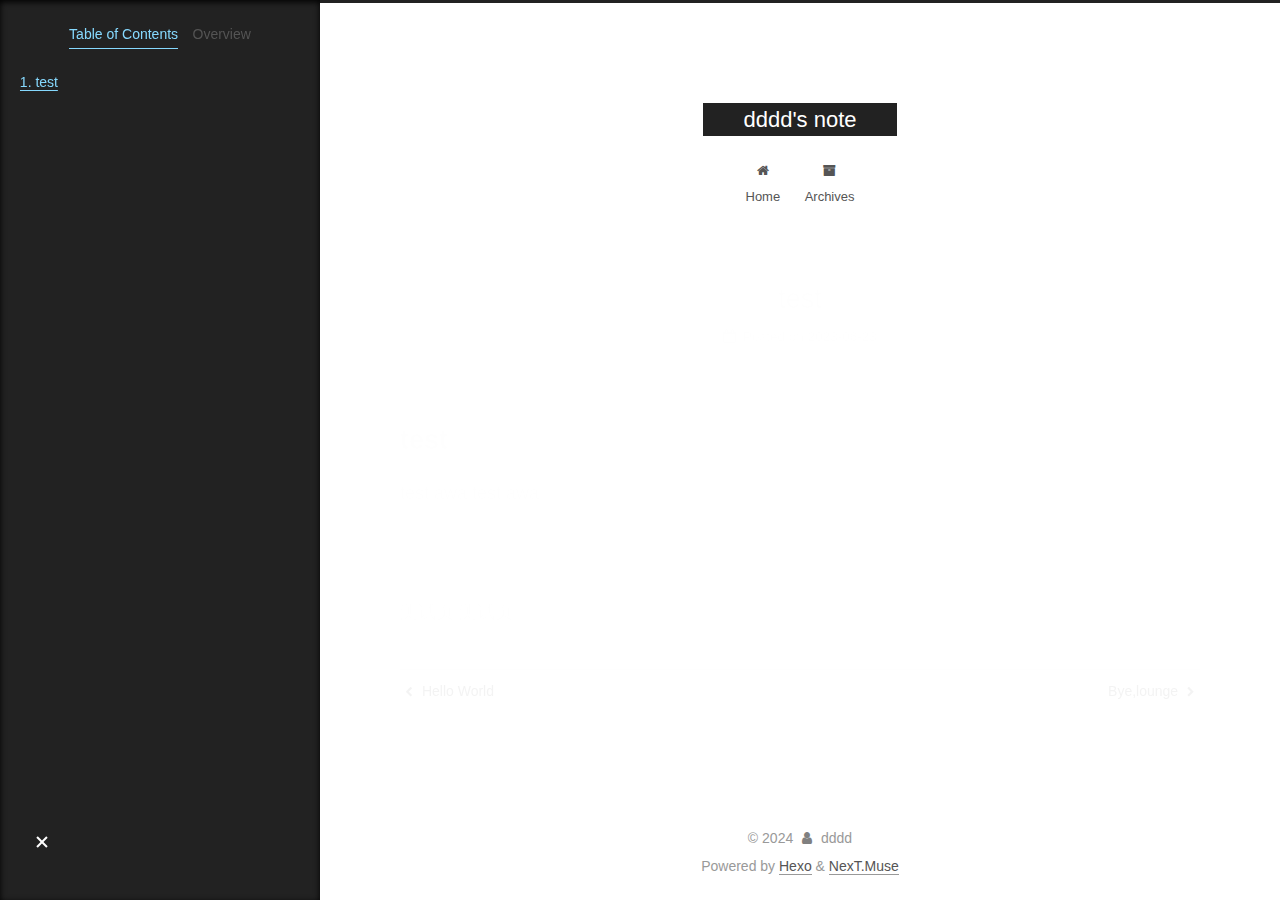
<file: 2023/06/23/test/index.html>
<!DOCTYPE html>
<html lang="zh">
<head>
  <meta charset="UTF-8">
<meta name="viewport" content="width=device-width, initial-scale=1, maximum-scale=2">
<meta name="theme-color" content="#222">
<meta name="generator" content="Hexo 6.3.0">
  <link rel="apple-touch-icon" sizes="180x180" href="/images/apple-touch-icon-next.png">
  <link rel="icon" type="image/png" sizes="32x32" href="/images/favicon-32x32-next.png">
  <link rel="icon" type="image/png" sizes="16x16" href="/images/favicon-16x16-next.png">
  <link rel="mask-icon" href="/images/logo.svg" color="#222">

<link rel="stylesheet" href="/css/main.css">


<link rel="stylesheet" href="/lib/font-awesome/css/font-awesome.min.css">

<script id="hexo-configurations">
    var NexT = window.NexT || {};
    var CONFIG = {"hostname":"example.com","root":"/","scheme":"Muse","version":"7.8.0","exturl":false,"sidebar":{"position":"left","display":"post","padding":18,"offset":12,"onmobile":false},"copycode":{"enable":false,"show_result":false,"style":null},"back2top":{"enable":true,"sidebar":false,"scrollpercent":false},"bookmark":{"enable":false,"color":"#222","save":"auto"},"fancybox":false,"mediumzoom":false,"lazyload":false,"pangu":false,"comments":{"style":"tabs","active":null,"storage":true,"lazyload":false,"nav":null},"algolia":{"hits":{"per_page":10},"labels":{"input_placeholder":"Search for Posts","hits_empty":"We didn't find any results for the search: ${query}","hits_stats":"${hits} results found in ${time} ms"}},"localsearch":{"enable":false,"trigger":"auto","top_n_per_article":1,"unescape":false,"preload":false},"motion":{"enable":true,"async":false,"transition":{"post_block":"fadeIn","post_header":"slideDownIn","post_body":"slideDownIn","coll_header":"slideLeftIn","sidebar":"slideUpIn"}}};
  </script>

  <meta name="description" content="testtest awa test awa    测试页 测试页">
<meta property="og:type" content="article">
<meta property="og:title" content="test">
<meta property="og:url" content="http://example.com/2023/06/23/test/index.html">
<meta property="og:site_name" content="dddd&#39;s note">
<meta property="og:description" content="testtest awa test awa    测试页 测试页">
<meta property="og:locale">
<meta property="article:published_time" content="2023-06-23T11:26:01.000Z">
<meta property="article:modified_time" content="2023-06-23T11:33:47.881Z">
<meta property="article:author" content="dddd">
<meta name="twitter:card" content="summary">

<link rel="canonical" href="http://example.com/2023/06/23/test/">


<script id="page-configurations">
  // https://hexo.io/docs/variables.html
  CONFIG.page = {
    sidebar: "",
    isHome : false,
    isPost : true,
    lang   : 'zh'
  };
</script>

  <title>test | dddd's note</title>
  






  <noscript>
  <style>
  .use-motion .brand,
  .use-motion .menu-item,
  .sidebar-inner,
  .use-motion .post-block,
  .use-motion .pagination,
  .use-motion .comments,
  .use-motion .post-header,
  .use-motion .post-body,
  .use-motion .collection-header { opacity: initial; }

  .use-motion .site-title,
  .use-motion .site-subtitle {
    opacity: initial;
    top: initial;
  }

  .use-motion .logo-line-before i { left: initial; }
  .use-motion .logo-line-after i { right: initial; }
  </style>
</noscript>

</head>

<body itemscope itemtype="http://schema.org/WebPage">
  <div class="container use-motion">
    <div class="headband"></div>

    <header class="header" itemscope itemtype="http://schema.org/WPHeader">
      <div class="header-inner"><div class="site-brand-container">
  <div class="site-nav-toggle">
    <div class="toggle" aria-label="Toggle navigation bar">
      <span class="toggle-line toggle-line-first"></span>
      <span class="toggle-line toggle-line-middle"></span>
      <span class="toggle-line toggle-line-last"></span>
    </div>
  </div>

  <div class="site-meta">

    <a href="/" class="brand" rel="start">
      <span class="logo-line-before"><i></i></span>
      <h1 class="site-title">dddd's note</h1>
      <span class="logo-line-after"><i></i></span>
    </a>
  </div>

  <div class="site-nav-right">
    <div class="toggle popup-trigger">
    </div>
  </div>
</div>




<nav class="site-nav">
  <ul id="menu" class="menu">
        <li class="menu-item menu-item-home">

    <a href="/" rel="section"><i class="fa fa-fw fa-home"></i>Home</a>

  </li>
        <li class="menu-item menu-item-archives">

    <a href="/archives/" rel="section"><i class="fa fa-fw fa-archive"></i>Archives</a>

  </li>
  </ul>
</nav>




</div>
    </header>

    
  <div class="back-to-top">
    <i class="fa fa-arrow-up"></i>
    <span>0%</span>
  </div>


    <main class="main">
      <div class="main-inner">
        <div class="content-wrap">
          

          <div class="content post posts-expand">
            

    
  
  
  <article itemscope itemtype="http://schema.org/Article" class="post-block" lang="zh">
    <link itemprop="mainEntityOfPage" href="http://example.com/2023/06/23/test/">

    <span hidden itemprop="author" itemscope itemtype="http://schema.org/Person">
      <meta itemprop="image" content="/images/avatar.gif">
      <meta itemprop="name" content="dddd">
      <meta itemprop="description" content="">
    </span>

    <span hidden itemprop="publisher" itemscope itemtype="http://schema.org/Organization">
      <meta itemprop="name" content="dddd's note">
    </span>
      <header class="post-header">
        <h1 class="post-title" itemprop="name headline">
          test
        </h1>

        <div class="post-meta">
            <span class="post-meta-item">
              <span class="post-meta-item-icon">
                <i class="fa fa-calendar-o"></i>
              </span>
              <span class="post-meta-item-text">Posted on</span>
              

              <time title="Created: 2023-06-23 19:26:01 / Modified: 19:33:47" itemprop="dateCreated datePublished" datetime="2023-06-23T19:26:01+08:00">2023-06-23</time>
            </span>

          

        </div>
      </header>

    
    
    
    <div class="post-body" itemprop="articleBody">

      
        <h1 id="test"><a href="#test" class="headerlink" title="test"></a>test</h1><p>test awa test awa  </p>
<hr>
<p>测试页 测试页  </p>

    </div>

    
    
    

      <footer class="post-footer">

        


        
    <div class="post-nav">
      <div class="post-nav-item">
    <a href="/2023/06/23/hello-world/" rel="prev" title="Hello World">
      <i class="fa fa-chevron-left"></i> Hello World
    </a></div>
      <div class="post-nav-item">
    <a href="/2023/07/28/%E5%86%8D%E8%A7%81lounge/" rel="next" title="Bye,lounge">
      Bye,lounge <i class="fa fa-chevron-right"></i>
    </a></div>
    </div>
      </footer>
    
  </article>
  
  
  



          </div>
          

<script>
  window.addEventListener('tabs:register', () => {
    let { activeClass } = CONFIG.comments;
    if (CONFIG.comments.storage) {
      activeClass = localStorage.getItem('comments_active') || activeClass;
    }
    if (activeClass) {
      let activeTab = document.querySelector(`a[href="#comment-${activeClass}"]`);
      if (activeTab) {
        activeTab.click();
      }
    }
  });
  if (CONFIG.comments.storage) {
    window.addEventListener('tabs:click', event => {
      if (!event.target.matches('.tabs-comment .tab-content .tab-pane')) return;
      let commentClass = event.target.classList[1];
      localStorage.setItem('comments_active', commentClass);
    });
  }
</script>

        </div>
          
  
  <div class="toggle sidebar-toggle">
    <span class="toggle-line toggle-line-first"></span>
    <span class="toggle-line toggle-line-middle"></span>
    <span class="toggle-line toggle-line-last"></span>
  </div>

  <aside class="sidebar">
    <div class="sidebar-inner">

      <ul class="sidebar-nav motion-element">
        <li class="sidebar-nav-toc">
          Table of Contents
        </li>
        <li class="sidebar-nav-overview">
          Overview
        </li>
      </ul>

      <!--noindex-->
      <div class="post-toc-wrap sidebar-panel">
          <div class="post-toc motion-element"><ol class="nav"><li class="nav-item nav-level-1"><a class="nav-link" href="#test"><span class="nav-number">1.</span> <span class="nav-text">test</span></a></li></ol></div>
      </div>
      <!--/noindex-->

      <div class="site-overview-wrap sidebar-panel">
        <div class="site-author motion-element" itemprop="author" itemscope itemtype="http://schema.org/Person">
  <p class="site-author-name" itemprop="name">dddd</p>
  <div class="site-description" itemprop="description"></div>
</div>
<div class="site-state-wrap motion-element">
  <nav class="site-state">
      <div class="site-state-item site-state-posts">
          <a href="/archives/">
        
          <span class="site-state-item-count">6</span>
          <span class="site-state-item-name">posts</span>
        </a>
      </div>
  </nav>
</div>



      </div>

    </div>
  </aside>
  <div id="sidebar-dimmer"></div>


      </div>
    </main>

    <footer class="footer">
      <div class="footer-inner">
        

        

<div class="copyright">
  
  &copy; 
  <span itemprop="copyrightYear">2024</span>
  <span class="with-love">
    <i class="fa fa-user"></i>
  </span>
  <span class="author" itemprop="copyrightHolder">dddd</span>
</div>
  <div class="powered-by">Powered by <a href="https://hexo.io/" class="theme-link" rel="noopener" target="_blank">Hexo</a> & <a href="https://muse.theme-next.org/" class="theme-link" rel="noopener" target="_blank">NexT.Muse</a>
  </div>

        








      </div>
    </footer>
  </div>

  
  <script src="/lib/anime.min.js"></script>
  <script src="/lib/velocity/velocity.min.js"></script>
  <script src="/lib/velocity/velocity.ui.min.js"></script>

<script src="/js/utils.js"></script>

<script src="/js/motion.js"></script>


<script src="/js/schemes/muse.js"></script>


<script src="/js/next-boot.js"></script>




  















  

  

</body>
</html>
</file>
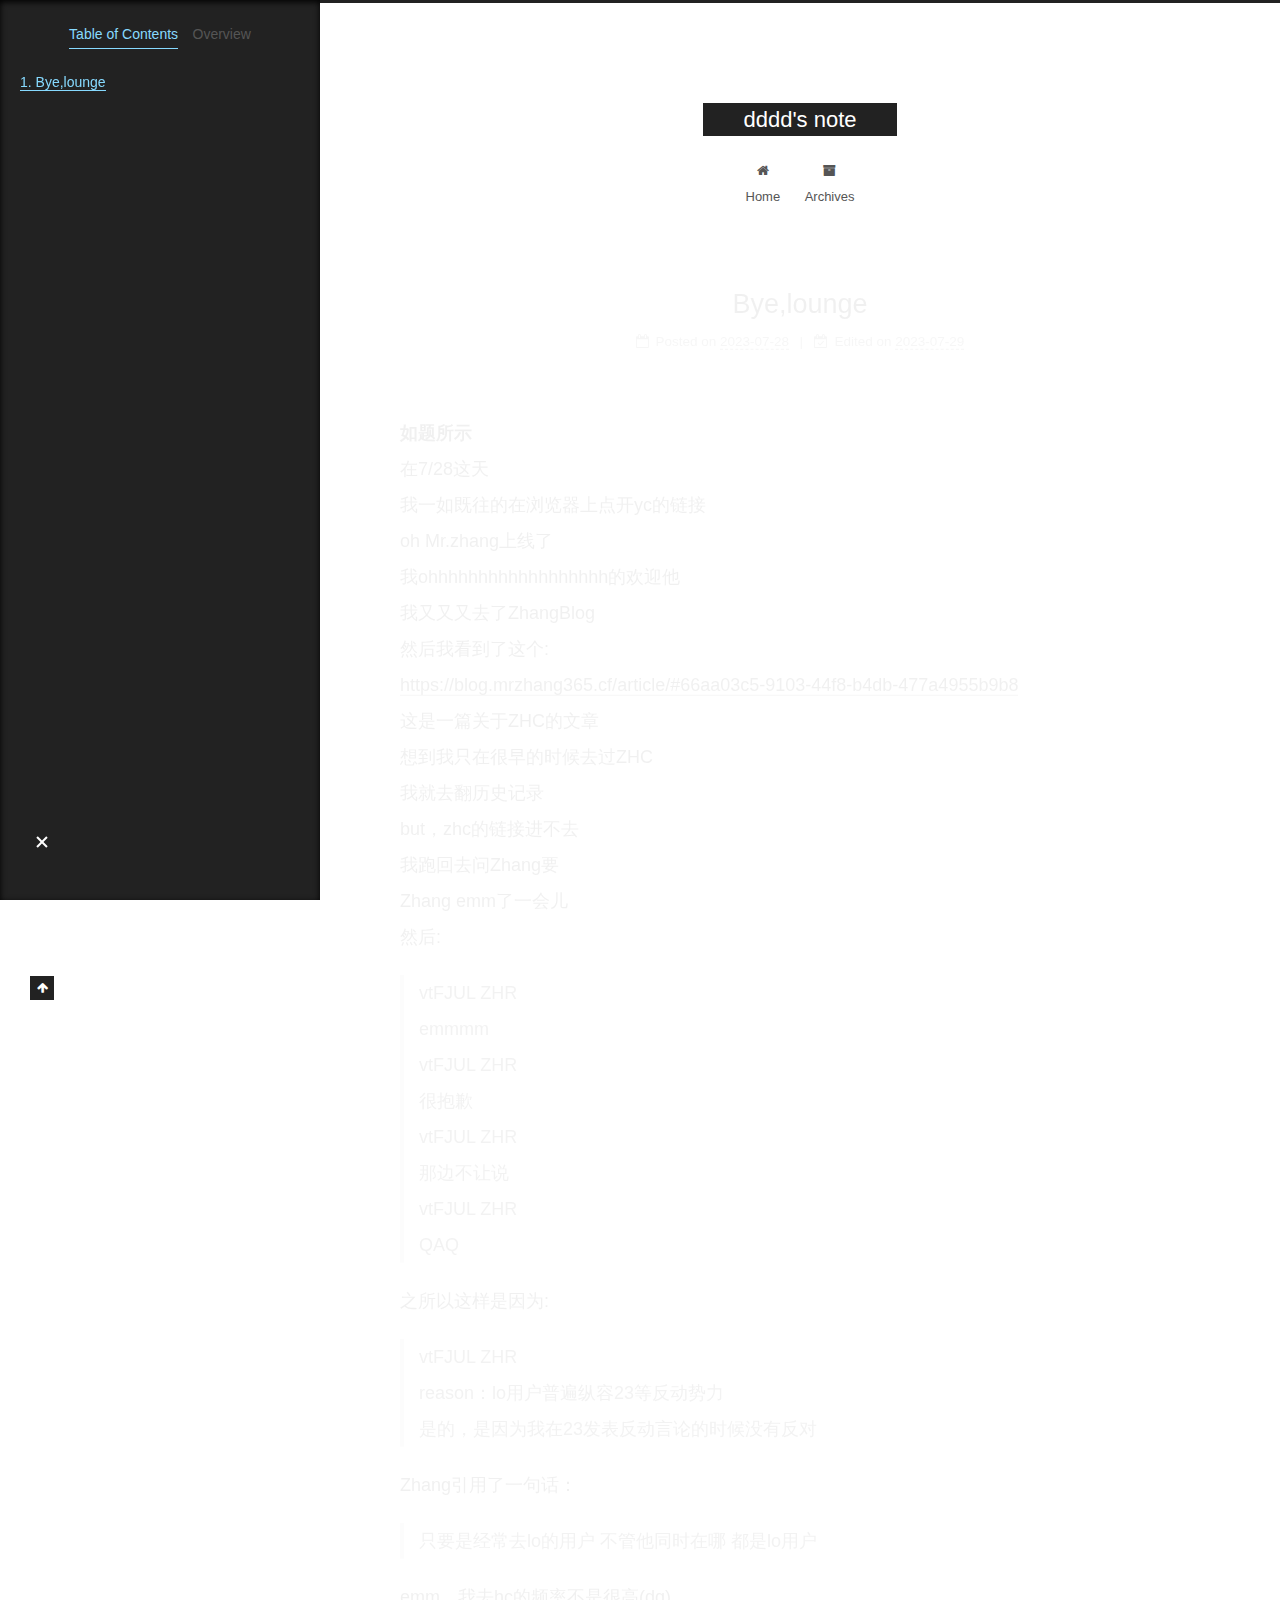
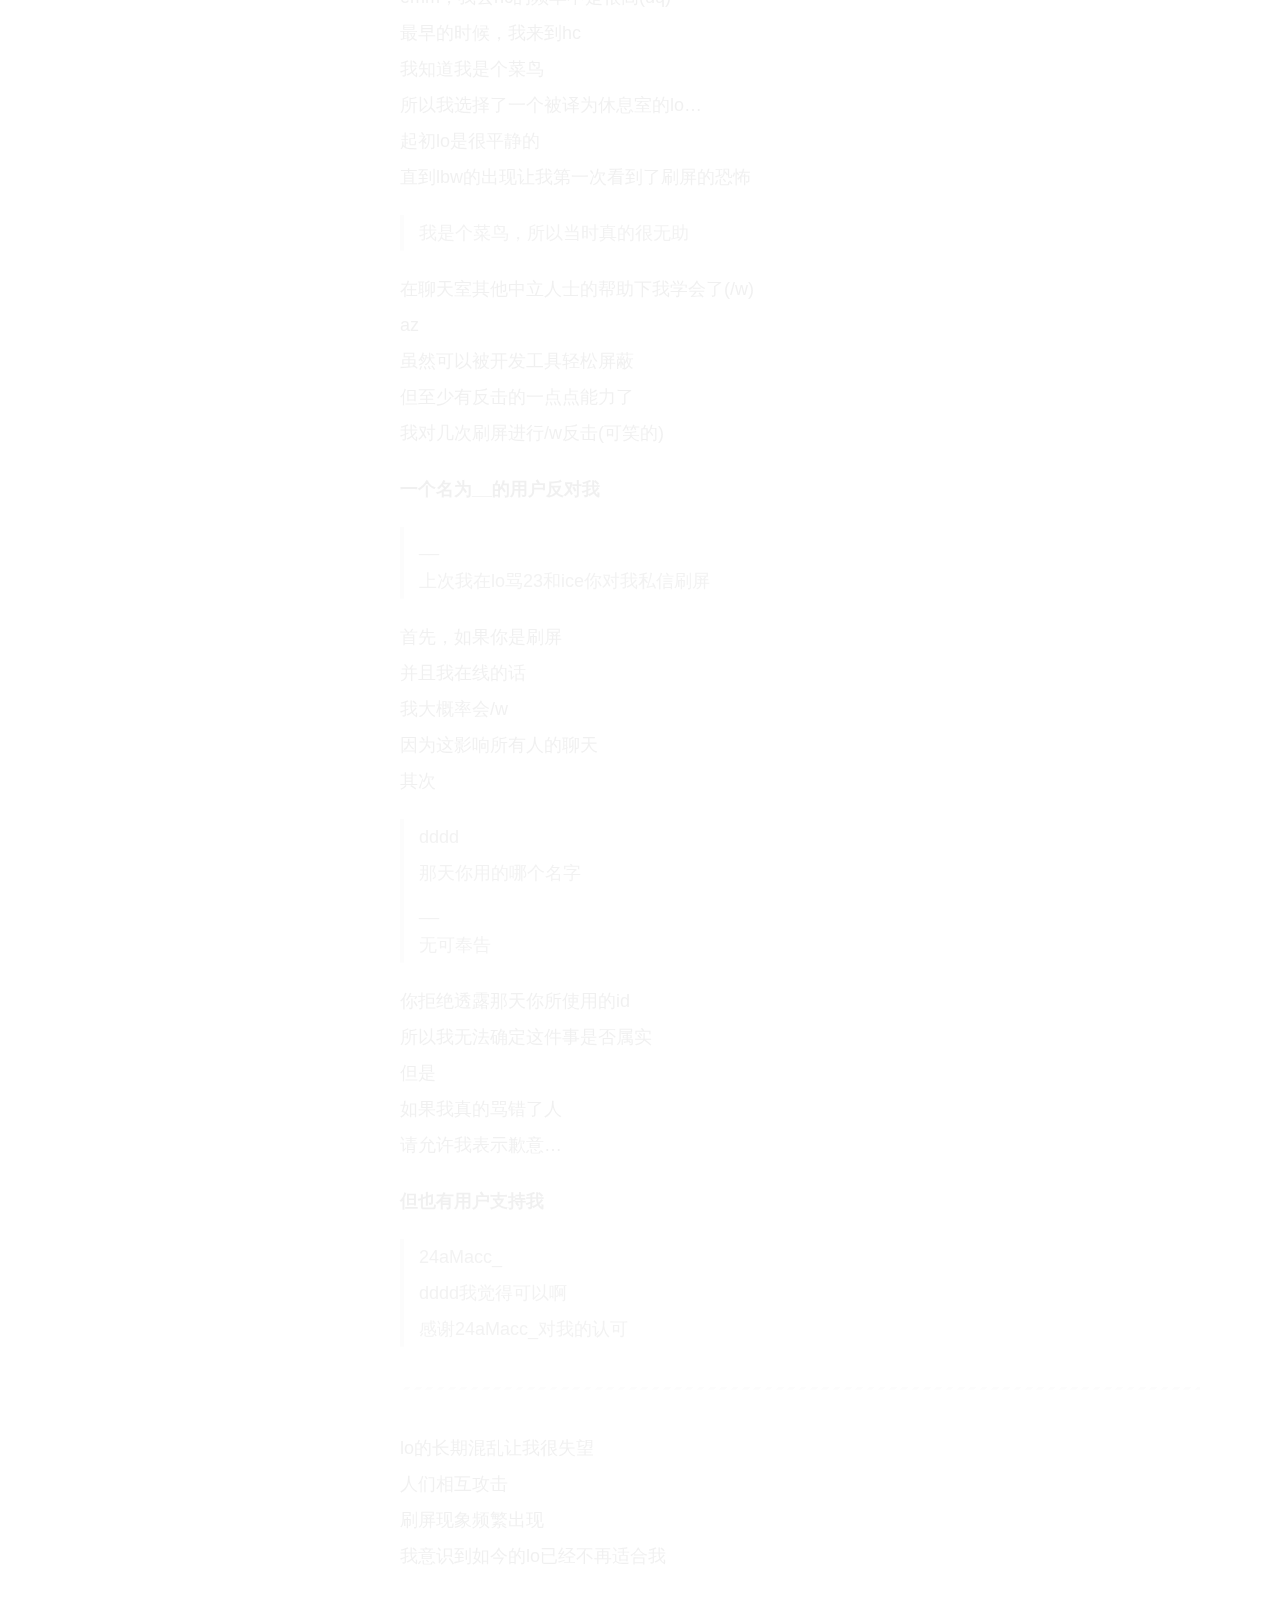
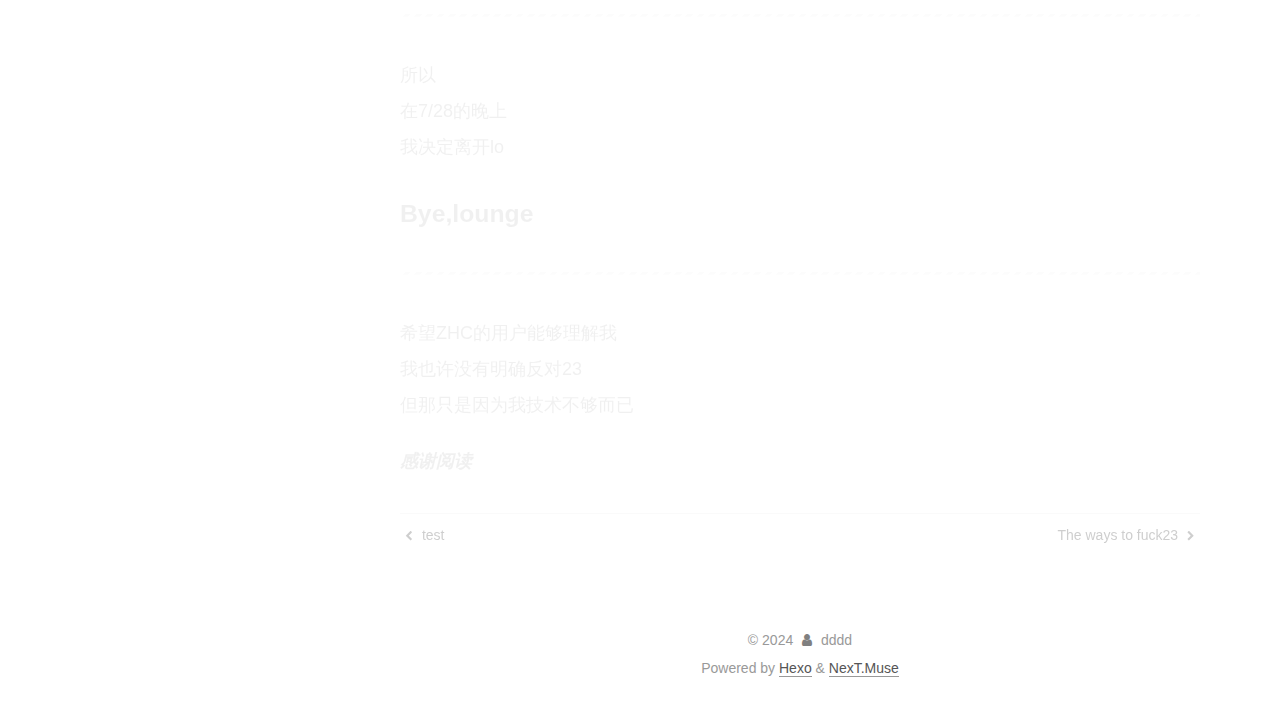
<file: 2023/07/28/再见lounge/index.html>
<!DOCTYPE html>
<html lang="zh">
<head>
  <meta charset="UTF-8">
<meta name="viewport" content="width=device-width, initial-scale=1, maximum-scale=2">
<meta name="theme-color" content="#222">
<meta name="generator" content="Hexo 6.3.0">
  <link rel="apple-touch-icon" sizes="180x180" href="/images/apple-touch-icon-next.png">
  <link rel="icon" type="image/png" sizes="32x32" href="/images/favicon-32x32-next.png">
  <link rel="icon" type="image/png" sizes="16x16" href="/images/favicon-16x16-next.png">
  <link rel="mask-icon" href="/images/logo.svg" color="#222">

<link rel="stylesheet" href="/css/main.css">


<link rel="stylesheet" href="/lib/font-awesome/css/font-awesome.min.css">

<script id="hexo-configurations">
    var NexT = window.NexT || {};
    var CONFIG = {"hostname":"example.com","root":"/","scheme":"Muse","version":"7.8.0","exturl":false,"sidebar":{"position":"left","display":"post","padding":18,"offset":12,"onmobile":false},"copycode":{"enable":false,"show_result":false,"style":null},"back2top":{"enable":true,"sidebar":false,"scrollpercent":false},"bookmark":{"enable":false,"color":"#222","save":"auto"},"fancybox":false,"mediumzoom":false,"lazyload":false,"pangu":false,"comments":{"style":"tabs","active":null,"storage":true,"lazyload":false,"nav":null},"algolia":{"hits":{"per_page":10},"labels":{"input_placeholder":"Search for Posts","hits_empty":"We didn't find any results for the search: ${query}","hits_stats":"${hits} results found in ${time} ms"}},"localsearch":{"enable":false,"trigger":"auto","top_n_per_article":1,"unescape":false,"preload":false},"motion":{"enable":true,"async":false,"transition":{"post_block":"fadeIn","post_header":"slideDownIn","post_body":"slideDownIn","coll_header":"slideLeftIn","sidebar":"slideUpIn"}}};
  </script>

  <meta name="description" content="如题所示在7&#x2F;28这天我一如既往的在浏览器上点开yc的链接oh Mr.zhang上线了我ohhhhhhhhhhhhhhhhhh的欢迎他我又又又去了ZhangBlog然后我看到了这个:https:&#x2F;&#x2F;blog.mrzhang365.cf&#x2F;article&#x2F;#66aa03c5-9103-44f8-b4db-477a4955b9b8这是一篇关于ZHC的文章想到我只在很早的时候去过ZHC我就去翻历">
<meta property="og:type" content="article">
<meta property="og:title" content="Bye,lounge">
<meta property="og:url" content="http://example.com/2023/07/28/%E5%86%8D%E8%A7%81lounge/index.html">
<meta property="og:site_name" content="dddd&#39;s note">
<meta property="og:description" content="如题所示在7&#x2F;28这天我一如既往的在浏览器上点开yc的链接oh Mr.zhang上线了我ohhhhhhhhhhhhhhhhhh的欢迎他我又又又去了ZhangBlog然后我看到了这个:https:&#x2F;&#x2F;blog.mrzhang365.cf&#x2F;article&#x2F;#66aa03c5-9103-44f8-b4db-477a4955b9b8这是一篇关于ZHC的文章想到我只在很早的时候去过ZHC我就去翻历">
<meta property="og:locale">
<meta property="article:published_time" content="2023-07-28T11:51:14.000Z">
<meta property="article:modified_time" content="2023-07-29T04:57:25.903Z">
<meta property="article:author" content="dddd">
<meta name="twitter:card" content="summary">

<link rel="canonical" href="http://example.com/2023/07/28/%E5%86%8D%E8%A7%81lounge/">


<script id="page-configurations">
  // https://hexo.io/docs/variables.html
  CONFIG.page = {
    sidebar: "",
    isHome : false,
    isPost : true,
    lang   : 'zh'
  };
</script>

  <title>Bye,lounge | dddd's note</title>
  






  <noscript>
  <style>
  .use-motion .brand,
  .use-motion .menu-item,
  .sidebar-inner,
  .use-motion .post-block,
  .use-motion .pagination,
  .use-motion .comments,
  .use-motion .post-header,
  .use-motion .post-body,
  .use-motion .collection-header { opacity: initial; }

  .use-motion .site-title,
  .use-motion .site-subtitle {
    opacity: initial;
    top: initial;
  }

  .use-motion .logo-line-before i { left: initial; }
  .use-motion .logo-line-after i { right: initial; }
  </style>
</noscript>

</head>

<body itemscope itemtype="http://schema.org/WebPage">
  <div class="container use-motion">
    <div class="headband"></div>

    <header class="header" itemscope itemtype="http://schema.org/WPHeader">
      <div class="header-inner"><div class="site-brand-container">
  <div class="site-nav-toggle">
    <div class="toggle" aria-label="Toggle navigation bar">
      <span class="toggle-line toggle-line-first"></span>
      <span class="toggle-line toggle-line-middle"></span>
      <span class="toggle-line toggle-line-last"></span>
    </div>
  </div>

  <div class="site-meta">

    <a href="/" class="brand" rel="start">
      <span class="logo-line-before"><i></i></span>
      <h1 class="site-title">dddd's note</h1>
      <span class="logo-line-after"><i></i></span>
    </a>
  </div>

  <div class="site-nav-right">
    <div class="toggle popup-trigger">
    </div>
  </div>
</div>




<nav class="site-nav">
  <ul id="menu" class="menu">
        <li class="menu-item menu-item-home">

    <a href="/" rel="section"><i class="fa fa-fw fa-home"></i>Home</a>

  </li>
        <li class="menu-item menu-item-archives">

    <a href="/archives/" rel="section"><i class="fa fa-fw fa-archive"></i>Archives</a>

  </li>
  </ul>
</nav>




</div>
    </header>

    
  <div class="back-to-top">
    <i class="fa fa-arrow-up"></i>
    <span>0%</span>
  </div>


    <main class="main">
      <div class="main-inner">
        <div class="content-wrap">
          

          <div class="content post posts-expand">
            

    
  
  
  <article itemscope itemtype="http://schema.org/Article" class="post-block" lang="zh">
    <link itemprop="mainEntityOfPage" href="http://example.com/2023/07/28/%E5%86%8D%E8%A7%81lounge/">

    <span hidden itemprop="author" itemscope itemtype="http://schema.org/Person">
      <meta itemprop="image" content="/images/avatar.gif">
      <meta itemprop="name" content="dddd">
      <meta itemprop="description" content="">
    </span>

    <span hidden itemprop="publisher" itemscope itemtype="http://schema.org/Organization">
      <meta itemprop="name" content="dddd's note">
    </span>
      <header class="post-header">
        <h1 class="post-title" itemprop="name headline">
          Bye,lounge
        </h1>

        <div class="post-meta">
            <span class="post-meta-item">
              <span class="post-meta-item-icon">
                <i class="fa fa-calendar-o"></i>
              </span>
              <span class="post-meta-item-text">Posted on</span>

              <time title="Created: 2023-07-28 19:51:14" itemprop="dateCreated datePublished" datetime="2023-07-28T19:51:14+08:00">2023-07-28</time>
            </span>
              <span class="post-meta-item">
                <span class="post-meta-item-icon">
                  <i class="fa fa-calendar-check-o"></i>
                </span>
                <span class="post-meta-item-text">Edited on</span>
                <time title="Modified: 2023-07-29 12:57:25" itemprop="dateModified" datetime="2023-07-29T12:57:25+08:00">2023-07-29</time>
              </span>

          

        </div>
      </header>

    
    
    
    <div class="post-body" itemprop="articleBody">

      
        <p><strong>如题所示</strong><br>在7&#x2F;28这天<br>我一如既往的在浏览器上点开yc的链接<br>oh Mr.zhang上线了<br>我ohhhhhhhhhhhhhhhhhh的欢迎他<br>我又又又去了ZhangBlog<br>然后我看到了这个:<br><a target="_blank" rel="noopener" href="https://blog.mrzhang365.cf/article/#66aa03c5-9103-44f8-b4db-477a4955b9b8">https://blog.mrzhang365.cf/article/#66aa03c5-9103-44f8-b4db-477a4955b9b8</a><br>这是一篇关于ZHC的文章<br>想到我只在很早的时候去过ZHC<br>我就去翻历史记录<br>but，zhc的链接进不去<br>我跑回去问Zhang要<br>Zhang emm了一会儿<br>然后:</p>
<blockquote>
<p>vtFJUL ZHR<br>emmmm<br>vtFJUL ZHR<br>很抱歉<br>vtFJUL ZHR<br>那边不让说<br>vtFJUL ZHR<br>QAQ  </p>
</blockquote>
<p>之所以这样是因为:</p>
<blockquote>
<p>vtFJUL ZHR<br>reason：lo用户普遍纵容23等反动势力<br>是的，是因为我在23发表反动言论的时候没有反对</p>
</blockquote>
<p>Zhang引用了一句话： </p>
<blockquote>
<p>只要是经常去lo的用户 不管他同时在哪 都是lo用户</p>
</blockquote>
<p>emm，我去hc的频率不是很高(dq)<br>最早的时候，我来到hc<br>我知道我是个菜鸟<br>所以我选择了一个被译为休息室的lo…<br>起初lo是很平静的<br>直到lbw的出现让我第一次看到了刷屏的恐怖  </p>
<blockquote>
<p>我是个菜鸟，所以当时真的很无助  </p>
</blockquote>
<p>在聊天室其他中立人士的帮助下我学会了(&#x2F;w)<br>az<br>虽然可以被开发工具轻松屏蔽<br>但至少有反击的一点点能力了<br>我对几次刷屏进行&#x2F;w反击(可笑的)  </p>
<p><strong>一个名为__的用户反对我</strong>  </p>
<blockquote>
<p>__<br>上次我在lo骂23和ice你对我私信刷屏</p>
</blockquote>
<p>首先，如果你是刷屏<br>并且我在线的话<br>我大概率会&#x2F;w<br>因为这影响所有人的聊天<br>其次</p>
<blockquote>
<p>dddd<br>那天你用的哪个名字<br>__<br>无可奉告</p>
</blockquote>
<p>你拒绝透露那天你所使用的id<br>所以我无法确定这件事是否属实<br>但是<br>如果我真的骂错了人<br>请允许我表示歉意…   </p>
<p><strong>但也有用户支持我</strong>  </p>
<blockquote>
<p>24aMacc_<br>dddd我觉得可以啊<br>感谢24aMacc_对我的认可</p>
</blockquote>
<hr>
<p>lo的长期混乱让我很失望<br>人们相互攻击<br>刷屏现象频繁出现<br>我意识到如今的lo已经不再适合我  </p>
<hr>
<p>所以<br>在7&#x2F;28的晚上<br>我决定离开lo  </p>
<h2 id="Bye-lounge"><a href="#Bye-lounge" class="headerlink" title="Bye,lounge"></a>Bye,lounge</h2><hr>
<p>希望ZHC的用户能够理解我<br>我也许没有明确反对23<br>但那只是因为我技术不够而已</p>
<p><em><strong>感谢阅读</strong></em></p>

    </div>

    
    
    

      <footer class="post-footer">

        


        
    <div class="post-nav">
      <div class="post-nav-item">
    <a href="/2023/06/23/test/" rel="prev" title="test">
      <i class="fa fa-chevron-left"></i> test
    </a></div>
      <div class="post-nav-item">
    <a href="/2023/08/02/The-ways-to-fuck23/" rel="next" title="The ways to fuck23">
      The ways to fuck23 <i class="fa fa-chevron-right"></i>
    </a></div>
    </div>
      </footer>
    
  </article>
  
  
  



          </div>
          

<script>
  window.addEventListener('tabs:register', () => {
    let { activeClass } = CONFIG.comments;
    if (CONFIG.comments.storage) {
      activeClass = localStorage.getItem('comments_active') || activeClass;
    }
    if (activeClass) {
      let activeTab = document.querySelector(`a[href="#comment-${activeClass}"]`);
      if (activeTab) {
        activeTab.click();
      }
    }
  });
  if (CONFIG.comments.storage) {
    window.addEventListener('tabs:click', event => {
      if (!event.target.matches('.tabs-comment .tab-content .tab-pane')) return;
      let commentClass = event.target.classList[1];
      localStorage.setItem('comments_active', commentClass);
    });
  }
</script>

        </div>
          
  
  <div class="toggle sidebar-toggle">
    <span class="toggle-line toggle-line-first"></span>
    <span class="toggle-line toggle-line-middle"></span>
    <span class="toggle-line toggle-line-last"></span>
  </div>

  <aside class="sidebar">
    <div class="sidebar-inner">

      <ul class="sidebar-nav motion-element">
        <li class="sidebar-nav-toc">
          Table of Contents
        </li>
        <li class="sidebar-nav-overview">
          Overview
        </li>
      </ul>

      <!--noindex-->
      <div class="post-toc-wrap sidebar-panel">
          <div class="post-toc motion-element"><ol class="nav"><li class="nav-item nav-level-2"><a class="nav-link" href="#Bye-lounge"><span class="nav-number">1.</span> <span class="nav-text">Bye,lounge</span></a></li></ol></div>
      </div>
      <!--/noindex-->

      <div class="site-overview-wrap sidebar-panel">
        <div class="site-author motion-element" itemprop="author" itemscope itemtype="http://schema.org/Person">
  <p class="site-author-name" itemprop="name">dddd</p>
  <div class="site-description" itemprop="description"></div>
</div>
<div class="site-state-wrap motion-element">
  <nav class="site-state">
      <div class="site-state-item site-state-posts">
          <a href="/archives/">
        
          <span class="site-state-item-count">6</span>
          <span class="site-state-item-name">posts</span>
        </a>
      </div>
  </nav>
</div>



      </div>

    </div>
  </aside>
  <div id="sidebar-dimmer"></div>


      </div>
    </main>

    <footer class="footer">
      <div class="footer-inner">
        

        

<div class="copyright">
  
  &copy; 
  <span itemprop="copyrightYear">2024</span>
  <span class="with-love">
    <i class="fa fa-user"></i>
  </span>
  <span class="author" itemprop="copyrightHolder">dddd</span>
</div>
  <div class="powered-by">Powered by <a href="https://hexo.io/" class="theme-link" rel="noopener" target="_blank">Hexo</a> & <a href="https://muse.theme-next.org/" class="theme-link" rel="noopener" target="_blank">NexT.Muse</a>
  </div>

        








      </div>
    </footer>
  </div>

  
  <script src="/lib/anime.min.js"></script>
  <script src="/lib/velocity/velocity.min.js"></script>
  <script src="/lib/velocity/velocity.ui.min.js"></script>

<script src="/js/utils.js"></script>

<script src="/js/motion.js"></script>


<script src="/js/schemes/muse.js"></script>


<script src="/js/next-boot.js"></script>




  















  

  

</body>
</html>
</file>
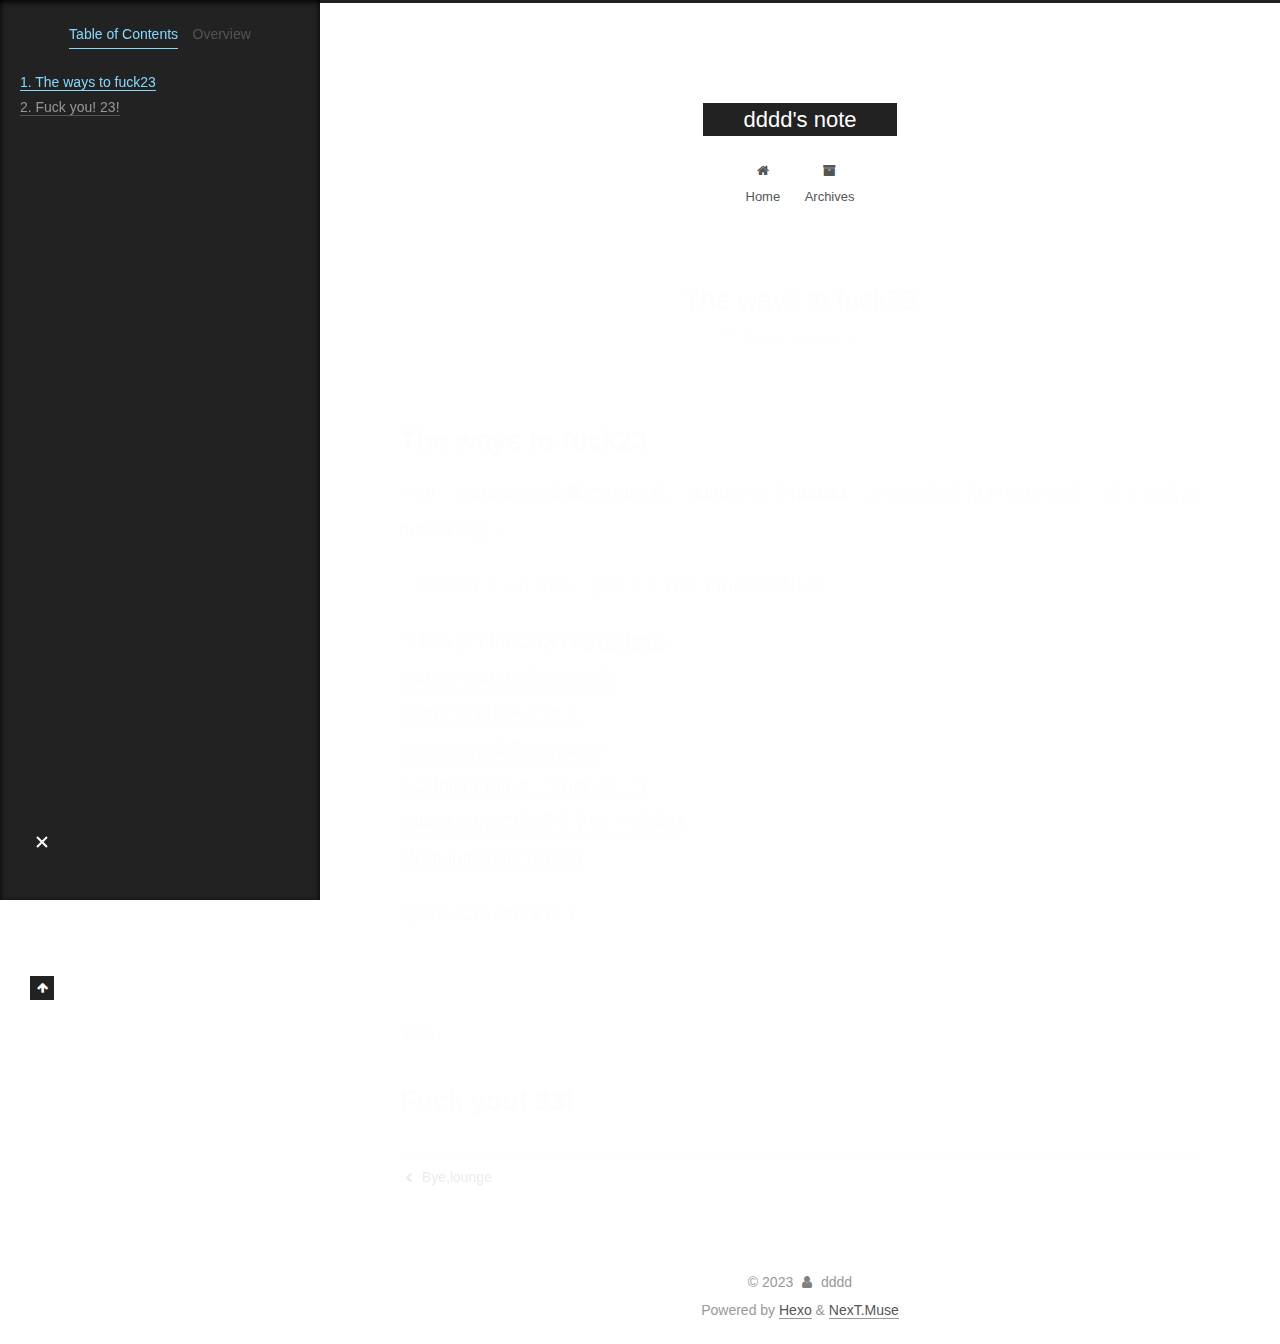
<file: 2023/08/02/The-ways-to-fuck23/index.html>
<!DOCTYPE html>
<html lang="zh">
<head>
  <meta charset="UTF-8">
<meta name="viewport" content="width=device-width, initial-scale=1, maximum-scale=2">
<meta name="theme-color" content="#222">
<meta name="generator" content="Hexo 6.3.0">
  <link rel="apple-touch-icon" sizes="180x180" href="/images/apple-touch-icon-next.png">
  <link rel="icon" type="image/png" sizes="32x32" href="/images/favicon-32x32-next.png">
  <link rel="icon" type="image/png" sizes="16x16" href="/images/favicon-16x16-next.png">
  <link rel="mask-icon" href="/images/logo.svg" color="#222">

<link rel="stylesheet" href="/css/main.css">


<link rel="stylesheet" href="/lib/font-awesome/css/font-awesome.min.css">

<script id="hexo-configurations">
    var NexT = window.NexT || {};
    var CONFIG = {"hostname":"example.com","root":"/","scheme":"Muse","version":"7.8.0","exturl":false,"sidebar":{"position":"left","display":"post","padding":18,"offset":12,"onmobile":false},"copycode":{"enable":false,"show_result":false,"style":null},"back2top":{"enable":true,"sidebar":false,"scrollpercent":false},"bookmark":{"enable":false,"color":"#222","save":"auto"},"fancybox":false,"mediumzoom":false,"lazyload":false,"pangu":false,"comments":{"style":"tabs","active":null,"storage":true,"lazyload":false,"nav":null},"algolia":{"hits":{"per_page":10},"labels":{"input_placeholder":"Search for Posts","hits_empty":"We didn't find any results for the search: ${query}","hits_stats":"${hits} results found in ${time} ms"}},"localsearch":{"enable":false,"trigger":"auto","top_n_per_article":1,"unescape":false,"preload":false},"motion":{"enable":true,"async":false,"transition":{"post_block":"fadeIn","post_header":"slideDownIn","post_body":"slideDownIn","coll_header":"slideLeftIn","sidebar":"slideUpIn"}}};
  </script>

  <meta name="description" content="The ways to fuck237&#x2F;28，ddddbbs被老鼠23Ddos后，dddd发动了fuck23，ZHC的许多用户纷纷响应，建立自己的fuck23页面…    DDos死了一个BBS，还有千千万万个fuck23站出来。    下列有多个fuck23发行版任君挑选：dddd的”dddd绝不向23低头”22c的”23到底干了啥？”paperee的”揭露23的暴行”0x24a的”P">
<meta property="og:type" content="article">
<meta property="og:title" content="The ways to fuck23">
<meta property="og:url" content="http://example.com/2023/08/02/The-ways-to-fuck23/index.html">
<meta property="og:site_name" content="dddd&#39;s note">
<meta property="og:description" content="The ways to fuck237&#x2F;28，ddddbbs被老鼠23Ddos后，dddd发动了fuck23，ZHC的许多用户纷纷响应，建立自己的fuck23页面…    DDos死了一个BBS，还有千千万万个fuck23站出来。    下列有多个fuck23发行版任君挑选：dddd的”dddd绝不向23低头”22c的”23到底干了啥？”paperee的”揭露23的暴行”0x24a的”P">
<meta property="og:locale">
<meta property="article:published_time" content="2023-08-02T05:57:09.000Z">
<meta property="article:modified_time" content="2023-08-02T06:41:33.564Z">
<meta property="article:author" content="dddd">
<meta name="twitter:card" content="summary">

<link rel="canonical" href="http://example.com/2023/08/02/The-ways-to-fuck23/">


<script id="page-configurations">
  // https://hexo.io/docs/variables.html
  CONFIG.page = {
    sidebar: "",
    isHome : false,
    isPost : true,
    lang   : 'zh'
  };
</script>

  <title>The ways to fuck23 | dddd's note</title>
  






  <noscript>
  <style>
  .use-motion .brand,
  .use-motion .menu-item,
  .sidebar-inner,
  .use-motion .post-block,
  .use-motion .pagination,
  .use-motion .comments,
  .use-motion .post-header,
  .use-motion .post-body,
  .use-motion .collection-header { opacity: initial; }

  .use-motion .site-title,
  .use-motion .site-subtitle {
    opacity: initial;
    top: initial;
  }

  .use-motion .logo-line-before i { left: initial; }
  .use-motion .logo-line-after i { right: initial; }
  </style>
</noscript>

</head>

<body itemscope itemtype="http://schema.org/WebPage">
  <div class="container use-motion">
    <div class="headband"></div>

    <header class="header" itemscope itemtype="http://schema.org/WPHeader">
      <div class="header-inner"><div class="site-brand-container">
  <div class="site-nav-toggle">
    <div class="toggle" aria-label="Toggle navigation bar">
      <span class="toggle-line toggle-line-first"></span>
      <span class="toggle-line toggle-line-middle"></span>
      <span class="toggle-line toggle-line-last"></span>
    </div>
  </div>

  <div class="site-meta">

    <a href="/" class="brand" rel="start">
      <span class="logo-line-before"><i></i></span>
      <h1 class="site-title">dddd's note</h1>
      <span class="logo-line-after"><i></i></span>
    </a>
  </div>

  <div class="site-nav-right">
    <div class="toggle popup-trigger">
    </div>
  </div>
</div>




<nav class="site-nav">
  <ul id="menu" class="menu">
        <li class="menu-item menu-item-home">

    <a href="/" rel="section"><i class="fa fa-fw fa-home"></i>Home</a>

  </li>
        <li class="menu-item menu-item-archives">

    <a href="/archives/" rel="section"><i class="fa fa-fw fa-archive"></i>Archives</a>

  </li>
  </ul>
</nav>




</div>
    </header>

    
  <div class="back-to-top">
    <i class="fa fa-arrow-up"></i>
    <span>0%</span>
  </div>


    <main class="main">
      <div class="main-inner">
        <div class="content-wrap">
          

          <div class="content post posts-expand">
            

    
  
  
  <article itemscope itemtype="http://schema.org/Article" class="post-block" lang="zh">
    <link itemprop="mainEntityOfPage" href="http://example.com/2023/08/02/The-ways-to-fuck23/">

    <span hidden itemprop="author" itemscope itemtype="http://schema.org/Person">
      <meta itemprop="image" content="/images/avatar.gif">
      <meta itemprop="name" content="dddd">
      <meta itemprop="description" content="">
    </span>

    <span hidden itemprop="publisher" itemscope itemtype="http://schema.org/Organization">
      <meta itemprop="name" content="dddd's note">
    </span>
      <header class="post-header">
        <h1 class="post-title" itemprop="name headline">
          The ways to fuck23
        </h1>

        <div class="post-meta">
            <span class="post-meta-item">
              <span class="post-meta-item-icon">
                <i class="fa fa-calendar-o"></i>
              </span>
              <span class="post-meta-item-text">Posted on</span>
              

              <time title="Created: 2023-08-02 13:57:09 / Modified: 14:41:33" itemprop="dateCreated datePublished" datetime="2023-08-02T13:57:09+08:00">2023-08-02</time>
            </span>

          

        </div>
      </header>

    
    
    
    <div class="post-body" itemprop="articleBody">

      
        <h1 id="The-ways-to-fuck23"><a href="#The-ways-to-fuck23" class="headerlink" title="The ways to fuck23"></a>The ways to fuck23</h1><p>7&#x2F;28，ddddbbs被<strong>老鼠</strong>23Ddos后，dddd发动了<strong>fuck23</strong>，ZHC的许多用户纷纷响应，建立自己的fuck23页面…  </p>
<blockquote>
<p>DDos死了一个BBS，还有千千万万个<strong>fuck23</strong>站出来。  </p>
</blockquote>
<p>下列有多个fuck23发行版<strong>任君挑选</strong>：<br><a target="_blank" rel="noopener" href="https://fuck23333.hellobym.repl.co/">dddd的”dddd绝不向23低头”</a><br><a target="_blank" rel="noopener" href="https://fuck-23.github.io/">22c的”23到底干了啥？”</a><br><a target="_blank" rel="noopener" href="https://fuck23.paperee.guru/">paperee的”揭露23的暴行”</a><br><a target="_blank" rel="noopener" href="http://fuck-23.gay/">0x24a的”Project 「Fuck-23」”</a>)<br><a target="_blank" rel="noopener" href="https://23sb.vsc.icu/">mike建立的”23到底干了啥？”镜像站</a><br><a target="_blank" rel="noopener" href="https://blog.mrzhang365.cf/article/#c18ac9f5-2047-4ac0-ba4c-3a062d09fbcd">MrZhang365的”声讨23”</a>  </p>
<p>感谢ZHC用户的支持！  </p>
<hr>
<p>最后…</p>
<h1 id="Fuck-you-23"><a href="#Fuck-you-23" class="headerlink" title="Fuck you! 23!"></a>Fuck you! 23!</h1>
    </div>

    
    
    

      <footer class="post-footer">

        


        
    <div class="post-nav">
      <div class="post-nav-item">
    <a href="/2023/07/28/%E5%86%8D%E8%A7%81lounge/" rel="prev" title="Bye,lounge">
      <i class="fa fa-chevron-left"></i> Bye,lounge
    </a></div>
      <div class="post-nav-item"></div>
    </div>
      </footer>
    
  </article>
  
  
  



          </div>
          

<script>
  window.addEventListener('tabs:register', () => {
    let { activeClass } = CONFIG.comments;
    if (CONFIG.comments.storage) {
      activeClass = localStorage.getItem('comments_active') || activeClass;
    }
    if (activeClass) {
      let activeTab = document.querySelector(`a[href="#comment-${activeClass}"]`);
      if (activeTab) {
        activeTab.click();
      }
    }
  });
  if (CONFIG.comments.storage) {
    window.addEventListener('tabs:click', event => {
      if (!event.target.matches('.tabs-comment .tab-content .tab-pane')) return;
      let commentClass = event.target.classList[1];
      localStorage.setItem('comments_active', commentClass);
    });
  }
</script>

        </div>
          
  
  <div class="toggle sidebar-toggle">
    <span class="toggle-line toggle-line-first"></span>
    <span class="toggle-line toggle-line-middle"></span>
    <span class="toggle-line toggle-line-last"></span>
  </div>

  <aside class="sidebar">
    <div class="sidebar-inner">

      <ul class="sidebar-nav motion-element">
        <li class="sidebar-nav-toc">
          Table of Contents
        </li>
        <li class="sidebar-nav-overview">
          Overview
        </li>
      </ul>

      <!--noindex-->
      <div class="post-toc-wrap sidebar-panel">
          <div class="post-toc motion-element"><ol class="nav"><li class="nav-item nav-level-1"><a class="nav-link" href="#The-ways-to-fuck23"><span class="nav-number">1.</span> <span class="nav-text">The ways to fuck23</span></a></li><li class="nav-item nav-level-1"><a class="nav-link" href="#Fuck-you-23"><span class="nav-number">2.</span> <span class="nav-text">Fuck you! 23!</span></a></li></ol></div>
      </div>
      <!--/noindex-->

      <div class="site-overview-wrap sidebar-panel">
        <div class="site-author motion-element" itemprop="author" itemscope itemtype="http://schema.org/Person">
  <p class="site-author-name" itemprop="name">dddd</p>
  <div class="site-description" itemprop="description"></div>
</div>
<div class="site-state-wrap motion-element">
  <nav class="site-state">
      <div class="site-state-item site-state-posts">
          <a href="/archives/">
        
          <span class="site-state-item-count">4</span>
          <span class="site-state-item-name">posts</span>
        </a>
      </div>
  </nav>
</div>



      </div>

    </div>
  </aside>
  <div id="sidebar-dimmer"></div>


      </div>
    </main>

    <footer class="footer">
      <div class="footer-inner">
        

        

<div class="copyright">
  
  &copy; 
  <span itemprop="copyrightYear">2023</span>
  <span class="with-love">
    <i class="fa fa-user"></i>
  </span>
  <span class="author" itemprop="copyrightHolder">dddd</span>
</div>
  <div class="powered-by">Powered by <a href="https://hexo.io/" class="theme-link" rel="noopener" target="_blank">Hexo</a> & <a href="https://muse.theme-next.org/" class="theme-link" rel="noopener" target="_blank">NexT.Muse</a>
  </div>

        








      </div>
    </footer>
  </div>

  
  <script src="/lib/anime.min.js"></script>
  <script src="/lib/velocity/velocity.min.js"></script>
  <script src="/lib/velocity/velocity.ui.min.js"></script>

<script src="/js/utils.js"></script>

<script src="/js/motion.js"></script>


<script src="/js/schemes/muse.js"></script>


<script src="/js/next-boot.js"></script>




  















  

  

</body>
</html>
</file>
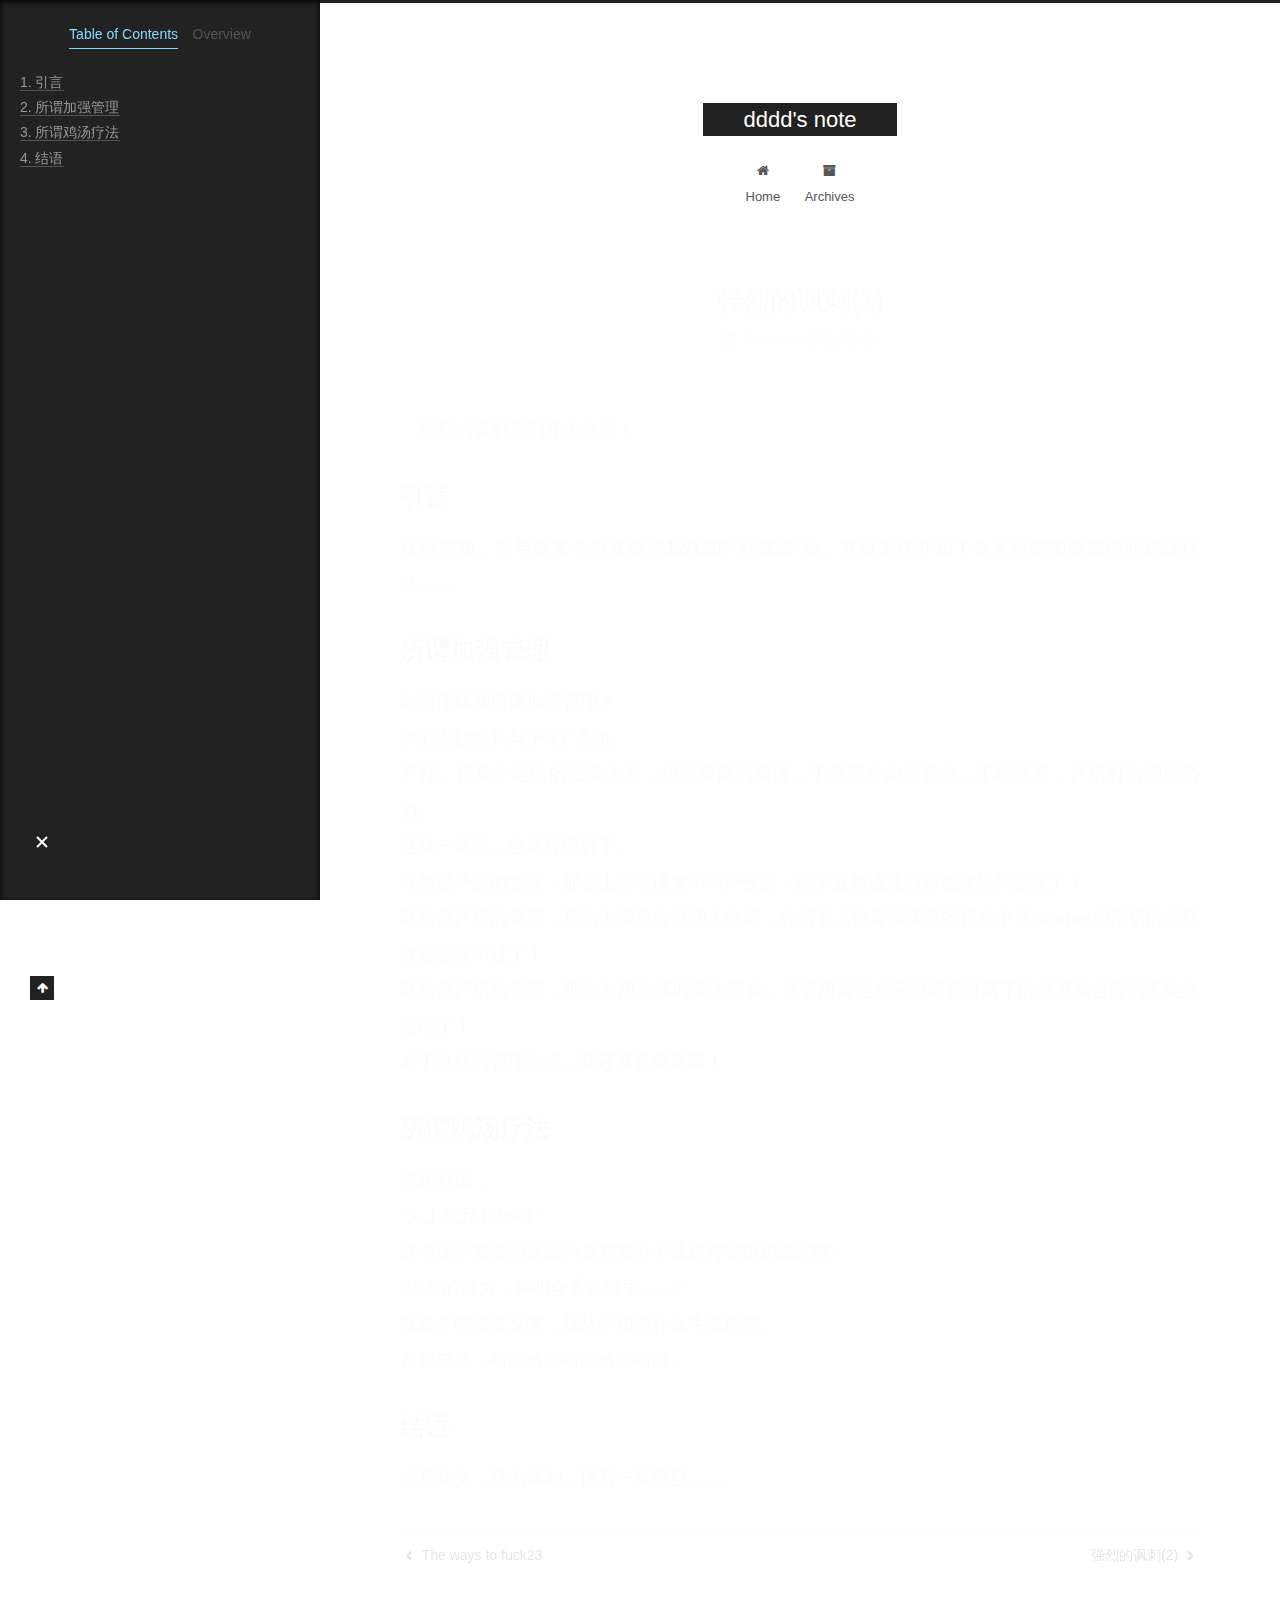
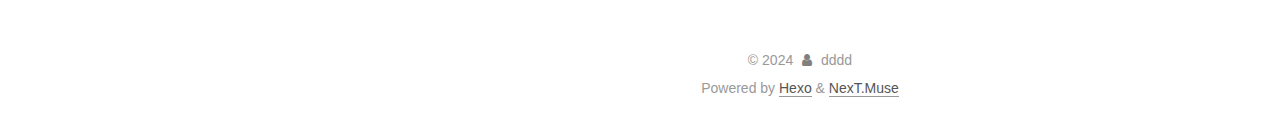
<file: 2024/01/12/强烈的讽刺-1/index.html>
<!DOCTYPE html>
<html lang="zh">
<head>
  <meta charset="UTF-8">
<meta name="viewport" content="width=device-width, initial-scale=1, maximum-scale=2">
<meta name="theme-color" content="#222">
<meta name="generator" content="Hexo 6.3.0">
  <link rel="apple-touch-icon" sizes="180x180" href="/images/apple-touch-icon-next.png">
  <link rel="icon" type="image/png" sizes="32x32" href="/images/favicon-32x32-next.png">
  <link rel="icon" type="image/png" sizes="16x16" href="/images/favicon-16x16-next.png">
  <link rel="mask-icon" href="/images/logo.svg" color="#222">

<link rel="stylesheet" href="/css/main.css">


<link rel="stylesheet" href="/lib/font-awesome/css/font-awesome.min.css">

<script id="hexo-configurations">
    var NexT = window.NexT || {};
    var CONFIG = {"hostname":"example.com","root":"/","scheme":"Muse","version":"7.8.0","exturl":false,"sidebar":{"position":"left","display":"post","padding":18,"offset":12,"onmobile":false},"copycode":{"enable":false,"show_result":false,"style":null},"back2top":{"enable":true,"sidebar":false,"scrollpercent":false},"bookmark":{"enable":false,"color":"#222","save":"auto"},"fancybox":false,"mediumzoom":false,"lazyload":false,"pangu":false,"comments":{"style":"tabs","active":null,"storage":true,"lazyload":false,"nav":null},"algolia":{"hits":{"per_page":10},"labels":{"input_placeholder":"Search for Posts","hits_empty":"We didn't find any results for the search: ${query}","hits_stats":"${hits} results found in ${time} ms"}},"localsearch":{"enable":false,"trigger":"auto","top_n_per_article":1,"unescape":false,"preload":false},"motion":{"enable":true,"async":false,"transition":{"post_block":"fadeIn","post_header":"slideDownIn","post_body":"slideDownIn","coll_header":"slideLeftIn","sidebar":"slideUpIn"}}};
  </script>

  <meta name="description" content="强烈的讽刺系列开山之作！    引言众所周知，九年级某个班在取得12&#x2F;12的“好成绩”后，其班主任开始了全天候的加强管理和鸡汤疗法……   所谓加强管理如何理解其所谓加强管理？我们不妨将其与“严打”类比。严打，指某个地区的治安太差，犯罪率高的离谱，于是警方加强警力，不断巡查，严厉打击犯罪势力。这样一类比，也就好理解了。既然是严厉的管理，那么上课读课文不出声被抓，后来直接遣送回家也就极为">
<meta property="og:type" content="article">
<meta property="og:title" content="强烈的讽刺(1)">
<meta property="og:url" content="http://example.com/2024/01/12/%E5%BC%BA%E7%83%88%E7%9A%84%E8%AE%BD%E5%88%BA-1/index.html">
<meta property="og:site_name" content="dddd&#39;s note">
<meta property="og:description" content="强烈的讽刺系列开山之作！    引言众所周知，九年级某个班在取得12&#x2F;12的“好成绩”后，其班主任开始了全天候的加强管理和鸡汤疗法……   所谓加强管理如何理解其所谓加强管理？我们不妨将其与“严打”类比。严打，指某个地区的治安太差，犯罪率高的离谱，于是警方加强警力，不断巡查，严厉打击犯罪势力。这样一类比，也就好理解了。既然是严厉的管理，那么上课读课文不出声被抓，后来直接遣送回家也就极为">
<meta property="og:locale">
<meta property="article:published_time" content="2024-01-12T15:12:39.000Z">
<meta property="article:modified_time" content="2024-01-12T15:15:41.316Z">
<meta property="article:author" content="dddd">
<meta name="twitter:card" content="summary">

<link rel="canonical" href="http://example.com/2024/01/12/%E5%BC%BA%E7%83%88%E7%9A%84%E8%AE%BD%E5%88%BA-1/">


<script id="page-configurations">
  // https://hexo.io/docs/variables.html
  CONFIG.page = {
    sidebar: "",
    isHome : false,
    isPost : true,
    lang   : 'zh'
  };
</script>

  <title>强烈的讽刺(1) | dddd's note</title>
  






  <noscript>
  <style>
  .use-motion .brand,
  .use-motion .menu-item,
  .sidebar-inner,
  .use-motion .post-block,
  .use-motion .pagination,
  .use-motion .comments,
  .use-motion .post-header,
  .use-motion .post-body,
  .use-motion .collection-header { opacity: initial; }

  .use-motion .site-title,
  .use-motion .site-subtitle {
    opacity: initial;
    top: initial;
  }

  .use-motion .logo-line-before i { left: initial; }
  .use-motion .logo-line-after i { right: initial; }
  </style>
</noscript>

</head>

<body itemscope itemtype="http://schema.org/WebPage">
  <div class="container use-motion">
    <div class="headband"></div>

    <header class="header" itemscope itemtype="http://schema.org/WPHeader">
      <div class="header-inner"><div class="site-brand-container">
  <div class="site-nav-toggle">
    <div class="toggle" aria-label="Toggle navigation bar">
      <span class="toggle-line toggle-line-first"></span>
      <span class="toggle-line toggle-line-middle"></span>
      <span class="toggle-line toggle-line-last"></span>
    </div>
  </div>

  <div class="site-meta">

    <a href="/" class="brand" rel="start">
      <span class="logo-line-before"><i></i></span>
      <h1 class="site-title">dddd's note</h1>
      <span class="logo-line-after"><i></i></span>
    </a>
  </div>

  <div class="site-nav-right">
    <div class="toggle popup-trigger">
    </div>
  </div>
</div>




<nav class="site-nav">
  <ul id="menu" class="menu">
        <li class="menu-item menu-item-home">

    <a href="/" rel="section"><i class="fa fa-fw fa-home"></i>Home</a>

  </li>
        <li class="menu-item menu-item-archives">

    <a href="/archives/" rel="section"><i class="fa fa-fw fa-archive"></i>Archives</a>

  </li>
  </ul>
</nav>




</div>
    </header>

    
  <div class="back-to-top">
    <i class="fa fa-arrow-up"></i>
    <span>0%</span>
  </div>


    <main class="main">
      <div class="main-inner">
        <div class="content-wrap">
          

          <div class="content post posts-expand">
            

    
  
  
  <article itemscope itemtype="http://schema.org/Article" class="post-block" lang="zh">
    <link itemprop="mainEntityOfPage" href="http://example.com/2024/01/12/%E5%BC%BA%E7%83%88%E7%9A%84%E8%AE%BD%E5%88%BA-1/">

    <span hidden itemprop="author" itemscope itemtype="http://schema.org/Person">
      <meta itemprop="image" content="/images/avatar.gif">
      <meta itemprop="name" content="dddd">
      <meta itemprop="description" content="">
    </span>

    <span hidden itemprop="publisher" itemscope itemtype="http://schema.org/Organization">
      <meta itemprop="name" content="dddd's note">
    </span>
      <header class="post-header">
        <h1 class="post-title" itemprop="name headline">
          强烈的讽刺(1)
        </h1>

        <div class="post-meta">
            <span class="post-meta-item">
              <span class="post-meta-item-icon">
                <i class="fa fa-calendar-o"></i>
              </span>
              <span class="post-meta-item-text">Posted on</span>
              

              <time title="Created: 2024-01-12 23:12:39 / Modified: 23:15:41" itemprop="dateCreated datePublished" datetime="2024-01-12T23:12:39+08:00">2024-01-12</time>
            </span>

          

        </div>
      </header>

    
    
    
    <div class="post-body" itemprop="articleBody">

      
        <blockquote>
<p>强烈的讽刺系列开山之作！  </p>
</blockquote>
<h2 id="引言"><a href="#引言" class="headerlink" title="引言"></a>引言</h2><p>众所周知，九年级某个班在取得12&#x2F;12的“好成绩”后，其班主任开始了全天候的加强管理和鸡汤疗法……  </p>
<h2 id="所谓加强管理"><a href="#所谓加强管理" class="headerlink" title="所谓加强管理"></a>所谓加强管理</h2><p>如何理解其所谓加强管理？<br>我们不妨将其与“严打”类比。<br>严打，指某个地区的治安太差，犯罪率高的离谱，于是警方加强警力，不断巡查，严厉打击犯罪势力。<br>这样一类比，也就好理解了。<br>既然是严厉的管理，那么上课读课文不出声被抓，后来直接遣送回家也就极为合理了！<br>既然是严厉的管理，那么上课是公然闯入教师，在所有人惊异和厌恶的目光中将sleeper们亲切的叫醒就在合理不过了！<br>既然是严厉的管理，那么占用上课时间上班会，然后用其他空闲时间恶补落下的进度就合理的不能在合理了！<br>对于这样的管理方式，我还真是佩服啊！  </p>
<h2 id="所谓鸡汤疗法"><a href="#所谓鸡汤疗法" class="headerlink" title="所谓鸡汤疗法"></a>所谓鸡汤疗法</h2><p>你还别说，<br>“头上三尺有神明”<br>这个话不知道的还以为是邪教分子或是传销组织说的哩~<br>“现在的努力，神明会看在眼里……”<br>我是个唯物主义者，我从不相信什么牛鬼蛇神。<br>真就笑死，哈哈哈哈哈哈哈哈哈哈。  </p>
<h2 id="结语"><a href="#结语" class="headerlink" title="结语"></a>结语</h2><p>今写此文，只为讽刺，博君一笑而已……  </p>

    </div>

    
    
    

      <footer class="post-footer">

        


        
    <div class="post-nav">
      <div class="post-nav-item">
    <a href="/2023/08/02/The-ways-to-fuck23/" rel="prev" title="The ways to fuck23">
      <i class="fa fa-chevron-left"></i> The ways to fuck23
    </a></div>
      <div class="post-nav-item">
    <a href="/2024/01/13/%E5%BC%BA%E7%83%88%E7%9A%84%E8%AE%BD%E5%88%BA-2/" rel="next" title="强烈的讽刺(2)">
      强烈的讽刺(2) <i class="fa fa-chevron-right"></i>
    </a></div>
    </div>
      </footer>
    
  </article>
  
  
  



          </div>
          

<script>
  window.addEventListener('tabs:register', () => {
    let { activeClass } = CONFIG.comments;
    if (CONFIG.comments.storage) {
      activeClass = localStorage.getItem('comments_active') || activeClass;
    }
    if (activeClass) {
      let activeTab = document.querySelector(`a[href="#comment-${activeClass}"]`);
      if (activeTab) {
        activeTab.click();
      }
    }
  });
  if (CONFIG.comments.storage) {
    window.addEventListener('tabs:click', event => {
      if (!event.target.matches('.tabs-comment .tab-content .tab-pane')) return;
      let commentClass = event.target.classList[1];
      localStorage.setItem('comments_active', commentClass);
    });
  }
</script>

        </div>
          
  
  <div class="toggle sidebar-toggle">
    <span class="toggle-line toggle-line-first"></span>
    <span class="toggle-line toggle-line-middle"></span>
    <span class="toggle-line toggle-line-last"></span>
  </div>

  <aside class="sidebar">
    <div class="sidebar-inner">

      <ul class="sidebar-nav motion-element">
        <li class="sidebar-nav-toc">
          Table of Contents
        </li>
        <li class="sidebar-nav-overview">
          Overview
        </li>
      </ul>

      <!--noindex-->
      <div class="post-toc-wrap sidebar-panel">
          <div class="post-toc motion-element"><ol class="nav"><li class="nav-item nav-level-2"><a class="nav-link" href="#%E5%BC%95%E8%A8%80"><span class="nav-number">1.</span> <span class="nav-text">引言</span></a></li><li class="nav-item nav-level-2"><a class="nav-link" href="#%E6%89%80%E8%B0%93%E5%8A%A0%E5%BC%BA%E7%AE%A1%E7%90%86"><span class="nav-number">2.</span> <span class="nav-text">所谓加强管理</span></a></li><li class="nav-item nav-level-2"><a class="nav-link" href="#%E6%89%80%E8%B0%93%E9%B8%A1%E6%B1%A4%E7%96%97%E6%B3%95"><span class="nav-number">3.</span> <span class="nav-text">所谓鸡汤疗法</span></a></li><li class="nav-item nav-level-2"><a class="nav-link" href="#%E7%BB%93%E8%AF%AD"><span class="nav-number">4.</span> <span class="nav-text">结语</span></a></li></ol></div>
      </div>
      <!--/noindex-->

      <div class="site-overview-wrap sidebar-panel">
        <div class="site-author motion-element" itemprop="author" itemscope itemtype="http://schema.org/Person">
  <p class="site-author-name" itemprop="name">dddd</p>
  <div class="site-description" itemprop="description"></div>
</div>
<div class="site-state-wrap motion-element">
  <nav class="site-state">
      <div class="site-state-item site-state-posts">
          <a href="/archives/">
        
          <span class="site-state-item-count">6</span>
          <span class="site-state-item-name">posts</span>
        </a>
      </div>
  </nav>
</div>



      </div>

    </div>
  </aside>
  <div id="sidebar-dimmer"></div>


      </div>
    </main>

    <footer class="footer">
      <div class="footer-inner">
        

        

<div class="copyright">
  
  &copy; 
  <span itemprop="copyrightYear">2024</span>
  <span class="with-love">
    <i class="fa fa-user"></i>
  </span>
  <span class="author" itemprop="copyrightHolder">dddd</span>
</div>
  <div class="powered-by">Powered by <a href="https://hexo.io/" class="theme-link" rel="noopener" target="_blank">Hexo</a> & <a href="https://muse.theme-next.org/" class="theme-link" rel="noopener" target="_blank">NexT.Muse</a>
  </div>

        








      </div>
    </footer>
  </div>

  
  <script src="/lib/anime.min.js"></script>
  <script src="/lib/velocity/velocity.min.js"></script>
  <script src="/lib/velocity/velocity.ui.min.js"></script>

<script src="/js/utils.js"></script>

<script src="/js/motion.js"></script>


<script src="/js/schemes/muse.js"></script>


<script src="/js/next-boot.js"></script>




  















  

  

</body>
</html>
</file>
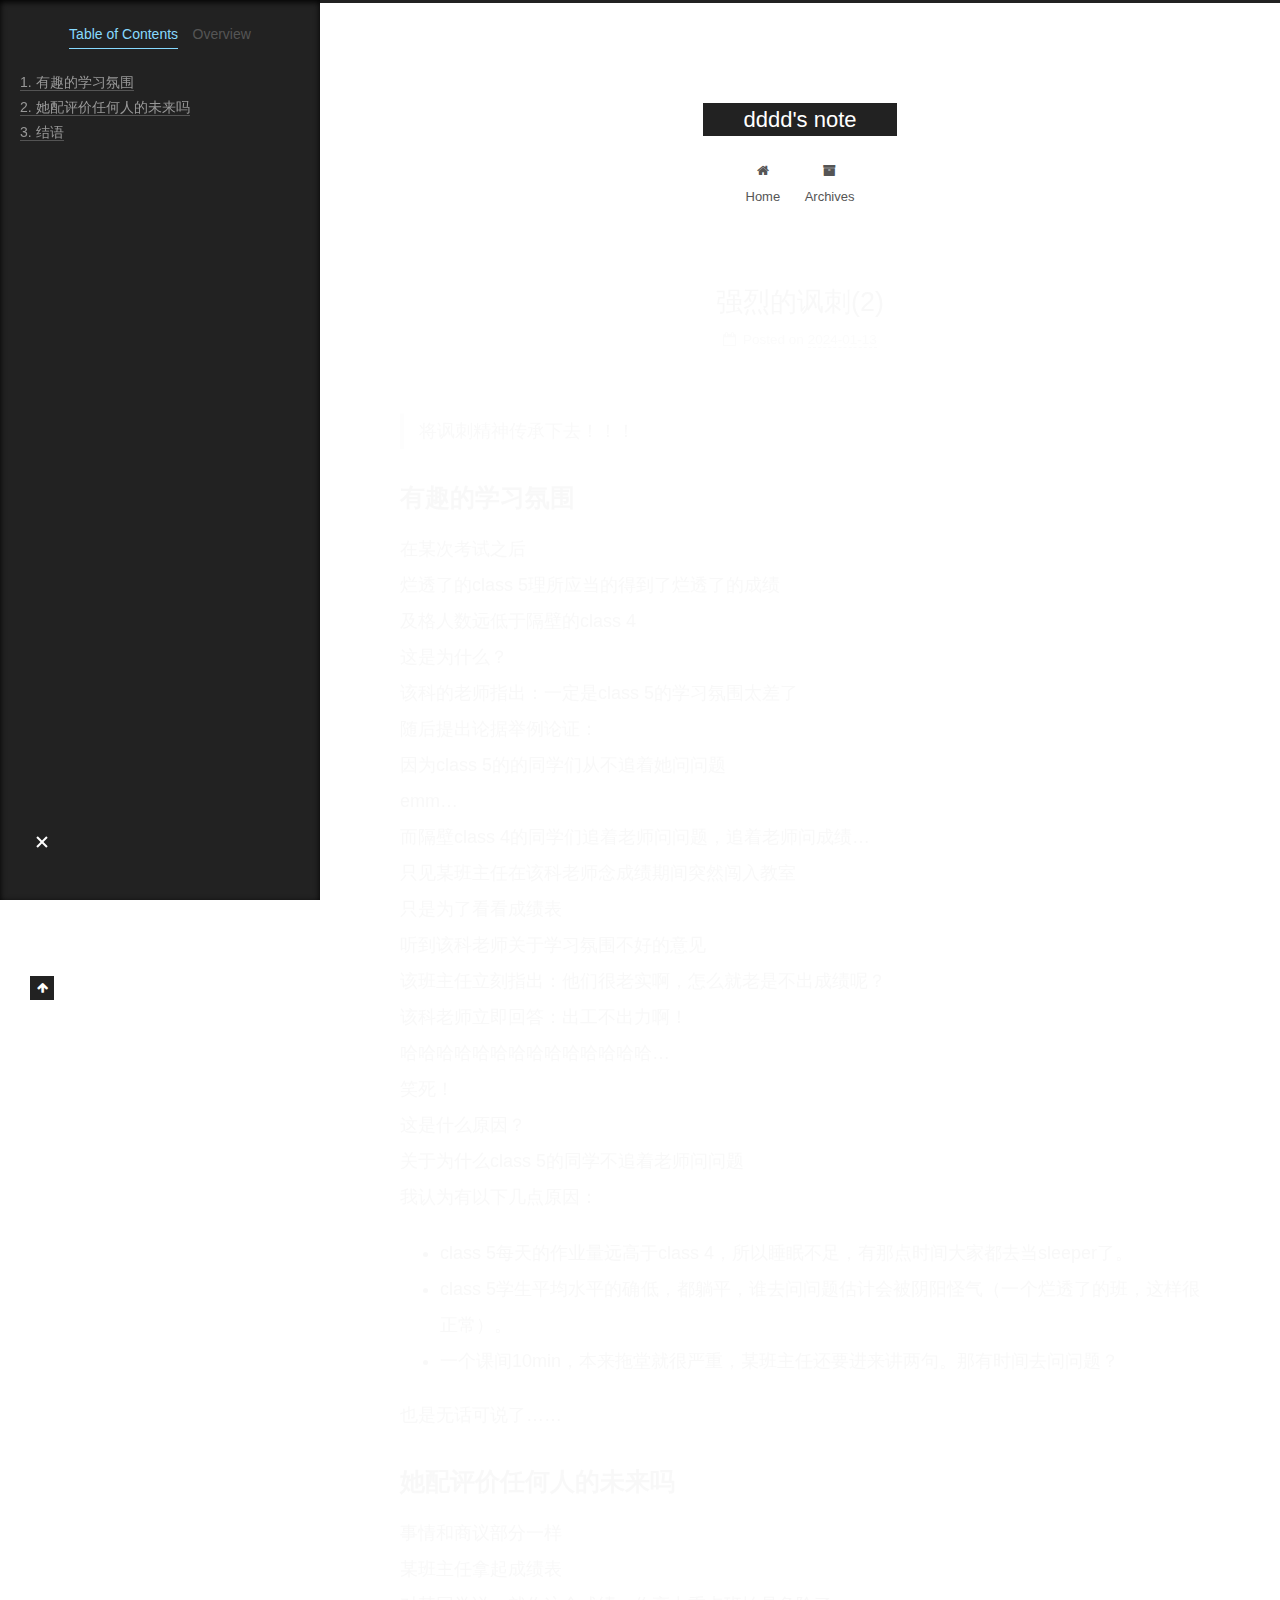
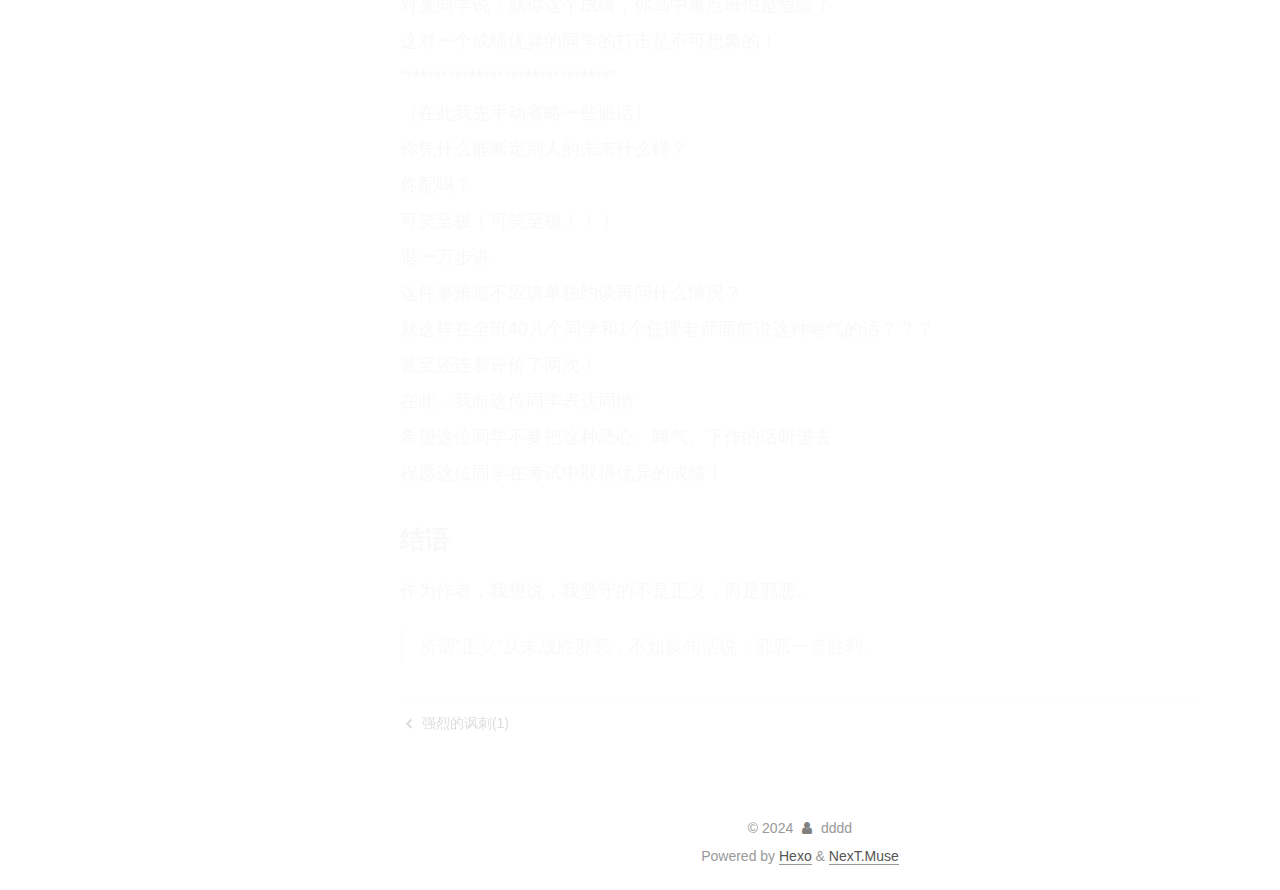
<file: 2024/01/13/强烈的讽刺-2/index.html>
<!DOCTYPE html>
<html lang="zh">
<head>
  <meta charset="UTF-8">
<meta name="viewport" content="width=device-width, initial-scale=1, maximum-scale=2">
<meta name="theme-color" content="#222">
<meta name="generator" content="Hexo 6.3.0">
  <link rel="apple-touch-icon" sizes="180x180" href="/images/apple-touch-icon-next.png">
  <link rel="icon" type="image/png" sizes="32x32" href="/images/favicon-32x32-next.png">
  <link rel="icon" type="image/png" sizes="16x16" href="/images/favicon-16x16-next.png">
  <link rel="mask-icon" href="/images/logo.svg" color="#222">

<link rel="stylesheet" href="/css/main.css">


<link rel="stylesheet" href="/lib/font-awesome/css/font-awesome.min.css">

<script id="hexo-configurations">
    var NexT = window.NexT || {};
    var CONFIG = {"hostname":"example.com","root":"/","scheme":"Muse","version":"7.8.0","exturl":false,"sidebar":{"position":"left","display":"post","padding":18,"offset":12,"onmobile":false},"copycode":{"enable":false,"show_result":false,"style":null},"back2top":{"enable":true,"sidebar":false,"scrollpercent":false},"bookmark":{"enable":false,"color":"#222","save":"auto"},"fancybox":false,"mediumzoom":false,"lazyload":false,"pangu":false,"comments":{"style":"tabs","active":null,"storage":true,"lazyload":false,"nav":null},"algolia":{"hits":{"per_page":10},"labels":{"input_placeholder":"Search for Posts","hits_empty":"We didn't find any results for the search: ${query}","hits_stats":"${hits} results found in ${time} ms"}},"localsearch":{"enable":false,"trigger":"auto","top_n_per_article":1,"unescape":false,"preload":false},"motion":{"enable":true,"async":false,"transition":{"post_block":"fadeIn","post_header":"slideDownIn","post_body":"slideDownIn","coll_header":"slideLeftIn","sidebar":"slideUpIn"}}};
  </script>

  <meta name="description" content="将讽刺精神传承下去！！！    有趣的学习氛围在某次考试之后烂透了的class 5理所应当的得到了烂透了的成绩及格人数远低于隔壁的class 4这是为什么？该科的老师指出：一定是class 5的学习氛围太差了随后提出论据举例论证：因为class 5的的同学们从不追着她问问题emm…而隔壁class 4的同学们追着老师问问题，追着老师问成绩…只见某班主任在该科老师念成绩期间突然闯入教室只是为了看看">
<meta property="og:type" content="article">
<meta property="og:title" content="强烈的讽刺(2)">
<meta property="og:url" content="http://example.com/2024/01/13/%E5%BC%BA%E7%83%88%E7%9A%84%E8%AE%BD%E5%88%BA-2/index.html">
<meta property="og:site_name" content="dddd&#39;s note">
<meta property="og:description" content="将讽刺精神传承下去！！！    有趣的学习氛围在某次考试之后烂透了的class 5理所应当的得到了烂透了的成绩及格人数远低于隔壁的class 4这是为什么？该科的老师指出：一定是class 5的学习氛围太差了随后提出论据举例论证：因为class 5的的同学们从不追着她问问题emm…而隔壁class 4的同学们追着老师问问题，追着老师问成绩…只见某班主任在该科老师念成绩期间突然闯入教室只是为了看看">
<meta property="og:locale">
<meta property="article:published_time" content="2024-01-13T14:13:25.000Z">
<meta property="article:modified_time" content="2024-01-13T14:14:07.858Z">
<meta property="article:author" content="dddd">
<meta name="twitter:card" content="summary">

<link rel="canonical" href="http://example.com/2024/01/13/%E5%BC%BA%E7%83%88%E7%9A%84%E8%AE%BD%E5%88%BA-2/">


<script id="page-configurations">
  // https://hexo.io/docs/variables.html
  CONFIG.page = {
    sidebar: "",
    isHome : false,
    isPost : true,
    lang   : 'zh'
  };
</script>

  <title>强烈的讽刺(2) | dddd's note</title>
  






  <noscript>
  <style>
  .use-motion .brand,
  .use-motion .menu-item,
  .sidebar-inner,
  .use-motion .post-block,
  .use-motion .pagination,
  .use-motion .comments,
  .use-motion .post-header,
  .use-motion .post-body,
  .use-motion .collection-header { opacity: initial; }

  .use-motion .site-title,
  .use-motion .site-subtitle {
    opacity: initial;
    top: initial;
  }

  .use-motion .logo-line-before i { left: initial; }
  .use-motion .logo-line-after i { right: initial; }
  </style>
</noscript>

</head>

<body itemscope itemtype="http://schema.org/WebPage">
  <div class="container use-motion">
    <div class="headband"></div>

    <header class="header" itemscope itemtype="http://schema.org/WPHeader">
      <div class="header-inner"><div class="site-brand-container">
  <div class="site-nav-toggle">
    <div class="toggle" aria-label="Toggle navigation bar">
      <span class="toggle-line toggle-line-first"></span>
      <span class="toggle-line toggle-line-middle"></span>
      <span class="toggle-line toggle-line-last"></span>
    </div>
  </div>

  <div class="site-meta">

    <a href="/" class="brand" rel="start">
      <span class="logo-line-before"><i></i></span>
      <h1 class="site-title">dddd's note</h1>
      <span class="logo-line-after"><i></i></span>
    </a>
  </div>

  <div class="site-nav-right">
    <div class="toggle popup-trigger">
    </div>
  </div>
</div>




<nav class="site-nav">
  <ul id="menu" class="menu">
        <li class="menu-item menu-item-home">

    <a href="/" rel="section"><i class="fa fa-fw fa-home"></i>Home</a>

  </li>
        <li class="menu-item menu-item-archives">

    <a href="/archives/" rel="section"><i class="fa fa-fw fa-archive"></i>Archives</a>

  </li>
  </ul>
</nav>




</div>
    </header>

    
  <div class="back-to-top">
    <i class="fa fa-arrow-up"></i>
    <span>0%</span>
  </div>


    <main class="main">
      <div class="main-inner">
        <div class="content-wrap">
          

          <div class="content post posts-expand">
            

    
  
  
  <article itemscope itemtype="http://schema.org/Article" class="post-block" lang="zh">
    <link itemprop="mainEntityOfPage" href="http://example.com/2024/01/13/%E5%BC%BA%E7%83%88%E7%9A%84%E8%AE%BD%E5%88%BA-2/">

    <span hidden itemprop="author" itemscope itemtype="http://schema.org/Person">
      <meta itemprop="image" content="/images/avatar.gif">
      <meta itemprop="name" content="dddd">
      <meta itemprop="description" content="">
    </span>

    <span hidden itemprop="publisher" itemscope itemtype="http://schema.org/Organization">
      <meta itemprop="name" content="dddd's note">
    </span>
      <header class="post-header">
        <h1 class="post-title" itemprop="name headline">
          强烈的讽刺(2)
        </h1>

        <div class="post-meta">
            <span class="post-meta-item">
              <span class="post-meta-item-icon">
                <i class="fa fa-calendar-o"></i>
              </span>
              <span class="post-meta-item-text">Posted on</span>
              

              <time title="Created: 2024-01-13 22:13:25 / Modified: 22:14:07" itemprop="dateCreated datePublished" datetime="2024-01-13T22:13:25+08:00">2024-01-13</time>
            </span>

          

        </div>
      </header>

    
    
    
    <div class="post-body" itemprop="articleBody">

      
        <blockquote>
<p>将讽刺精神传承下去！！！  </p>
</blockquote>
<h2 id="有趣的学习氛围"><a href="#有趣的学习氛围" class="headerlink" title="有趣的学习氛围"></a>有趣的学习氛围</h2><p>在某次考试之后<br>烂透了的class 5理所应当的得到了烂透了的成绩<br>及格人数远低于隔壁的class 4<br>这是为什么？<br>该科的老师指出：一定是class 5的学习氛围太差了<br>随后提出论据举例论证：<br>因为class 5的的同学们从不追着她问问题<br>emm…<br>而隔壁class 4的同学们追着老师问问题，追着老师问成绩…<br>只见某班主任在该科老师念成绩期间突然闯入教室<br>只是为了看看成绩表<br>听到该科老师关于学习氛围不好的意见<br>该班主任立刻指出：他们很老实啊，怎么就老是不出成绩呢？<br>该科老师立即回答：出工不出力啊！<br>哈哈哈哈哈哈哈哈哈哈哈哈哈哈…<br>笑死！<br>这是什么原因？<br>关于为什么class 5的同学不追着老师问问题<br>我认为有以下几点原因：</p>
<ul>
<li>class 5每天的作业量远高于class 4，所以睡眠不足，有那点时间大家都去当sleeper了。  </li>
<li>class 5学生平均水平的确低，都躺平，谁去问问题估计会被阴阳怪气（一个烂透了的班，这样很正常）。  </li>
<li>一个课间10min，本来拖堂就很严重，某班主任还要进来讲两句。那有时间去问问题？</li>
</ul>
<p>也是无话可说了……  </p>
<h2 id="她配评价任何人的未来吗"><a href="#她配评价任何人的未来吗" class="headerlink" title="她配评价任何人的未来吗"></a>她配评价任何人的未来吗</h2><p>事情和商议部分一样<br>某班主任拿起成绩表<br>对某同学说：就你这个成绩，你高中重点班怕是危险了<br>这对一个成绩优异的同学的打击是不可想象的！<br>“*****************************”<br>（在此我先手动省略一些脏话）<br>你凭什么能断定别人的未来什么样？<br>你配吗？<br>可笑至极！可笑至极！！！<br>退一万步讲<br>这件事难道不应该单独约谈再问什么情况？<br>就这样在全班40几个同学和1个任课老师面前说这种晦气的话？？？<br>甚至还连着评价了两次！<br>在此，我向这位同学表达同情<br>希望这位同学不要把这种恶心、晦气、下作的话听进去<br>祝愿这位同学在考试中取得优异的成绩！  </p>
<h2 id="结语"><a href="#结语" class="headerlink" title="结语"></a>结语</h2><p>作为作者，我想说，我坚守的不是正义，而是邪恶。</p>
<blockquote>
<p>所谓“正义”从未战胜邪恶，不如换句话说：邪恶一直胜利。</p>
</blockquote>

    </div>

    
    
    

      <footer class="post-footer">

        


        
    <div class="post-nav">
      <div class="post-nav-item">
    <a href="/2024/01/12/%E5%BC%BA%E7%83%88%E7%9A%84%E8%AE%BD%E5%88%BA-1/" rel="prev" title="强烈的讽刺(1)">
      <i class="fa fa-chevron-left"></i> 强烈的讽刺(1)
    </a></div>
      <div class="post-nav-item"></div>
    </div>
      </footer>
    
  </article>
  
  
  



          </div>
          

<script>
  window.addEventListener('tabs:register', () => {
    let { activeClass } = CONFIG.comments;
    if (CONFIG.comments.storage) {
      activeClass = localStorage.getItem('comments_active') || activeClass;
    }
    if (activeClass) {
      let activeTab = document.querySelector(`a[href="#comment-${activeClass}"]`);
      if (activeTab) {
        activeTab.click();
      }
    }
  });
  if (CONFIG.comments.storage) {
    window.addEventListener('tabs:click', event => {
      if (!event.target.matches('.tabs-comment .tab-content .tab-pane')) return;
      let commentClass = event.target.classList[1];
      localStorage.setItem('comments_active', commentClass);
    });
  }
</script>

        </div>
          
  
  <div class="toggle sidebar-toggle">
    <span class="toggle-line toggle-line-first"></span>
    <span class="toggle-line toggle-line-middle"></span>
    <span class="toggle-line toggle-line-last"></span>
  </div>

  <aside class="sidebar">
    <div class="sidebar-inner">

      <ul class="sidebar-nav motion-element">
        <li class="sidebar-nav-toc">
          Table of Contents
        </li>
        <li class="sidebar-nav-overview">
          Overview
        </li>
      </ul>

      <!--noindex-->
      <div class="post-toc-wrap sidebar-panel">
          <div class="post-toc motion-element"><ol class="nav"><li class="nav-item nav-level-2"><a class="nav-link" href="#%E6%9C%89%E8%B6%A3%E7%9A%84%E5%AD%A6%E4%B9%A0%E6%B0%9B%E5%9B%B4"><span class="nav-number">1.</span> <span class="nav-text">有趣的学习氛围</span></a></li><li class="nav-item nav-level-2"><a class="nav-link" href="#%E5%A5%B9%E9%85%8D%E8%AF%84%E4%BB%B7%E4%BB%BB%E4%BD%95%E4%BA%BA%E7%9A%84%E6%9C%AA%E6%9D%A5%E5%90%97"><span class="nav-number">2.</span> <span class="nav-text">她配评价任何人的未来吗</span></a></li><li class="nav-item nav-level-2"><a class="nav-link" href="#%E7%BB%93%E8%AF%AD"><span class="nav-number">3.</span> <span class="nav-text">结语</span></a></li></ol></div>
      </div>
      <!--/noindex-->

      <div class="site-overview-wrap sidebar-panel">
        <div class="site-author motion-element" itemprop="author" itemscope itemtype="http://schema.org/Person">
  <p class="site-author-name" itemprop="name">dddd</p>
  <div class="site-description" itemprop="description"></div>
</div>
<div class="site-state-wrap motion-element">
  <nav class="site-state">
      <div class="site-state-item site-state-posts">
          <a href="/archives/">
        
          <span class="site-state-item-count">6</span>
          <span class="site-state-item-name">posts</span>
        </a>
      </div>
  </nav>
</div>



      </div>

    </div>
  </aside>
  <div id="sidebar-dimmer"></div>


      </div>
    </main>

    <footer class="footer">
      <div class="footer-inner">
        

        

<div class="copyright">
  
  &copy; 
  <span itemprop="copyrightYear">2024</span>
  <span class="with-love">
    <i class="fa fa-user"></i>
  </span>
  <span class="author" itemprop="copyrightHolder">dddd</span>
</div>
  <div class="powered-by">Powered by <a href="https://hexo.io/" class="theme-link" rel="noopener" target="_blank">Hexo</a> & <a href="https://muse.theme-next.org/" class="theme-link" rel="noopener" target="_blank">NexT.Muse</a>
  </div>

        








      </div>
    </footer>
  </div>

  
  <script src="/lib/anime.min.js"></script>
  <script src="/lib/velocity/velocity.min.js"></script>
  <script src="/lib/velocity/velocity.ui.min.js"></script>

<script src="/js/utils.js"></script>

<script src="/js/motion.js"></script>


<script src="/js/schemes/muse.js"></script>


<script src="/js/next-boot.js"></script>




  















  

  

</body>
</html>
</file>
<file: css/main.css>
:root {
  --body-bg-color: #fff;
  --content-bg-color: #fff;
  --card-bg-color: #f5f5f5;
  --text-color: #555;
  --link-color: #555;
  --link-hover-color: #222;
  --brand-color: #fff;
  --brand-hover-color: #fff;
  --table-row-odd-bg-color: #f9f9f9;
  --table-row-hover-bg-color: #f5f5f5;
  --menu-item-bg-color: #f5f5f5;
  --btn-default-bg: #222;
  --btn-default-color: #fff;
  --btn-default-border-color: #222;
  --btn-default-hover-bg: #fff;
  --btn-default-hover-color: #222;
  --btn-default-hover-border-color: #222;
}
html {
  line-height: 1.15; /* 1 */
  -webkit-text-size-adjust: 100%; /* 2 */
}
body {
  margin: 0;
}
main {
  display: block;
}
h1 {
  font-size: 2em;
  margin: 0.67em 0;
}
hr {
  box-sizing: content-box; /* 1 */
  height: 0; /* 1 */
  overflow: visible; /* 2 */
}
pre {
  font-family: monospace, monospace; /* 1 */
  font-size: 1em; /* 2 */
}
a {
  background: transparent;
}
abbr[title] {
  border-bottom: none; /* 1 */
  text-decoration: underline; /* 2 */
  text-decoration: underline dotted; /* 2 */
}
b,
strong {
  font-weight: bolder;
}
code,
kbd,
samp {
  font-family: monospace, monospace; /* 1 */
  font-size: 1em; /* 2 */
}
small {
  font-size: 80%;
}
sub,
sup {
  font-size: 75%;
  line-height: 0;
  position: relative;
  vertical-align: baseline;
}
sub {
  bottom: -0.25em;
}
sup {
  top: -0.5em;
}
img {
  border-style: none;
}
button,
input,
optgroup,
select,
textarea {
  font-family: inherit; /* 1 */
  font-size: 100%; /* 1 */
  line-height: 1.15; /* 1 */
  margin: 0; /* 2 */
}
button,
input {
/* 1 */
  overflow: visible;
}
button,
select {
/* 1 */
  text-transform: none;
}
button,
[type='button'],
[type='reset'],
[type='submit'] {
  -webkit-appearance: button;
}
button::-moz-focus-inner,
[type='button']::-moz-focus-inner,
[type='reset']::-moz-focus-inner,
[type='submit']::-moz-focus-inner {
  border-style: none;
  padding: 0;
}
button:-moz-focusring,
[type='button']:-moz-focusring,
[type='reset']:-moz-focusring,
[type='submit']:-moz-focusring {
  outline: 1px dotted ButtonText;
}
fieldset {
  padding: 0.35em 0.75em 0.625em;
}
legend {
  box-sizing: border-box; /* 1 */
  color: inherit; /* 2 */
  display: table; /* 1 */
  max-width: 100%; /* 1 */
  padding: 0; /* 3 */
  white-space: normal; /* 1 */
}
progress {
  vertical-align: baseline;
}
textarea {
  overflow: auto;
}
[type='checkbox'],
[type='radio'] {
  box-sizing: border-box; /* 1 */
  padding: 0; /* 2 */
}
[type='number']::-webkit-inner-spin-button,
[type='number']::-webkit-outer-spin-button {
  height: auto;
}
[type='search'] {
  outline-offset: -2px; /* 2 */
  -webkit-appearance: textfield; /* 1 */
}
[type='search']::-webkit-search-decoration {
  -webkit-appearance: none;
}
::-webkit-file-upload-button {
  font: inherit; /* 2 */
  -webkit-appearance: button; /* 1 */
}
details {
  display: block;
}
summary {
  display: list-item;
}
template {
  display: none;
}
[hidden] {
  display: none;
}
::selection {
  background: #262a30;
  color: #eee;
}
html,
body {
  height: 100%;
}
body {
  background: var(--body-bg-color);
  color: var(--text-color);
  font-family: 'Lato', "PingFang SC", "Microsoft YaHei", sans-serif;
  font-size: 1em;
  line-height: 2;
}
@media (max-width: 991px) {
  body {
    padding-left: 0 !important;
    padding-right: 0 !important;
  }
}
h1,
h2,
h3,
h4,
h5,
h6 {
  font-family: 'Lato', "PingFang SC", "Microsoft YaHei", sans-serif;
  font-weight: bold;
  line-height: 1.5;
  margin: 20px 0 15px;
}
h1 {
  font-size: 1.5em;
}
h2 {
  font-size: 1.375em;
}
h3 {
  font-size: 1.25em;
}
h4 {
  font-size: 1.125em;
}
h5 {
  font-size: 1em;
}
h6 {
  font-size: 0.875em;
}
p {
  margin: 0 0 20px 0;
}
a,
span.exturl {
  border-bottom: 1px solid #999;
  color: var(--link-color);
  outline: 0;
  text-decoration: none;
  overflow-wrap: break-word;
  word-wrap: break-word;
  cursor: pointer;
}
a:hover,
span.exturl:hover {
  border-bottom-color: var(--link-hover-color);
  color: var(--link-hover-color);
}
iframe,
img,
video {
  display: block;
  margin-left: auto;
  margin-right: auto;
  max-width: 100%;
}
hr {
  background-image: repeating-linear-gradient(-45deg, #ddd, #ddd 4px, transparent 4px, transparent 8px);
  border: 0;
  height: 3px;
  margin: 40px 0;
}
blockquote {
  border-left: 4px solid #ddd;
  color: #666;
  margin: 0;
  padding: 0 15px;
}
blockquote cite::before {
  content: '-';
  padding: 0 5px;
}
dt {
  font-weight: bold;
}
dd {
  margin: 0;
  padding: 0;
}
kbd {
  background-color: #f5f5f5;
  background-image: linear-gradient(#eee, #fff, #eee);
  border: 1px solid #ccc;
  border-radius: 0.2em;
  box-shadow: 0.1em 0.1em 0.2em rgba(0,0,0,0.1);
  color: #555;
  font-family: inherit;
  padding: 0.1em 0.3em;
  white-space: nowrap;
}
.table-container {
  overflow: auto;
}
table {
  border-collapse: collapse;
  border-spacing: 0;
  font-size: 0.875em;
  margin: 0 0 20px 0;
  width: 100%;
}
tbody tr:nth-of-type(odd) {
  background: var(--table-row-odd-bg-color);
}
tbody tr:hover {
  background: var(--table-row-hover-bg-color);
}
caption,
th,
td {
  font-weight: normal;
  padding: 8px;
  text-align: left;
  vertical-align: middle;
}
th,
td {
  border: 1px solid #ddd;
  border-bottom: 3px solid #ddd;
}
th {
  font-weight: 700;
  padding-bottom: 10px;
}
td {
  border-bottom-width: 1px;
}
.btn {
  background: var(--btn-default-bg);
  border: 2px solid var(--btn-default-border-color);
  border-radius: 0;
  color: var(--btn-default-color);
  display: inline-block;
  font-size: 0.875em;
  line-height: 2;
  padding: 0 20px;
  text-decoration: none;
  transition-property: background-color;
  transition-delay: 0s;
  transition-duration: 0.2s;
  transition-timing-function: ease-in-out;
}
.btn:hover {
  background: var(--btn-default-hover-bg);
  border-color: var(--btn-default-hover-border-color);
  color: var(--btn-default-hover-color);
}
.btn + .btn {
  margin: 0 0 8px 8px;
}
.btn .fa-fw {
  text-align: left;
  width: 1.285714285714286em;
}
.toggle {
  line-height: 0;
}
.toggle .toggle-line {
  background: #fff;
  display: inline-block;
  height: 2px;
  left: 0;
  position: relative;
  top: 0;
  transition: all 0.4s;
  vertical-align: top;
  width: 100%;
}
.toggle .toggle-line:not(:first-child) {
  margin-top: 3px;
}
.toggle.toggle-arrow .toggle-line-first {
  left: 50%;
  top: 2px;
  transform: rotate(45deg);
  width: 50%;
}
.toggle.toggle-arrow .toggle-line-middle {
  left: 2px;
  width: 90%;
}
.toggle.toggle-arrow .toggle-line-last {
  left: 50%;
  top: -2px;
  transform: rotate(-45deg);
  width: 50%;
}
.toggle.toggle-close .toggle-line-first {
  transform: rotate(-45deg);
  top: 5px;
}
.toggle.toggle-close .toggle-line-middle {
  opacity: 0;
}
.toggle.toggle-close .toggle-line-last {
  transform: rotate(45deg);
  top: -5px;
}
.highlight,
pre {
  background: #f7f7f7;
  color: #4d4d4c;
  line-height: 1.6;
  margin: 0 auto 20px;
}
pre,
code {
  font-family: consolas, Menlo, monospace, "PingFang SC", "Microsoft YaHei";
}
code {
  background: #eee;
  border-radius: 3px;
  color: #555;
  padding: 2px 4px;
  overflow-wrap: break-word;
  word-wrap: break-word;
}
.highlight *::selection {
  background: #d6d6d6;
}
.highlight pre {
  border: 0;
  margin: 0;
  padding: 10px 0;
}
.highlight table {
  border: 0;
  margin: 0;
  width: auto;
}
.highlight td {
  border: 0;
  padding: 0;
}
.highlight figcaption {
  background: #eff2f3;
  color: #4d4d4c;
  display: flex;
  font-size: 0.875em;
  justify-content: space-between;
  line-height: 1.2;
  padding: 0.5em;
}
.highlight figcaption a {
  color: #4d4d4c;
}
.highlight figcaption a:hover {
  border-bottom-color: #4d4d4c;
}
.highlight .gutter {
  -moz-user-select: none;
  -ms-user-select: none;
  -webkit-user-select: none;
  user-select: none;
}
.highlight .gutter pre {
  background: #eff2f3;
  color: #869194;
  padding-left: 10px;
  padding-right: 10px;
  text-align: right;
}
.highlight .code pre {
  background: #f7f7f7;
  padding-left: 10px;
  width: 100%;
}
.gist table {
  width: auto;
}
.gist table td {
  border: 0;
}
pre {
  overflow: auto;
  padding: 10px;
}
pre code {
  background: none;
  color: #4d4d4c;
  font-size: 0.875em;
  padding: 0;
  text-shadow: none;
}
pre .deletion {
  background: #fdd;
}
pre .addition {
  background: #dfd;
}
pre .meta {
  color: #eab700;
  -moz-user-select: none;
  -ms-user-select: none;
  -webkit-user-select: none;
  user-select: none;
}
pre .comment {
  color: #8e908c;
}
pre .variable,
pre .attribute,
pre .tag,
pre .name,
pre .regexp,
pre .ruby .constant,
pre .xml .tag .title,
pre .xml .pi,
pre .xml .doctype,
pre .html .doctype,
pre .css .id,
pre .css .class,
pre .css .pseudo {
  color: #c82829;
}
pre .number,
pre .preprocessor,
pre .built_in,
pre .builtin-name,
pre .literal,
pre .params,
pre .constant,
pre .command {
  color: #f5871f;
}
pre .ruby .class .title,
pre .css .rules .attribute,
pre .string,
pre .symbol,
pre .value,
pre .inheritance,
pre .header,
pre .ruby .symbol,
pre .xml .cdata,
pre .special,
pre .formula {
  color: #718c00;
}
pre .title,
pre .css .hexcolor {
  color: #3e999f;
}
pre .function,
pre .python .decorator,
pre .python .title,
pre .ruby .function .title,
pre .ruby .title .keyword,
pre .perl .sub,
pre .javascript .title,
pre .coffeescript .title {
  color: #4271ae;
}
pre .keyword,
pre .javascript .function {
  color: #8959a8;
}
.blockquote-center {
  border-left: none;
  margin: 40px 0;
  padding: 0;
  position: relative;
  text-align: center;
}
.blockquote-center::before,
.blockquote-center::after {
  background-repeat: no-repeat;
  background-size: 22px 22px;
  content: ' ';
  display: block;
  height: 24px;
  opacity: 0.2;
  position: absolute;
  width: 100%;
}
.blockquote-center::before {
  background-image: url("../images/quote-l.svg");
  background-position: 0 -6px;
  border-top: 1px solid #ccc;
  top: -20px;
}
.blockquote-center::after {
  background-image: url("../images/quote-r.svg");
  background-position: 100% 8px;
  border-bottom: 1px solid #ccc;
  bottom: -20px;
}
.blockquote-center p,
.blockquote-center div {
  text-align: center;
}
.post-body .group-picture img {
  margin: 0 auto;
  padding: 0 3px;
}
.group-picture-row {
  margin-bottom: 6px;
  overflow: hidden;
}
.group-picture-column {
  float: left;
  margin-bottom: 10px;
}
.post-body .label {
  color: #555;
  display: inline;
  padding: 0 2px;
}
.post-body .label.default {
  background: #f0f0f0;
}
.post-body .label.primary {
  background: #efe6f7;
}
.post-body .label.info {
  background: #e5f2f8;
}
.post-body .label.success {
  background: #e7f4e9;
}
.post-body .label.warning {
  background: #fcf6e1;
}
.post-body .label.danger {
  background: #fae8eb;
}
.post-body .tabs {
  margin-bottom: 20px;
}
.post-body .tabs,
.tabs-comment {
  display: block;
  padding-top: 10px;
  position: relative;
}
.post-body .tabs ul.nav-tabs,
.tabs-comment ul.nav-tabs {
  display: flex;
  flex-wrap: wrap;
  margin: 0;
  margin-bottom: -1px;
  padding: 0;
}
@media (max-width: 413px) {
  .post-body .tabs ul.nav-tabs,
  .tabs-comment ul.nav-tabs {
    display: block;
    margin-bottom: 5px;
  }
}
.post-body .tabs ul.nav-tabs li.tab,
.tabs-comment ul.nav-tabs li.tab {
  border-bottom: 1px solid #ddd;
  border-left: 1px solid transparent;
  border-right: 1px solid transparent;
  border-top: 3px solid transparent;
  flex-grow: 1;
  list-style-type: none;
  border-radius: 0 0 0 0;
}
@media (max-width: 413px) {
  .post-body .tabs ul.nav-tabs li.tab,
  .tabs-comment ul.nav-tabs li.tab {
    border-bottom: 1px solid transparent;
    border-left: 3px solid transparent;
    border-right: 1px solid transparent;
    border-top: 1px solid transparent;
  }
}
@media (max-width: 413px) {
  .post-body .tabs ul.nav-tabs li.tab,
  .tabs-comment ul.nav-tabs li.tab {
    border-radius: 0;
  }
}
.post-body .tabs ul.nav-tabs li.tab a,
.tabs-comment ul.nav-tabs li.tab a {
  border-bottom: initial;
  display: block;
  line-height: 1.8;
  outline: 0;
  padding: 0.25em 0.75em;
  text-align: center;
  transition-delay: 0s;
  transition-duration: 0.2s;
  transition-timing-function: ease-out;
}
.post-body .tabs ul.nav-tabs li.tab a i,
.tabs-comment ul.nav-tabs li.tab a i {
  width: 1.285714285714286em;
}
.post-body .tabs ul.nav-tabs li.tab.active,
.tabs-comment ul.nav-tabs li.tab.active {
  border-bottom: 1px solid transparent;
  border-left: 1px solid #ddd;
  border-right: 1px solid #ddd;
  border-top: 3px solid #fc6423;
}
@media (max-width: 413px) {
  .post-body .tabs ul.nav-tabs li.tab.active,
  .tabs-comment ul.nav-tabs li.tab.active {
    border-bottom: 1px solid #ddd;
    border-left: 3px solid #fc6423;
    border-right: 1px solid #ddd;
    border-top: 1px solid #ddd;
  }
}
.post-body .tabs ul.nav-tabs li.tab.active a,
.tabs-comment ul.nav-tabs li.tab.active a {
  color: var(--link-color);
  cursor: default;
}
.post-body .tabs .tab-content .tab-pane,
.tabs-comment .tab-content .tab-pane {
  border: 1px solid #ddd;
  border-top: 0;
  padding: 20px 20px 0 20px;
  border-radius: 0;
}
.post-body .tabs .tab-content .tab-pane:not(.active),
.tabs-comment .tab-content .tab-pane:not(.active) {
  display: none;
}
.post-body .tabs .tab-content .tab-pane.active,
.tabs-comment .tab-content .tab-pane.active {
  display: block;
}
.post-body .tabs .tab-content .tab-pane.active:nth-of-type(1),
.tabs-comment .tab-content .tab-pane.active:nth-of-type(1) {
  border-radius: 0 0 0 0;
}
@media (max-width: 413px) {
  .post-body .tabs .tab-content .tab-pane.active:nth-of-type(1),
  .tabs-comment .tab-content .tab-pane.active:nth-of-type(1) {
    border-radius: 0;
  }
}
.post-body .note {
  border-radius: 3px;
  margin-bottom: 20px;
  padding: 1em;
  position: relative;
  border: 1px solid #eee;
  border-left-width: 5px;
}
.post-body .note h2,
.post-body .note h3,
.post-body .note h4,
.post-body .note h5,
.post-body .note h6 {
  margin-top: 0;
  border-bottom: initial;
  margin-bottom: 0;
  padding-top: 0;
}
.post-body .note p:first-child,
.post-body .note ul:first-child,
.post-body .note ol:first-child,
.post-body .note table:first-child,
.post-body .note pre:first-child,
.post-body .note blockquote:first-child,
.post-body .note img:first-child {
  margin-top: 0;
}
.post-body .note p:last-child,
.post-body .note ul:last-child,
.post-body .note ol:last-child,
.post-body .note table:last-child,
.post-body .note pre:last-child,
.post-body .note blockquote:last-child,
.post-body .note img:last-child {
  margin-bottom: 0;
}
.post-body .note.default {
  border-left-color: #777;
}
.post-body .note.default h2,
.post-body .note.default h3,
.post-body .note.default h4,
.post-body .note.default h5,
.post-body .note.default h6 {
  color: #777;
}
.post-body .note.primary {
  border-left-color: #6f42c1;
}
.post-body .note.primary h2,
.post-body .note.primary h3,
.post-body .note.primary h4,
.post-body .note.primary h5,
.post-body .note.primary h6 {
  color: #6f42c1;
}
.post-body .note.info {
  border-left-color: #428bca;
}
.post-body .note.info h2,
.post-body .note.info h3,
.post-body .note.info h4,
.post-body .note.info h5,
.post-body .note.info h6 {
  color: #428bca;
}
.post-body .note.success {
  border-left-color: #5cb85c;
}
.post-body .note.success h2,
.post-body .note.success h3,
.post-body .note.success h4,
.post-body .note.success h5,
.post-body .note.success h6 {
  color: #5cb85c;
}
.post-body .note.warning {
  border-left-color: #f0ad4e;
}
.post-body .note.warning h2,
.post-body .note.warning h3,
.post-body .note.warning h4,
.post-body .note.warning h5,
.post-body .note.warning h6 {
  color: #f0ad4e;
}
.post-body .note.danger {
  border-left-color: #d9534f;
}
.post-body .note.danger h2,
.post-body .note.danger h3,
.post-body .note.danger h4,
.post-body .note.danger h5,
.post-body .note.danger h6 {
  color: #d9534f;
}
.pagination .prev,
.pagination .next,
.pagination .page-number,
.pagination .space {
  display: inline-block;
  margin: 0 10px;
  padding: 0 11px;
  position: relative;
  top: -1px;
}
@media (max-width: 767px) {
  .pagination .prev,
  .pagination .next,
  .pagination .page-number,
  .pagination .space {
    margin: 0 5px;
  }
}
.pagination {
  border-top: 1px solid #eee;
  margin: 120px 0 0;
  text-align: center;
}
.pagination .prev,
.pagination .next,
.pagination .page-number {
  border-bottom: 0;
  border-top: 1px solid #eee;
  transition-property: border-color;
  transition-delay: 0s;
  transition-duration: 0.2s;
  transition-timing-function: ease-in-out;
}
.pagination .prev:hover,
.pagination .next:hover,
.pagination .page-number:hover {
  border-top-color: #222;
}
.pagination .space {
  margin: 0;
  padding: 0;
}
.pagination .prev {
  margin-left: 0;
}
.pagination .next {
  margin-right: 0;
}
.pagination .page-number.current {
  background: #ccc;
  border-top-color: #ccc;
  color: #fff;
}
@media (max-width: 767px) {
  .pagination {
    border-top: none;
  }
  .pagination .prev,
  .pagination .next,
  .pagination .page-number {
    border-bottom: 1px solid #eee;
    border-top: 0;
    margin-bottom: 10px;
    padding: 0 10px;
  }
  .pagination .prev:hover,
  .pagination .next:hover,
  .pagination .page-number:hover {
    border-bottom-color: #222;
  }
}
.comments {
  margin-top: 60px;
  overflow: hidden;
}
.comment-button-group {
  display: flex;
  flex-wrap: wrap-reverse;
  justify-content: center;
  margin: 1em 0;
}
.comment-button-group .comment-button {
  margin: 0.1em 0.2em;
}
.comment-button-group .comment-button.active {
  background: var(--btn-default-hover-bg);
  border-color: var(--btn-default-hover-border-color);
  color: var(--btn-default-hover-color);
}
.comment-position {
  display: none;
}
.comment-position.active {
  display: block;
}
.tabs-comment {
  background: var(--content-bg-color);
  margin-top: 4em;
  padding-top: 0;
}
.tabs-comment .comments {
  border: 0;
  box-shadow: none;
  margin-top: 0;
  padding-top: 0;
}
.container {
  min-height: 100%;
  position: relative;
}
.main-inner {
  margin: 0 auto;
  width: 700px;
}
@media (min-width: 1200px) {
  .main-inner {
    width: 800px;
  }
}
@media (min-width: 1600px) {
  .main-inner {
    width: 900px;
  }
}
@media (max-width: 767px) {
  .content-wrap {
    padding: 0 20px;
  }
}
.header {
  background: transparent;
}
.header-inner {
  margin: 0 auto;
  width: 700px;
}
@media (min-width: 1200px) {
  .header-inner {
    width: 800px;
  }
}
@media (min-width: 1600px) {
  .header-inner {
    width: 900px;
  }
}
.site-brand-container {
  display: flex;
  flex-shrink: 0;
  padding: 0 10px;
}
.headband {
  background: #222;
  height: 3px;
}
.site-meta {
  flex-grow: 1;
  text-align: center;
}
@media (max-width: 767px) {
  .site-meta {
    text-align: center;
  }
}
.brand {
  border-bottom: none;
  color: var(--brand-color);
  display: inline-block;
  line-height: 1.375em;
  padding: 0 40px;
  position: relative;
}
.brand:hover {
  color: var(--brand-hover-color);
}
.site-title {
  font-family: 'Lato', "PingFang SC", "Microsoft YaHei", sans-serif;
  font-size: 1.375em;
  font-weight: normal;
  margin: 0;
}
.site-subtitle {
  color: #999;
  font-size: 0.8125em;
  margin: 10px 0;
}
.use-motion .brand {
  opacity: 0;
}
.use-motion .site-title,
.use-motion .site-subtitle,
.use-motion .custom-logo-image {
  opacity: 0;
  position: relative;
  top: -10px;
}
.site-nav-toggle,
.site-nav-right {
  display: none;
}
@media (max-width: 767px) {
  .site-nav-toggle,
  .site-nav-right {
    display: flex;
    flex-direction: column;
    justify-content: center;
  }
}
.site-nav-toggle .toggle,
.site-nav-right .toggle {
  color: var(--text-color);
  padding: 10px;
  width: 22px;
}
.site-nav-toggle .toggle .toggle-line,
.site-nav-right .toggle .toggle-line {
  background: var(--text-color);
  border-radius: 1px;
}
.site-nav {
  display: block;
}
@media (max-width: 767px) {
  .site-nav {
    clear: both;
    display: none;
  }
}
.site-nav.site-nav-on {
  display: block;
}
.menu {
  margin-top: 20px;
  padding-left: 0;
  text-align: center;
}
.menu-item {
  display: inline-block;
  list-style: none;
  margin: 0 10px;
}
@media (max-width: 767px) {
  .menu-item {
    display: block;
    margin-top: 10px;
  }
  .menu-item.menu-item-search {
    display: none;
  }
}
.menu-item a,
.menu-item span.exturl {
  border-bottom: 0;
  display: block;
  font-size: 0.8125em;
  transition-property: border-color;
  transition-delay: 0s;
  transition-duration: 0.2s;
  transition-timing-function: ease-in-out;
}
@media (hover: none) {
  .menu-item a:hover,
  .menu-item span.exturl:hover {
    border-bottom-color: transparent !important;
  }
}
.menu-item .fa {
  margin-right: 8px;
}
.menu-item .badge {
  display: inline-block;
  font-weight: bold;
  line-height: 1;
  margin-left: 0.35em;
  margin-top: 0.35em;
  text-align: center;
  white-space: nowrap;
}
@media (max-width: 767px) {
  .menu-item .badge {
    float: right;
    margin-left: 0;
  }
}
.menu-item-active a,
.menu .menu-item a:hover,
.menu .menu-item span.exturl:hover {
  background: var(--menu-item-bg-color);
}
.use-motion .menu-item {
  opacity: 0;
}
.sidebar {
  background: #222;
  bottom: 0;
  box-shadow: inset 0 2px 6px #000;
  position: fixed;
  top: 0;
}
@media (max-width: 991px) {
  .sidebar {
    display: none;
  }
}
.sidebar-inner {
  color: #999;
  padding: 18px 10px;
  text-align: center;
}
.cc-license {
  margin-top: 10px;
  text-align: center;
}
.cc-license .cc-opacity {
  border-bottom: none;
  opacity: 0.7;
}
.cc-license .cc-opacity:hover {
  opacity: 0.9;
}
.cc-license img {
  display: inline-block;
}
.site-author-image {
  border: 2px solid #333;
  display: block;
  margin: 0 auto;
  max-width: 96px;
  padding: 2px;
}
.site-author-name {
  color: #f5f5f5;
  font-weight: normal;
  margin: 5px 0 0;
  text-align: center;
}
.site-description {
  color: #999;
  font-size: 1em;
  margin-top: 5px;
  text-align: center;
}
.links-of-author {
  margin-top: 15px;
}
.links-of-author a,
.links-of-author span.exturl {
  border-bottom-color: #555;
  display: inline-block;
  font-size: 0.8125em;
  margin-bottom: 10px;
  margin-right: 10px;
  vertical-align: middle;
}
.links-of-author a::before,
.links-of-author span.exturl::before {
  background: #fcffbf;
  border-radius: 50%;
  content: ' ';
  display: inline-block;
  height: 4px;
  margin-right: 3px;
  vertical-align: middle;
  width: 4px;
}
.sidebar-button {
  margin-top: 15px;
}
.sidebar-button a {
  border: 1px solid #fc6423;
  border-radius: 4px;
  color: #fc6423;
  display: inline-block;
  padding: 0 15px;
}
.sidebar-button a .fa {
  margin-right: 5px;
}
.sidebar-button a:hover {
  background: #fc6423;
  border: 1px solid #fc6423;
  color: #fff;
}
.sidebar-button a:hover .fa {
  color: #fff;
}
.links-of-blogroll {
  font-size: 0.8125em;
  margin-top: 10px;
}
.links-of-blogroll-title {
  font-size: 0.875em;
  font-weight: 600;
  margin-top: 0;
}
.links-of-blogroll-list {
  list-style: none;
  margin: 0;
  padding: 0;
}
#sidebar-dimmer {
  display: none;
}
@media (max-width: 767px) {
  #sidebar-dimmer {
    background: #000;
    display: block;
    height: 100%;
    left: 100%;
    opacity: 0;
    position: fixed;
    top: 0;
    width: 100%;
    z-index: 1100;
  }
  .sidebar-active + #sidebar-dimmer {
    opacity: 0.7;
    transform: translateX(-100%);
    transition: opacity 0.5s;
  }
}
.sidebar-nav {
  margin: 0;
  padding-bottom: 20px;
  padding-left: 0;
}
.sidebar-nav li {
  border-bottom: 1px solid transparent;
  color: #555;
  cursor: pointer;
  display: inline-block;
  font-size: 0.875em;
}
.sidebar-nav li.sidebar-nav-overview {
  margin-left: 10px;
}
.sidebar-nav li:hover {
  color: #f5f5f5;
}
.sidebar-nav .sidebar-nav-active {
  border-bottom-color: #87daff;
  color: #87daff;
}
.sidebar-nav .sidebar-nav-active:hover {
  color: #87daff;
}
.sidebar-panel {
  display: none;
  overflow-x: hidden;
  overflow-y: auto;
}
.sidebar-panel-active {
  display: block;
}
.sidebar-toggle {
  background: #222;
  bottom: 45px;
  cursor: pointer;
  height: 14px;
  left: 30px;
  padding: 5px;
  position: fixed;
  width: 14px;
  z-index: 1300;
}
@media (max-width: 991px) {
  .sidebar-toggle {
    left: 20px;
    opacity: 0.8;
    display: none;
  }
}
.sidebar-toggle:hover .toggle-line {
  background: #87daff;
}
.post-toc {
  font-size: 0.875em;
}
.post-toc ol {
  list-style: none;
  margin: 0;
  padding: 0 2px 5px 10px;
  text-align: left;
}
.post-toc ol > ol {
  padding-left: 0;
}
.post-toc ol a {
  transition-property: all;
  transition-delay: 0s;
  transition-duration: 0.2s;
  transition-timing-function: ease-in-out;
}
.post-toc .nav-item {
  line-height: 1.8;
  overflow: hidden;
  text-overflow: ellipsis;
  white-space: nowrap;
}
.post-toc .nav .nav-child {
  display: none;
}
.post-toc .nav .active > .nav-child {
  display: block;
}
.post-toc .nav .active-current > .nav-child {
  display: block;
}
.post-toc .nav .active-current > .nav-child > .nav-item {
  display: block;
}
.post-toc .nav .active > a {
  border-bottom-color: #87daff;
  color: #87daff;
}
.post-toc .nav .active-current > a {
  color: #87daff;
}
.post-toc .nav .active-current > a:hover {
  color: #87daff;
}
.site-state {
  display: flex;
  justify-content: center;
  line-height: 1.4;
  margin-top: 10px;
  overflow: hidden;
  text-align: center;
  white-space: nowrap;
}
.site-state-item {
  padding: 0 15px;
}
.site-state-item:not(:first-child) {
  border-left: 1px solid #333;
}
.site-state-item a {
  border-bottom: none;
}
.site-state-item-count {
  display: block;
  font-size: 1.25em;
  font-weight: 600;
  text-align: center;
}
.site-state-item-name {
  color: inherit;
  font-size: 0.875em;
}
.footer {
  color: #999;
  font-size: 0.875em;
  padding: 20px 0;
}
.footer.footer-fixed {
  bottom: 0;
  left: 0;
  position: absolute;
  right: 0;
}
.footer-inner {
  box-sizing: border-box;
  margin: 0 auto;
  text-align: center;
  width: 700px;
}
@media (min-width: 1200px) {
  .footer-inner {
    width: 800px;
  }
}
@media (min-width: 1600px) {
  .footer-inner {
    width: 900px;
  }
}
.languages {
  display: inline-block;
  font-size: 1.125em;
  position: relative;
}
.languages .lang-select-label span {
  margin: 0 0.5em;
}
.languages .lang-select {
  height: 100%;
  left: 0;
  opacity: 0;
  position: absolute;
  top: 0;
  width: 100%;
}
.with-love {
  color: #808080;
  display: inline-block;
  margin: 0 5px;
}
.powered-by,
.theme-info {
  display: inline-block;
}
@-moz-keyframes iconAnimate {
  0%, 100% {
    transform: scale(1);
  }
  10%, 30% {
    transform: scale(0.9);
  }
  20%, 40%, 60%, 80% {
    transform: scale(1.1);
  }
  50%, 70% {
    transform: scale(1.1);
  }
}
@-webkit-keyframes iconAnimate {
  0%, 100% {
    transform: scale(1);
  }
  10%, 30% {
    transform: scale(0.9);
  }
  20%, 40%, 60%, 80% {
    transform: scale(1.1);
  }
  50%, 70% {
    transform: scale(1.1);
  }
}
@-o-keyframes iconAnimate {
  0%, 100% {
    transform: scale(1);
  }
  10%, 30% {
    transform: scale(0.9);
  }
  20%, 40%, 60%, 80% {
    transform: scale(1.1);
  }
  50%, 70% {
    transform: scale(1.1);
  }
}
@keyframes iconAnimate {
  0%, 100% {
    transform: scale(1);
  }
  10%, 30% {
    transform: scale(0.9);
  }
  20%, 40%, 60%, 80% {
    transform: scale(1.1);
  }
  50%, 70% {
    transform: scale(1.1);
  }
}
.back-to-top {
  font-size: 12px;
  text-align: center;
  transition-delay: 0s;
  transition-duration: 0.2s;
  transition-timing-function: ease-in-out;
}
.back-to-top {
  background: #222;
  bottom: -100px;
  box-sizing: border-box;
  color: #fff;
  cursor: pointer;
  left: 30px;
  opacity: 1;
  padding: 0 6px;
  position: fixed;
  transition-property: bottom;
  z-index: 1300;
  width: 24px;
}
.back-to-top span {
  display: none;
}
.back-to-top:hover {
  color: #87daff;
}
.back-to-top.back-to-top-on {
  bottom: 19px;
}
@media (max-width: 991px) {
  .back-to-top {
    left: 20px;
    opacity: 0.8;
  }
}
.post-body {
  font-family: 'Lato', "PingFang SC", "Microsoft YaHei", sans-serif;
  overflow-wrap: break-word;
  word-wrap: break-word;
}
@media (min-width: 1200px) {
  .post-body {
    font-size: 1.125em;
  }
}
.post-body .exturl .fa {
  font-size: 0.875em;
  margin-left: 4px;
}
.post-body .image-caption,
.post-body .figure .caption {
  color: #999;
  font-size: 0.875em;
  font-weight: bold;
  line-height: 1;
  margin: -20px auto 15px;
  text-align: center;
}
.post-sticky-flag {
  display: inline-block;
  transform: rotate(30deg);
}
.post-button {
  margin-top: 40px;
  text-align: center;
}
.use-motion .post-block,
.use-motion .pagination,
.use-motion .comments {
  opacity: 0;
}
.use-motion .post-header {
  opacity: 0;
}
.use-motion .post-body {
  opacity: 0;
}
.use-motion .collection-header {
  opacity: 0;
}
.posts-collapse {
  margin-left: 35px;
  position: relative;
}
@media (max-width: 767px) {
  .posts-collapse {
    margin-left: 0px;
    margin-right: 0px;
  }
}
.posts-collapse .collection-title {
  font-size: 1.125em;
  position: relative;
}
.posts-collapse .collection-title::before {
  background: #999;
  border: 1px solid #fff;
  border-radius: 50%;
  content: ' ';
  height: 10px;
  left: 0;
  margin-left: -6px;
  margin-top: -4px;
  position: absolute;
  top: 50%;
  width: 10px;
}
.posts-collapse .collection-year {
  font-size: 1.5em;
  font-weight: bold;
  margin: 60px 0;
  position: relative;
}
.posts-collapse .collection-year::before {
  background: #bbb;
  border-radius: 50%;
  content: ' ';
  height: 8px;
  left: 0;
  margin-left: -4px;
  margin-top: -4px;
  position: absolute;
  top: 50%;
  width: 8px;
}
.posts-collapse .collection-header {
  display: block;
  margin: 0 0 0 20px;
}
.posts-collapse .collection-header small {
  color: #bbb;
  margin-left: 5px;
}
.posts-collapse .post-header {
  border-bottom: 1px dashed #ccc;
  margin: 30px 0;
  padding-left: 15px;
  position: relative;
  transition-property: border;
  transition-delay: 0s;
  transition-duration: 0.2s;
  transition-timing-function: ease-in-out;
}
.posts-collapse .post-header::before {
  background: #bbb;
  border: 1px solid #fff;
  border-radius: 50%;
  content: ' ';
  height: 6px;
  left: 0;
  margin-left: -4px;
  position: absolute;
  top: 0.75em;
  transition-property: background;
  width: 6px;
  transition-delay: 0s;
  transition-duration: 0.2s;
  transition-timing-function: ease-in-out;
}
.posts-collapse .post-header:hover {
  border-bottom-color: #666;
}
.posts-collapse .post-header:hover::before {
  background: #222;
}
.posts-collapse .post-meta {
  display: inline;
  font-size: 0.75em;
  margin-right: 10px;
}
.posts-collapse .post-title {
  display: inline;
}
.posts-collapse .post-title a,
.posts-collapse .post-title span.exturl {
  border-bottom: none;
  color: var(--link-color);
}
.posts-collapse::before {
  background: #f5f5f5;
  content: ' ';
  height: 100%;
  left: 0;
  margin-left: -2px;
  position: absolute;
  top: 1.25em;
  width: 4px;
}
.posts-collapse .fa-external-link {
  font-size: 0.875em;
  margin-left: 5px;
}
.post-eof {
  background: #ccc;
  height: 1px;
  margin: 80px auto 60px;
  text-align: center;
  width: 8%;
}
.post-block:last-of-type .post-eof {
  display: none;
}
.content {
  padding-top: 40px;
}
@media (min-width: 992px) {
  .post-body {
    text-align: justify;
  }
}
@media (max-width: 991px) {
  .post-body {
    text-align: justify;
  }
}
.post-body h1,
.post-body h2,
.post-body h3,
.post-body h4,
.post-body h5,
.post-body h6 {
  padding-top: 10px;
}
.post-body h1 .header-anchor,
.post-body h2 .header-anchor,
.post-body h3 .header-anchor,
.post-body h4 .header-anchor,
.post-body h5 .header-anchor,
.post-body h6 .header-anchor {
  border-bottom-style: none;
  color: #ccc;
  float: right;
  margin-left: 10px;
  visibility: hidden;
}
.post-body h1 .header-anchor:hover,
.post-body h2 .header-anchor:hover,
.post-body h3 .header-anchor:hover,
.post-body h4 .header-anchor:hover,
.post-body h5 .header-anchor:hover,
.post-body h6 .header-anchor:hover {
  color: inherit;
}
.post-body h1:hover .header-anchor,
.post-body h2:hover .header-anchor,
.post-body h3:hover .header-anchor,
.post-body h4:hover .header-anchor,
.post-body h5:hover .header-anchor,
.post-body h6:hover .header-anchor {
  visibility: visible;
}
.post-body iframe,
.post-body img,
.post-body video {
  margin-bottom: 20px;
}
.post-body .video-container {
  height: 0;
  margin-bottom: 20px;
  overflow: hidden;
  padding-top: 75%;
  position: relative;
  width: 100%;
}
.post-body .video-container iframe,
.post-body .video-container object,
.post-body .video-container embed {
  height: 100%;
  left: 0;
  margin: 0;
  position: absolute;
  top: 0;
  width: 100%;
}
.post-gallery {
  align-items: center;
  display: grid;
  grid-gap: 10px;
  grid-template-columns: 1fr 1fr 1fr;
  margin-bottom: 20px;
}
@media (max-width: 767px) {
  .post-gallery {
    grid-template-columns: 1fr 1fr;
  }
}
.post-gallery a {
  border: 0;
}
.post-gallery img {
  margin: 0;
}
.posts-expand .post-header {
  font-size: 1.125em;
}
.posts-expand .post-title {
  font-size: 1.5em;
  font-weight: normal;
  margin: initial;
  text-align: center;
  overflow-wrap: break-word;
  word-wrap: break-word;
}
.posts-expand .post-title-link {
  border-bottom: none;
  color: var(--link-color);
  display: inline-block;
  position: relative;
  vertical-align: top;
}
.posts-expand .post-title-link::before {
  background: var(--link-color);
  bottom: 0;
  content: '';
  height: 2px;
  left: 0;
  position: absolute;
  transform: scaleX(0);
  visibility: hidden;
  width: 100%;
  transition-delay: 0s;
  transition-duration: 0.2s;
  transition-timing-function: ease-in-out;
}
.posts-expand .post-title-link:hover::before {
  transform: scaleX(1);
  visibility: visible;
}
.posts-expand .post-title-link .fa {
  font-size: 0.875em;
  margin-left: 5px;
}
.posts-expand .post-meta {
  color: #999;
  font-family: 'Lato', "PingFang SC", "Microsoft YaHei", sans-serif;
  font-size: 0.75em;
  margin: 3px 0 60px 0;
  text-align: center;
}
.posts-expand .post-meta .post-description {
  font-size: 0.875em;
  margin-top: 2px;
}
.posts-expand .post-meta time {
  border-bottom: 1px dashed #999;
  cursor: pointer;
}
.post-meta .post-meta-item + .post-meta-item::before {
  content: '|';
  margin: 0 0.5em;
}
.post-meta-divider {
  margin: 0 0.5em;
}
.post-meta-item-icon {
  margin-right: 3px;
}
@media (max-width: 991px) {
  .post-meta-item-icon {
    display: inline-block;
  }
}
@media (max-width: 991px) {
  .post-meta-item-text {
    display: none;
  }
}
.post-nav {
  border-top: 1px solid #eee;
  display: flex;
  justify-content: space-between;
  margin-top: 15px;
  padding-top: 10px;
}
.post-nav-item {
  flex: 1;
}
.post-nav-item a {
  border-bottom: none;
  display: block;
  font-size: 0.875em;
  line-height: 1.6;
  position: relative;
}
.post-nav-item a:active {
  top: 2px;
}
.post-nav-item .fa {
  font-size: 0.75em;
}
.post-nav-item:first-child {
  margin-right: 15px;
}
.post-nav-item:first-child a {
  padding-left: 5px;
}
.post-nav-item:first-child .fa {
  margin-right: 5px;
}
.post-nav-item:last-child {
  margin-left: 15px;
  text-align: right;
}
.post-nav-item:last-child a {
  padding-right: 5px;
}
.post-nav-item:last-child .fa {
  margin-left: 5px;
}
.rtl.post-body p,
.rtl.post-body a,
.rtl.post-body h1,
.rtl.post-body h2,
.rtl.post-body h3,
.rtl.post-body h4,
.rtl.post-body h5,
.rtl.post-body h6,
.rtl.post-body li,
.rtl.post-body ul,
.rtl.post-body ol {
  direction: rtl;
  font-family: UKIJ Ekran;
}
.rtl.post-title {
  font-family: UKIJ Ekran;
}
.post-tags {
  margin-top: 40px;
  text-align: center;
}
.post-tags a {
  display: inline-block;
  font-size: 0.8125em;
}
.post-tags a:not(:last-child) {
  margin-right: 10px;
}
.post-widgets {
  border-top: 1px solid #eee;
  margin-top: 15px;
  text-align: center;
}
.wp_rating {
  height: 20px;
  line-height: 20px;
  margin-top: 10px;
  padding-top: 6px;
  text-align: center;
}
.social-like {
  display: flex;
  font-size: 0.875em;
  justify-content: center;
  text-align: center;
}
.reward-container {
  margin: 20px auto;
  padding: 10px 0;
  text-align: center;
  width: 90%;
}
.reward-container button {
  background: #ff2a2a;
  border: 0;
  border-radius: 5px;
  color: #fff;
  cursor: pointer;
  line-height: 2;
  outline: 0;
  padding: 0 15px;
  vertical-align: text-top;
}
.reward-container button:hover {
  background: #f55;
}
#qr {
  padding-top: 20px;
}
#qr a {
  border: 0;
}
#qr img {
  display: inline-block;
  margin: 0.8em 2em 0 2em;
  max-width: 100%;
  width: 180px;
}
#qr p {
  text-align: center;
}
.category-all-page .category-all-title {
  text-align: center;
}
.category-all-page .category-all {
  margin-top: 20px;
}
.category-all-page .category-list {
  list-style: none;
  margin: 0;
  padding: 0;
}
.category-all-page .category-list-item {
  margin: 5px 10px;
}
.category-all-page .category-list-count {
  color: #bbb;
}
.category-all-page .category-list-count::before {
  content: ' (';
  display: inline;
}
.category-all-page .category-list-count::after {
  content: ') ';
  display: inline;
}
.category-all-page .category-list-child {
  padding-left: 10px;
}
.event-list {
  padding: 0;
}
.event-list hr {
  background: #222;
  margin: 20px 0 45px 0;
}
.event-list hr::after {
  background: #222;
  color: #fff;
  content: 'NOW';
  display: inline-block;
  font-weight: bold;
  padding: 0 5px;
  text-align: right;
}
.event-list .event {
  background: #222;
  margin: 20px 0;
  min-height: 40px;
  padding: 15px 0 15px 10px;
}
.event-list .event .event-summary {
  color: #fff;
  margin: 0;
  padding-bottom: 3px;
}
.event-list .event .event-summary::before {
  animation: dot-flash 1s alternate infinite ease-in-out;
  color: #fff;
  content: '\f111';
  display: inline-block;
  font-family: 'FontAwesome';
  font-size: 10px;
  margin-right: 25px;
  vertical-align: middle;
}
.event-list .event .event-relative-time {
  color: #bbb;
  display: inline-block;
  font-size: 12px;
  font-weight: normal;
  padding-left: 12px;
}
.event-list .event .event-details {
  color: #fff;
  display: block;
  line-height: 18px;
  margin-left: 56px;
  padding-bottom: 6px;
  padding-top: 3px;
  text-indent: -24px;
}
.event-list .event .event-details::before {
  color: #fff;
  display: inline-block;
  font-family: 'FontAwesome';
  margin-right: 9px;
  text-align: center;
  text-indent: 0;
  width: 14px;
}
.event-list .event .event-details.event-location::before {
  content: '\f041';
}
.event-list .event .event-details.event-duration::before {
  content: '\f017';
}
.event-list .event-past {
  background: #f5f5f5;
}
.event-list .event-past .event-summary,
.event-list .event-past .event-details {
  color: #bbb;
  opacity: 0.9;
}
.event-list .event-past .event-summary::before,
.event-list .event-past .event-details::before {
  animation: none;
  color: #bbb;
}
@-moz-keyframes dot-flash {
  from {
    opacity: 1;
    transform: scale(1);
  }
  to {
    opacity: 0;
    transform: scale(0.8);
  }
}
@-webkit-keyframes dot-flash {
  from {
    opacity: 1;
    transform: scale(1);
  }
  to {
    opacity: 0;
    transform: scale(0.8);
  }
}
@-o-keyframes dot-flash {
  from {
    opacity: 1;
    transform: scale(1);
  }
  to {
    opacity: 0;
    transform: scale(0.8);
  }
}
@keyframes dot-flash {
  from {
    opacity: 1;
    transform: scale(1);
  }
  to {
    opacity: 0;
    transform: scale(0.8);
  }
}
ul.breadcrumb {
  font-size: 0.75em;
  list-style: none;
  margin: 1em 0;
  padding: 0 2em;
  text-align: center;
}
ul.breadcrumb li {
  display: inline;
}
ul.breadcrumb li + li::before {
  content: '/\00a0';
  font-weight: normal;
  padding: 0.5em;
}
ul.breadcrumb li + li:last-child {
  font-weight: bold;
}
.tag-cloud {
  text-align: center;
}
.tag-cloud a {
  display: inline-block;
  margin: 10px;
}
.tag-cloud a:hover {
  color: #222 !important;
}
@media (max-width: 767px) {
  .header-inner,
  .main-inner,
  .footer-inner {
    width: auto;
  }
}
.header-inner {
  padding-top: 100px;
}
@media (max-width: 767px) {
  .header-inner {
    padding-top: 50px;
  }
}
.main-inner {
  padding-bottom: 60px;
}
.content {
  padding-top: 70px;
}
@media (max-width: 767px) {
  .content {
    padding-top: 35px;
  }
}
embed {
  display: block;
  margin: 0 auto 25px auto;
}
.custom-logo .site-meta-headline {
  text-align: center;
}
.custom-logo .site-title {
  color: #222;
  margin: 10px auto 0;
}
.custom-logo .site-title a {
  border: 0;
}
.custom-logo-image {
  background: #fff;
  margin: 0 auto;
  max-width: 150px;
  padding: 5px;
}
.brand {
  background: var(--btn-default-bg);
}
@media (max-width: 767px) {
  .site-nav {
    border-bottom: 1px solid #ddd;
    border-top: 1px solid #ddd;
    left: 0;
    margin: 0;
    padding: 0;
    width: 100%;
  }
}
@media (max-width: 767px) {
  .menu {
    text-align: left;
  }
}
.menu-item-active a,
.menu .menu-item a:hover,
.menu .menu-item span.exturl:hover {
  background: transparent;
  border-bottom: 1px solid var(--link-hover-color) !important;
}
@media (max-width: 767px) {
  .menu-item-active a,
  .menu .menu-item a:hover,
  .menu .menu-item span.exturl:hover {
    border-bottom: 1px dotted #ddd !important;
  }
}
@media (max-width: 767px) {
  .menu .menu-item {
    margin: 0 10px;
  }
}
.menu .menu-item a,
.menu .menu-item span.exturl {
  border-bottom: 1px solid transparent;
}
@media (max-width: 767px) {
  .menu .menu-item a,
  .menu .menu-item span.exturl {
    padding: 5px 10px;
  }
}
@media (min-width: 768px) and (max-width: 991px) {
  .menu .menu-item .fa {
    display: block;
    line-height: 2;
    margin-right: 0;
    width: 100%;
  }
}
@media (min-width: 992px) {
  .menu .menu-item .fa {
    display: block;
    line-height: 2;
    margin-right: 0;
    width: 100%;
  }
}
.menu .menu-item .badge {
  background: #eee;
  padding: 1px 4px;
}
.sub-menu {
  margin: 10px 0;
}
.sub-menu .menu-item {
  display: inline-block;
}
.sidebar {
  left: -320px;
}
.sidebar.sidebar-active {
  left: 0;
}
.sidebar {
  width: 320px;
  z-index: 1200;
  transition-delay: 0s;
  transition-duration: 0.2s;
  transition-timing-function: ease-out;
}
.sidebar a,
.sidebar span.exturl {
  border-bottom-color: #555;
  color: #999;
}
.sidebar a:hover,
.sidebar span.exturl:hover {
  border-bottom-color: #eee;
  color: #eee;
}
.links-of-blogroll-item {
  padding: 2px 10px;
}
.links-of-blogroll-item a,
.links-of-blogroll-item span.exturl {
  box-sizing: border-box;
  display: inline-block;
  max-width: 280px;
  overflow: hidden;
  text-overflow: ellipsis;
  white-space: nowrap;
}
</file>
